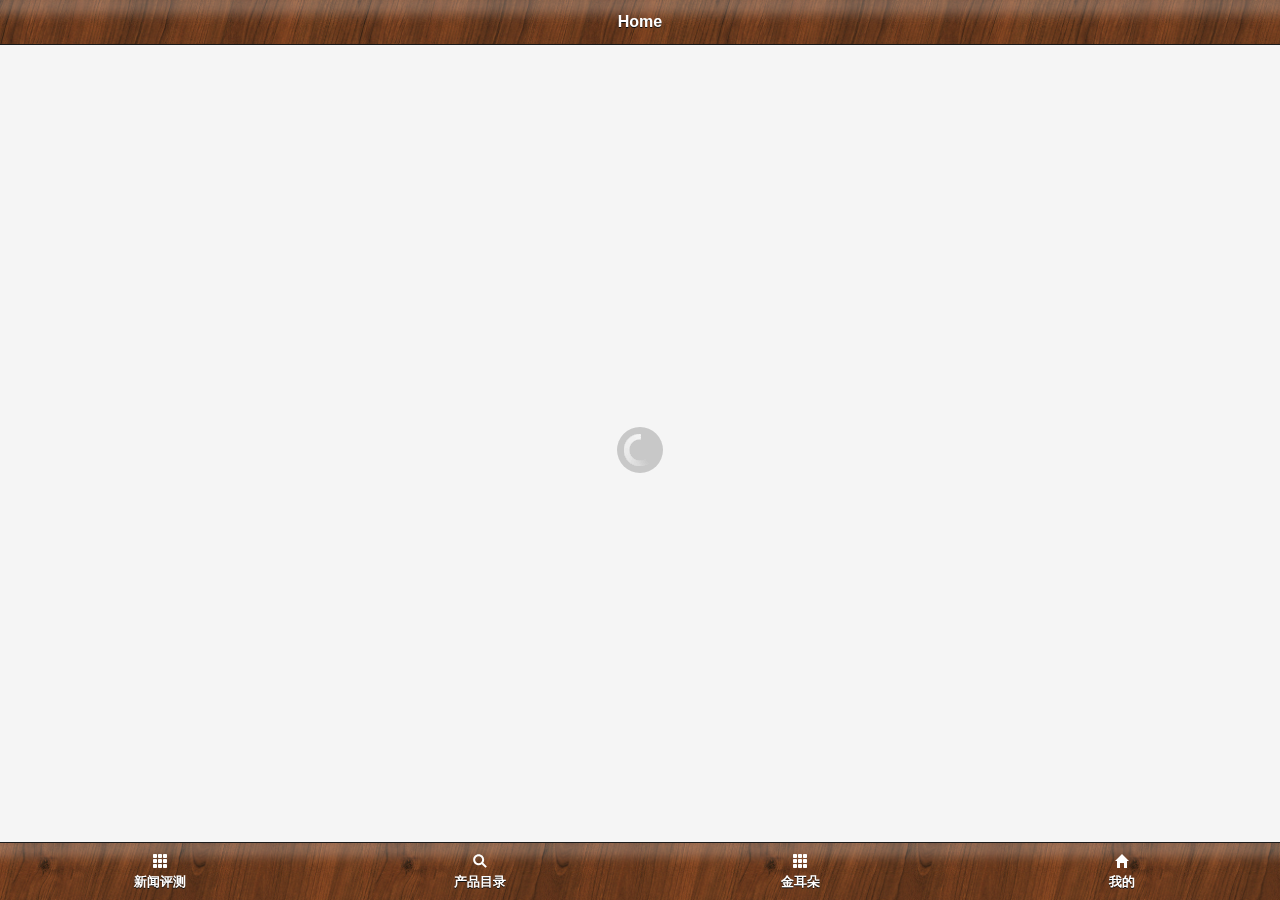
<file: index.html>
<!DOCTYPE html PUBLIC "-//W3C//DTD XHTML 1.0 Transitional//EN"
        "http://www.w3.org/TR/xhtml1/DTD/xhtml1-transitional.dtd">
<html xmlns="http://www.w3.org/1999/xhtml">
<head>
    <meta http-equiv="Content-Type" content="text/html; charset=utf-8"/>
    <meta name="viewport" content="width=device-width, initial-scale=1">
    <title>新闻</title>

    <!-- Mobile CSS -->
    <link rel="stylesheet" href="css/jquery.mobile-1.4.5.min.css">
    <!-- Link Swiper's CSS -->
    <link rel="stylesheet" href="css/swiper.min.css">
    <!-- Demo CSS -->
    <link rel="stylesheet" href="css/style.css">

    <script> var _hmt = _hmt || [];
    (function () {
        var hm = document.createElement("script");
        hm.src = "//hm.baidu.com/hm.js?5781653ddd4823cb457752c680b3f581";
        var s = document.getElementsByTagName("script")[0];
        s.parentNode.insertBefore(hm, s);
    })(); </script>

</head>
<body onload="onLoad()">
<div id="news-index" data-role="page">

    <div data-role="header" data-tap-toggle="false" data-theme="b" data-position="fixed">
        <h1>Home</h1>
    </div>

    <div data-role="content">

        <!-- Swiper -->
        <div class="swiper-container">
            <div class="swiper-wrapper" id="top_news">
                <!--<div class="swiper-slide"-->
                <!--style="background-image:url(image/s1.jpg);background-position: center;background-repeat: no-repeat;"></div>-->
                <!--<div class="swiper-slide"-->
                <!--style="background-image:url(image/s2.jpg);background-position: center;background-repeat: no-repeat;"></div>-->
                <!--<div class="swiper-slide"-->
                <!--style="background-image:url(image/s3.jpg);background-position: center;background-repeat: no-repeat;"></div>-->
                <!--<div class="swiper-slide"-->
                <!--style="background-image:url(image/s4.jpg);background-position: center;background-repeat: no-repeat;"></div>-->
            </div>
            <!-- Add Pagination -->
            <div class="swiper-pagination"></div>
        </div>

        <fieldset class="ui-grid-a">
            <div class="ui-block-a" id="ui-block-a">
                <!--<div class="index-news-container">
                    <div class="images-wrapper">
                        <img src="image/aa.jpg"/>

                        <div class="images-content">
                            <div class="title">Title</div>
                            <div class="content">Here is the content content content content content content.</div>
                            <div class="show">
                            	<img src="image/like_show.png"/> 10 <img src="image/message_show.png"/> 10
                            </div>
                        </div>
                    </div>
                </div>-->
            </div>
            <div class="ui-block-b" id="ui-block-b">
                <!--<div class="index-news-container">
                    <div class="images-wrapper">
                        <img src="image/bb.jpg"/>

                        <div class="images-content">
                            <div class="title">Title</div>
                            <div class="content">Here is the content content content content content content.</div>
                            <div class="show"></div>
                        </div>
                    </div>
                </div>-->
            </div>
        </fieldset>
    </div>
    <div data-role="footer" data-tap-toggle="false" data-theme="b" data-position="fixed" id="bodyFooter">
        <div data-role="navbar">
            <ul>
                <li><a href="#" data-icon="grid">新闻评测</a></li>
                <li><a href="category.html" data-icon="search">产品目录</a></li>
                <li><a href="ear.html" data-icon="grid">金耳朵</a></li>
                <li><a href="mine.html" data-icon="home">我的</a></li>
            </ul>
        </div>
    </div>
</div>

<!--<div id="news-content" data-role="page">-->

<!--<div data-role="header" data-tap-toggle="false" data-theme="b" data-position="fixed">-->
<!--<a href="#" data-rel="back" data-icon="arrow-l" class="ui-btn ui-icon-carat-l ui-btn-icon-notext ui-corner-all">No text</a>-->
<!--<h1>News Content</h1>-->
<!--</div>-->

<!--<div data-role="content">-->
<!--<div id="news-content-image-container" class="news-content-image-container"></div>-->
<!--<div id="news-content-title-container" class="news-content-title-container"></div>-->
<!--<div id="news-content-content-container" class="news-content-content-container"></div>-->
<!--<div id="news-content-message-container" class="news-content-message-container">-->
<!--<ul data-role="listview" data-inset="false" id="comment_list">-->
<!--<li data-role="list-divider">评论历史</li>-->
<!--&lt;!&ndash;<li>&ndash;&gt;-->
<!--&lt;!&ndash;<img src="image/avatar.jpg">&ndash;&gt;-->
<!--&lt;!&ndash;<button class="ui-btn">回复</button>&ndash;&gt;-->
<!--&lt;!&ndash;<h2>小明</h2>&ndash;&gt;-->
<!--&lt;!&ndash;<p class="floor">1楼 2015-1-10</p>&ndash;&gt;-->
<!--&lt;!&ndash;<p>内容内容内容内容内容内容内容内容内容内容内容内容内容内容内容内容内容内容内容内容内容内容内容内容内容内容内容内容内容内容内容内容内容内容内容内容内容内容内容内容内容内容</p>&ndash;&gt;-->
<!--&lt;!&ndash;</li>&ndash;&gt;-->
<!--<li data-icon="false" id="comments_load_more">-->
<!--<a href="#">加载更多</a>-->
<!--</li>-->
<!--</ul>-->
<!--</div>-->
<!--</div>-->

<!--<div data-role="footer" data-tap-toggle="false" data-theme="a" data-position="fixed">-->
<!--<div data-role="navbar" class="news-content-config-navbar">-->
<!--<ul>-->
<!--<li><a href="#" id="doLike"><img src="image/like.png" class="news-content-config-icon" /><span id="likeCount">...</span></a></li>-->
<!--<li><a href="#" id="go2doComment"><img src="image/message.png" class="news-content-config-icon" /><span id="commentCount">...</span></a></li>-->
<!--</ul>-->
<!--</div>-->
<!--</div>-->
<!--</div>-->

<!--<div id="do_comments" data-role="page">-->

<!--<div data-role="header" data-tap-toggle="false" data-theme="b" data-position="fixed">-->
<!--<a href="#" data-rel="back" data-icon="arrow-l" class="ui-btn ui-icon-carat-l ui-btn-icon-notext ui-corner-all">No text</a>-->
<!--<h1>News Content</h1>-->
<!--</div>-->

<!--<div data-role="content">-->
<!--<textarea autofocus id="edit_comment" placeholder="请文明发言，遵守'七条底线'" cols="40" rows="8" ></textarea>-->
<!--<h6 id="replied"></h6>-->
<!--<input type="button" value="提交" id="submit_comment"/>-->
<!--</div>-->


<!--&lt;!&ndash;popup login window&ndash;&gt;-->
<!--<div data-role="popup" id="popupLogin" data-overlay-theme="b" data-theme="a" data-corners="false" data-tolerance="15,15">-->

<!--<a href="#" data-rel="back" data-role="button" data-theme="b" data-icon="delete" data-iconpos="notext" class="ui-btn-right">Close</a>-->

<!--<iframe src="qrl.html" seamless></iframe>-->
<!--</div>-->
<!--</div>-->

</body>
<!--<script type="text/javascript" src="js/cordova.js"></script>-->
<script type="text/javascript" src="js/jquery.min.js"></script>
<script type="text/javascript" src="js/jquery.base64.js"></script>
<script type="text/javascript" src="js/jquery.mobile-1.4.5.min.js"></script>


<!-- Swiper JS -->
<script type="text/javascript" src="js/swiper.min.js"></script>

<!-- hifi JS -->
<script type="text/javascript" src="js/customize/hifi.js"></script>

<!-- Initialize Swiper -->
<script type="text/javascript">
    $(window).load(function () {
        $.mobile.ajaxEnabled = false;
        $.mobile.ajaxLinksEnabled = false;
        $.mobile.defaultPageTransition = 'none';
        var _HiFi_News = new News();
        _HiFi_News.initTopNews();
        _HiFi_News.getPublishedNews();


    });

    function onBackKeyDown() {
        console.log("onBackKeyDown");
        alert($.mobile.activePage + "::" + navigator.app);
        if ($.mobile.activePage.is('#news-index')) {
            navigator.app.exitApp();
        }
        else {
            navigator.app.backHistory();
        }
    }

    function onDeviceReady() { // Register the event listener

        console.log("onDeviceReady");
        document.addEventListener("backbutton", onBackKeyDown, false);
    }

    function onLoad() {
        console.log("onLoad");
//        document.addEventListener("deviceready", onDeviceReady, false);
    }
</script>
</html>
</file>
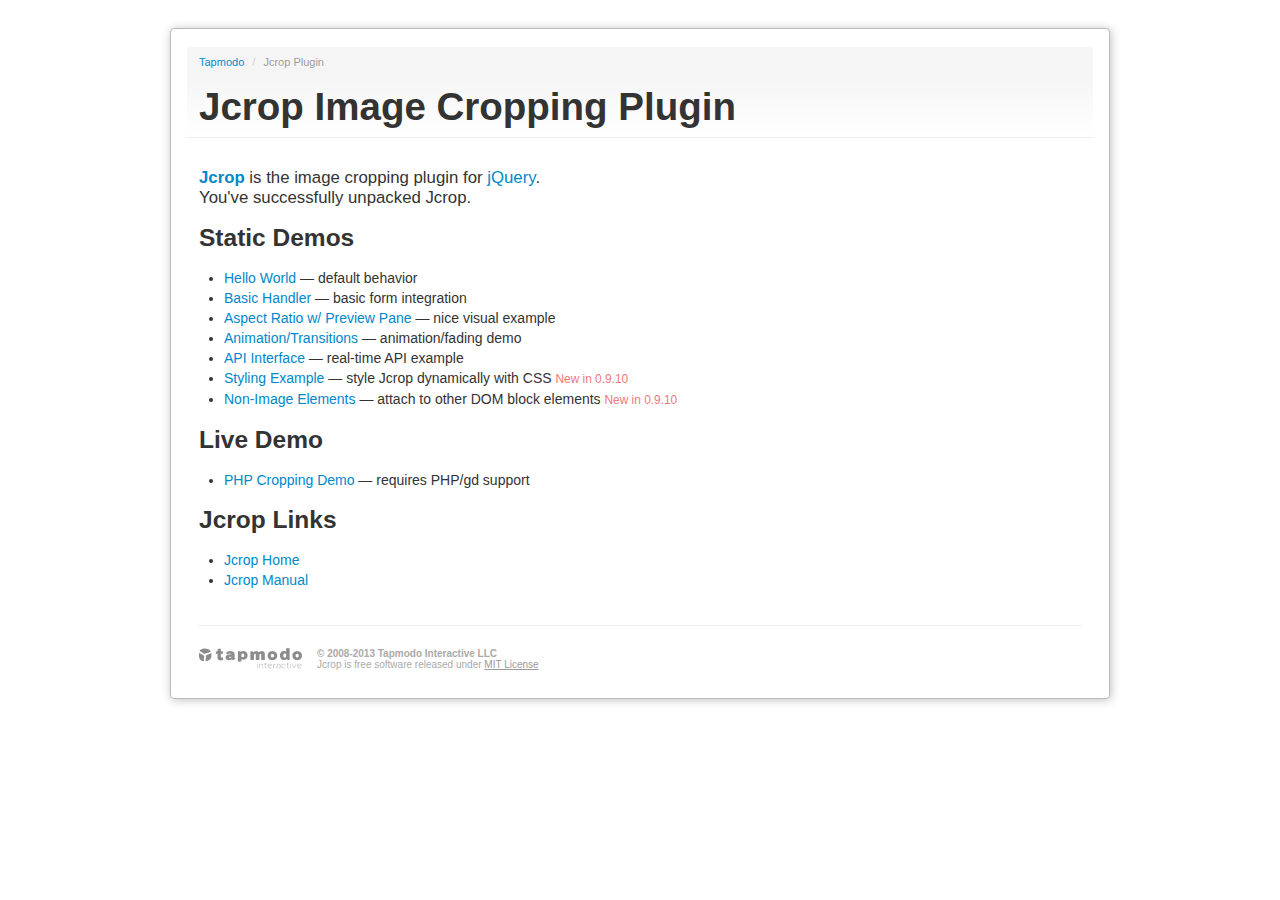
<file: jcrop/index.html>
<!DOCTYPE html>
<html lang="en">
<head>
  <title>Jcrop: the jQuery Image Cropping Plugin</title>
  <link rel="stylesheet" href="demos/demo_files/main.css" type="text/css" />
  <link rel="stylesheet" href="demos/demo_files/demos.css" type="text/css" />
  <script src="js/jquery.min.js"></script>
  <meta http-equiv="Content-type" content="text/html;charset=UTF-8" />
</head>
<body>

<div class="container">
<div class="row">
<div class="span12">
<div class="jc-demo-box">

<div class="page-header">
<ul class="breadcrumb first">
  <li><a href="http://tapmodo.com/">Tapmodo</a> <span class="divider">/</span></li>
  <li class="active">Jcrop Plugin</li>
</ul>
<h1>Jcrop Image Cropping Plugin</h1>
</div>


<big>
	<a href="http://deepliquid.com/content/Jcrop.html"><b>Jcrop</b></a>
	is the image cropping plugin for
	<a href="http://jquery.com/">jQuery</a>.<br />
	You've successfully unpacked Jcrop.
</big>

<h3>Static Demos</h3>

<ul>
	<li><a href="demos/tutorial1.html">Hello World</a>
		&mdash; default behavior</li>
	<li><a href="demos/tutorial2.html">Basic Handler</a>
		&mdash; basic form integration</li>
	<li><a href="demos/tutorial3.html">Aspect Ratio w/ Preview Pane</a>
		&mdash; nice visual example</li>
	<li><a href="demos/tutorial4.html">Animation/Transitions</a>
		&mdash; animation/fading demo</li>
	<li><a href="demos/tutorial5.html">API Interface</a>
		&mdash; real-time API example</li>
	<li><a href="demos/styling.html">Styling Example</a>
		&mdash; style Jcrop dynamically with CSS
    <small>New in 0.9.10</small>
    </li>
  <li><a href="demos/non-image.html">Non-Image Elements</a>
    &mdash; attach to other DOM block elements
    <small>New in 0.9.10</small>
    </li>
</ul>

<h3>Live Demo</h3>

<ul>
	<li><a href="demos/crop.php">PHP Cropping Demo</a>
		&mdash; requires PHP/gd support</li>
</ul>

<h3>Jcrop Links</h3>

<ul>
	<li><a href="http://deepliquid.com/content/Jcrop.html">Jcrop Home</a></li>
	<li><a href="http://deepliquid.com/content/Jcrop_Manual.html">Jcrop Manual</a></li>
</ul>

<div class="tapmodo-footer">
  <a href="http://tapmodo.com" class="tapmodo-logo segment">tapmodo.com</a>
  <div class="segment"><b>&copy; 2008-2013 Tapmodo Interactive LLC</b><br />
    Jcrop is free software released under <a href="MIT-LICENSE.txt">MIT License</a>
  </div>
</div>
<div class="clearfix"></div>

</div>
</div>
</div>
</div>

</body>
</html>
</file>
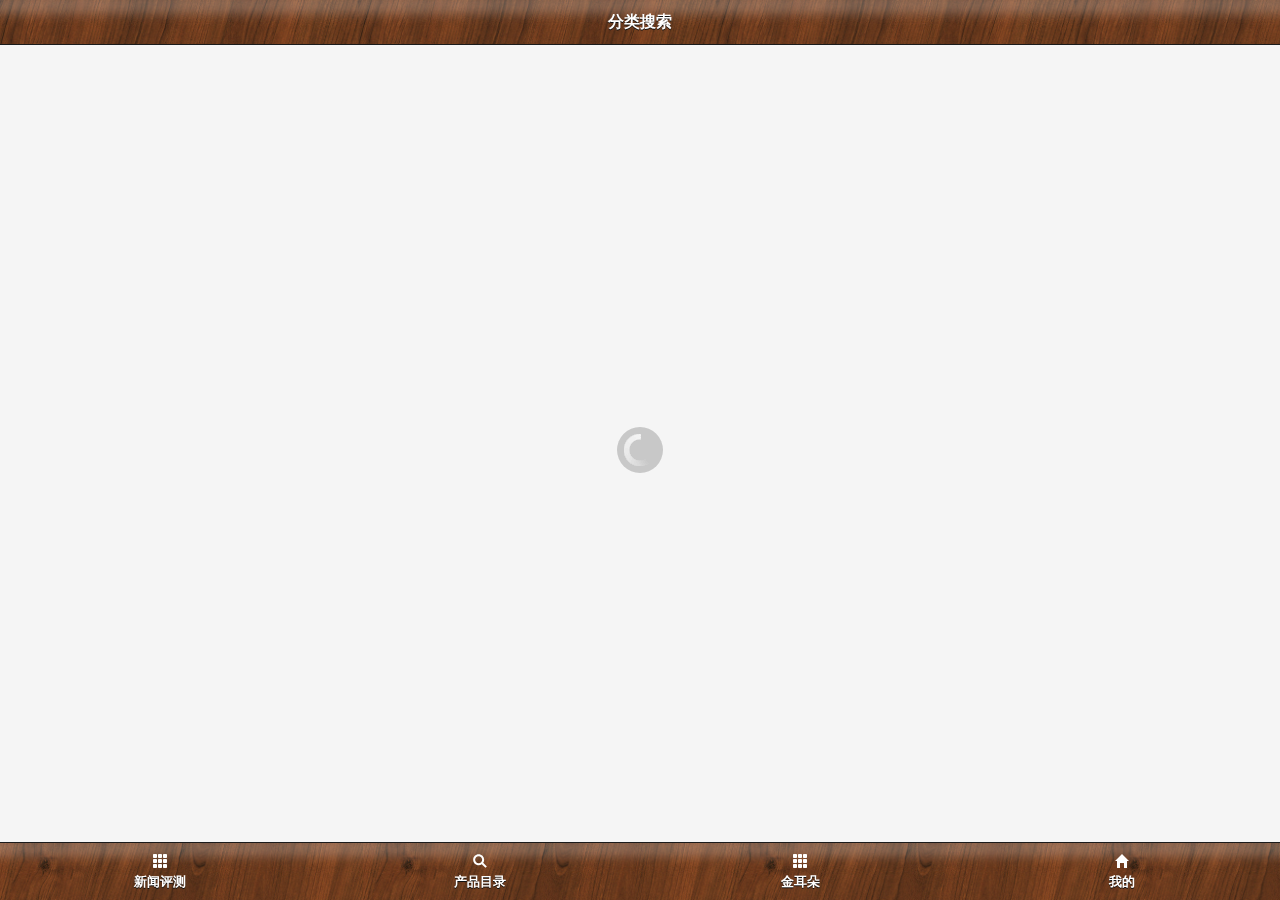
<file: category.html>
<!DOCTYPE html PUBLIC "-//W3C//DTD XHTML 1.0 Transitional//EN"
        "http://www.w3.org/TR/xhtml1/DTD/xhtml1-transitional.dtd">
<html xmlns="http://www.w3.org/1999/xhtml">
<head>
    <meta http-equiv="Content-Type" content="text/html; charset=utf-8"/>
    <meta name="viewport" content="width=device-width, initial-scale=1">
    <title>分类</title>

    <!-- Mobile CSS -->
    <link rel="stylesheet" href="css/jquery.mobile-1.4.5.min.css">
    <link rel="stylesheet" href="css/jquery.raty.css">
    <!-- Demo CSS -->
    <link rel="stylesheet" href="css/style.css">
    <script> var _hmt = _hmt || [];
    (function () {
        var hm = document.createElement("script");
        hm.src = "//hm.baidu.com/hm.js?5781653ddd4823cb457752c680b3f581";
        var s = document.getElementsByTagName("script")[0];
        s.parentNode.insertBefore(hm, s);
    })(); </script>
</head>

<body>

<div id="category" data-role="page">

    <div data-role="header" data-type-toggle="false" data-theme="b" data-position="fixed">
        <h1>分类搜索</h1>
    </div>

    <div role="main" class="ui-content">
        <!--<div class="category-search-container">-->
        <!--<input type="search" name="category-search"-->
        <!--onclick="javascript:window.location.href='#product_list_container'" id="category-search" value=""-->
        <!--placeholder="点击搜索...">-->
        <!--</div>-->

        <div id="primary_cat_container" class="category-container" data-role="collapsibleset"
             data-collapsed-icon="carat-d" data-expanded-icon="carat-u" data-inset="false">
            <!--<div data-role="collapsible">-->
            <!--<h3>耳机设备</h3>-->
            <!--<ul data-role="listview">-->
            <!--<li><a href="#">Canary</a></li>-->
            <!--<li><a href="#">Cat</a></li>-->
            <!--<li><a href="#">Dog</a></li>-->
            <!--</ul>-->
            <!--</div>-->
        </div>
    </div>
    <div data-role="footer" data-type-toggle="false" data-theme="b" data-position="fixed">
        <div data-role="navbar">
            <ul>
                <li><a href="index.html" data-icon="grid">新闻评测</a></li>
                <li><a href="#" data-icon="search">产品目录</a></li>
                <li><a href="ear.html" data-icon="grid">金耳朵</a></li>
                <li><a href="mine.html" data-icon="home">我的</a></li>
            </ul>
        </div>
    </div>
</div>

<div id="product_list_container" data-role="page">

    <div data-role="header" data-tap-toggle="false" data-theme="b" data-position="fixed">
        <a href="#" id="backToCategory" data-rel="back" data-icon="arrow-l"
           class="ui-btn ui-icon-carat-l ui-btn-icon-notext ui-corner-all">No
            text</a>
        <a href="#right-panel" class="ui-btn ui-shadow ui-corner-all ui-btn-inline ui-mini">筛选</a>

        <h1>产品列表</h1>
    </div>

    <div data-role="panel" id="right-panel" data-display="overlay" data-position="right">
        <div>
            <input type="button" id="doFilterBtn" data-rel="close" value="确定"/>
            <input type="button" id="restFilter" data-rel="close" value="重置"/>
        </div>
        <div class="ui-field-contain" id="filter_brand_div">
            <label for="filter_brand">品牌</label>
            <select name="filter_brand" id="filter_brand" multiple="multiple" data-native-menu="false">
                <!--<option id="start">全部</option>-->
                <!--<option value="2017">Sennheiser</option>-->
            </select>
        </div>
    </div>
    <div role="main" class="ui-content">
        <div class="product-list-search-container">
            <input type="text" name="product-list-search" id="product-list-search" value="" placeholder="关键字"/>
            <input type="button" id="doSearch" value="搜索"/>
        </div>
        <div data-role="navbar" data-inset="false" data-iconpos="right" id="sort_ul">
            <ul>
                <li><a id="sort_price" class="ui-btn">价格</a></li>
                <li><a id="sort_comment" class="ui-btn" data-icon="arrow-u">评价</a></li>
                <li><a id="sort_recommend" class="ui-btn" data-icon="arrow-u">推荐</a></li>
            </ul>
        </div>
        <div class="product-list-container">
            <ul id="theList" data-role="listview" data-inset="false">
            </ul>
        </div>
    </div>
    <div data-role="footer" data-tap-toggle="false" data-theme="b" data-position="fixed">
        <div data-role="navbar">
            <ul>
                <li><a href="index.html" data-icon="grid">新闻评测</a></li>
                <li><a href="#" data-icon="search">产品目录</a></li>
                <li><a href="ear.html" data-icon="grid">金耳朵</a></li>
                <li><a href="mine.html" data-icon="home">我的</a></li>
            </ul>
        </div>
    </div>
</div>


<div id="product_detail" data-role="page">

    <div data-role="header" data-tap-toggle="false" data-theme="b" data-position="fixed">
        <a href="#" data-rel="back" data-icon="arrow-l" class="ui-btn ui-icon-carat-l ui-btn-icon-notext ui-corner-all">No
            text</a>

        <h1>Product detail/can be changed</h1>
    </div>

    <div data-role="content">
        <div id="product_detail_image_container" class="news-content-image-container"></div>
        <div id="product_detail_title_container" class="news-content-title-container"></div>
        <div data-role="navbar">
            <ul id="user_status">
                <li><a id="wanna" href="#">想用</a></li>
                <li><a id="used" href="#">曾用</a></li>
                <li><a id="using" href="#">正在用</a></li>
            </ul>
        </div>
        <div id="rating_score" style="margin: 5px auto;">综合评分：</div>
        <div style="margin-top: 25px;">
            <ul data-role="listview" id="parameters_list" data-inset="false">

            </ul>
        </div>
        <div id="product_detail_content_container" class="news-content-content-container">

        </div>
        <div id="product-content-article-container" class="news-content-message-container">
            <ul data-role="listview" data-inset="false" id="article_list">
                <li data-role="list-divider" id="article_divider">相关文章 更多文章[更多>]</li>
            </ul>
        </div>

        <div id="product-comment-container" class="news-content-message-container">
            <ul data-role="listview" data-inset="false" id="p_comment_list">
                <li data-role="list-divider">评论历史</li>
                <!--<li>-->
                <!--<img src="image/avatar.jpg">-->
                <!--<button class="ui-btn">回复</button><button class="ui-btn">回复2</button>-->
                <!--<h2>小明</h2>-->
                <!--<p class="floor">1楼 2015-1-10</p>-->
                <!--<p class="floor">1楼 2015-1-10</p>-->
                <!--<p>内容内容内容内容内容内容内容内容内容内容内容内容内容内容内容内容内容内容内容内容内容内容内容内容内容内容内容内容内容内容内容内容内容内容内容内容内容内容内容内容内容内容</p>-->
                <!--<ul data-role="listview" data-inset="false">-->
                <!--<li>-->
                <!--<img src="image/avatar.jpg">-->
                <!--<h2>小明</h2>-->
                <!--<p class="floor">2015-1-10</p>-->
                <!--<p>内容内容内容内容内容内容内容内容内容内容内容内容内容内容内容内容内容内容内容内容内容内容内容内容</p>-->
                <!--</li>-->
                <!--<li>-->
                <!--<img src="image/avatar.jpg">-->
                <!--<h2>小明 2015-1-10</h2>-->
                <!--<p>内容内容内容内容内容内容内容内容内容内容内容内容内容内容内容内容内容内容内容内容内容内容内容内容</p>-->
                <!--</li>-->
                <!--<li>-->
                <!--<img src="image/avatar.jpg">-->
                <!--<h2>小明 2015-1-10</h2>-->
                <!--<p>内容内容内容内容内容内容内容内容内容内容内容内容内容内容内容内容内容内容内容内容内容内容内容内容</p>-->
                <!--</li>-->
                <!--</ul>-->
                <!--</li>-->
                <li data-icon="false" id="p_comments_load_more">
                    <a href="#">加载更多</a>
                </li>
            </ul>
        </div>

    </div>

    <div data-role="footer" data-tap-toggle="false" data-theme="a" data-position="fixed">
        <div data-role="navbar" class="news-content-config-navbar">
            <ul>
                <li><a href="#" id="go2doPComment"><img src="image/message.png" class="news-content-config-icon"/><span
                        id="pCommentCount">...</span></a></li>
            </ul>
        </div>
    </div>

    <!--<div data-role="footer" data-tap-toggle="false" data-theme="b" data-position="fixed" id="bodyFooter">-->
    <!--<div data-role="navbar">-->
    <!--<ul>-->
    <!--<li><a href="index.html#news-index" data-icon="grid">新闻评测</a></li>-->
    <!--<li><a href="category.html" data-icon="search">产品目录</a></li>-->
    <!--<li><a href="ear.html" data-icon="grid">金耳朵</a></li>-->
    <!--<li><a href="mine.html" data-icon="home">我的</a></li>-->
    <!--</ul>-->
    <!--</div>-->
    <!--</div>-->
</div>


</body>
<!--<script type="text/javascript" src="js/cordova.js"></script>-->
<script type="text/javascript" src="js/jquery.min.js"></script>
<script type="text/javascript" src="js/jquery.base64.js"></script>
<script type="text/javascript" src="js/custom-map.js"></script>
<script type="text/javascript" src="js/jquery.mobile-1.4.5.min.js"></script>
<script type="text/javascript" src="js/jquery.raty.js"></script>


<!-- hifi JS -->
<script src="js/customize/hifi.js"></script>

<!-- Initialize page -->
<script type="text/javascript">
    $(window).load(function () {
        $.mobile.ajaxEnabled = false;
        $.mobile.ajaxLinksEnabled = false;
        $.mobile.defaultPageTransition = 'none';
        var _HiFi_category = new Category();
        _HiFi_category.backToCategory.tap(function () {
            _HiFi_category.clearProduct();
        });
        _HiFi_category.nav_p();
    });
</script>
</html>
</file>
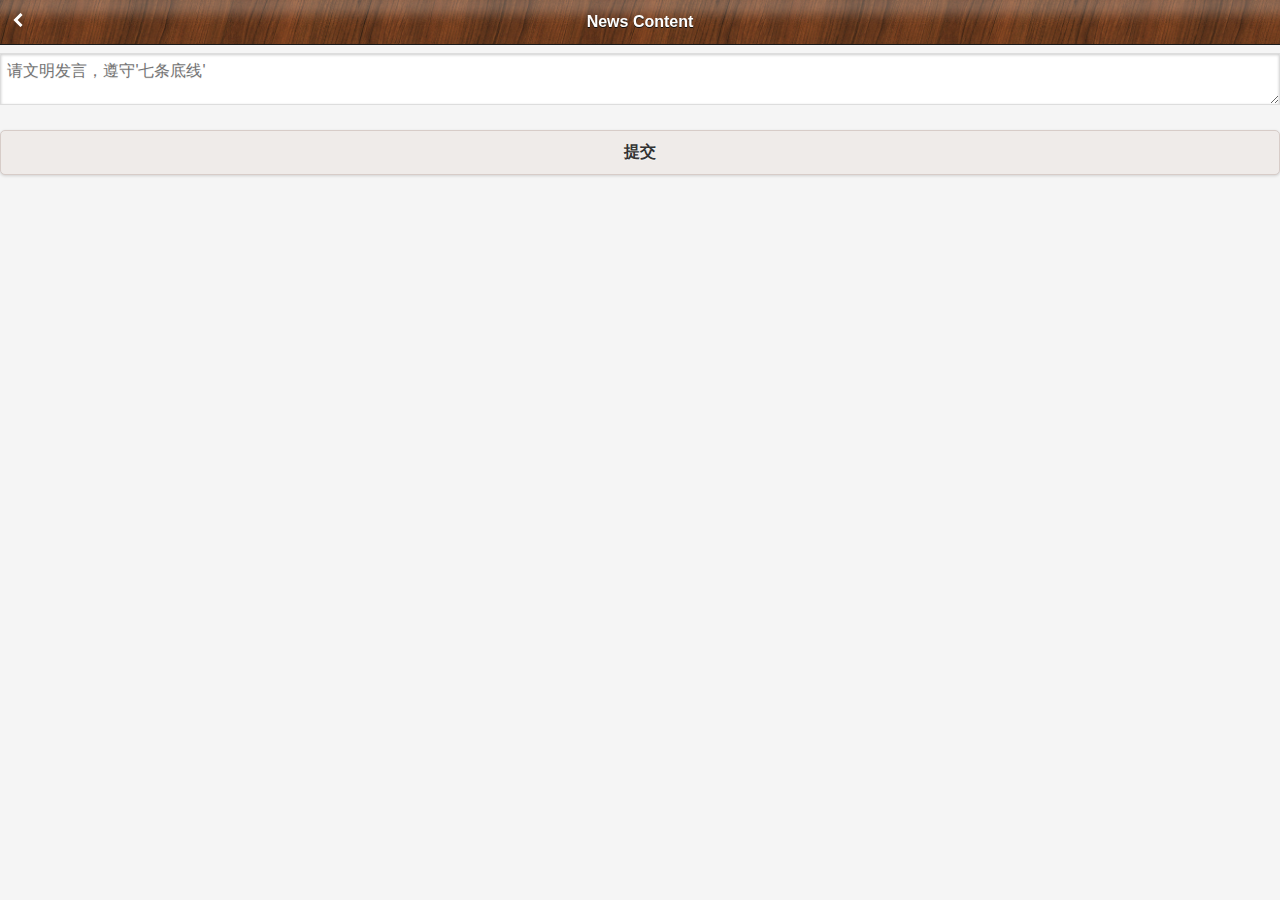
<file: do_comments.html>
<!DOCTYPE html PUBLIC "-//W3C//DTD XHTML 1.0 Transitional//EN" "http://www.w3.org/TR/xhtml1/DTD/xhtml1-transitional.dtd">
<html xmlns="http://www.w3.org/1999/xhtml">
<head>
    <meta http-equiv="Content-Type" content="text/html; charset=utf-8"/>
    <meta name="viewport" content="width=device-width, initial-scale=1">
    <title>新闻</title>

    <!-- Mobile CSS -->
    <link rel="stylesheet" href="css/jquery.mobile-1.4.5.min.css">
    <!-- Link Swiper's CSS -->
    <link rel="stylesheet" href="css/swiper.min.css">
    <!-- Demo CSS -->
    <link rel="stylesheet" href="css/style.css">

    <script> var _hmt = _hmt || []; (function() { var hm = document.createElement("script"); hm.src = "//hm.baidu.com/hm.js?5781653ddd4823cb457752c680b3f581"; var s = document.getElementsByTagName("script")[0]; s.parentNode.insertBefore(hm, s); })(); </script>

</head>
<body>

<div id="do_comments" data-role="page">

    <div data-role="header" data-tap-toggle="false" data-theme="b" data-position="fixed">
        <a href="#" data-rel="back" data-icon="arrow-l" class="ui-btn ui-icon-carat-l ui-btn-icon-notext ui-corner-all">No text</a>
        <h1>News Content</h1>
    </div>

    <div data-role="content">
        <textarea autofocus id="edit_comment" placeholder="请文明发言，遵守'七条底线'" cols="40" rows="8" ></textarea>
        <h6 id="replied"></h6>
        <input type="button" value="提交" id="submit_comment"/>
    </div>
</div>

</body>
<script type="text/javascript" src="js/jquery.min.js"></script>
<script type="text/javascript" src="js/jquery.base64.js"></script>
<script type="text/javascript" src="js/jquery.mobile-1.4.5.min.js"></script>


<!-- Swiper JS -->
<script type="text/javascript" src="js/swiper.min.js"></script>

<!-- hifi JS -->
<script type="text/javascript" src="js/customize/hifi.js"></script>

<!-- Initialize Swiper -->
<script type="text/javascript">
    $(window).load(function () {
        $.mobile.ajaxEnabled = false;
        $.mobile.ajaxLinksEnabled = false;
        $.mobile.defaultPageTransition = 'none';

    })
</script>
</html>
</file>
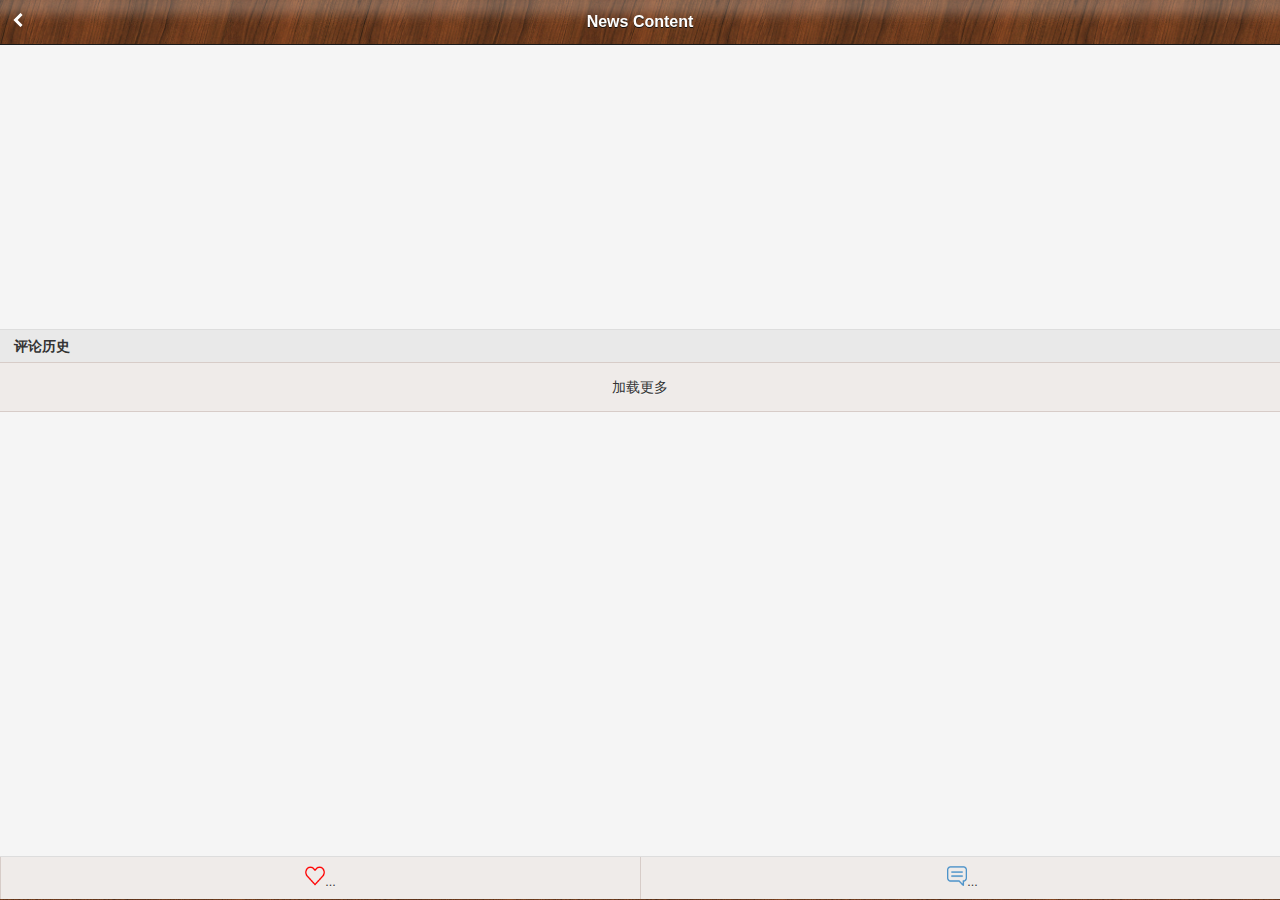
<file: newsContent.html>
<!DOCTYPE html PUBLIC "-//W3C//DTD XHTML 1.0 Transitional//EN" "http://www.w3.org/TR/xhtml1/DTD/xhtml1-transitional.dtd">
<html xmlns="http://www.w3.org/1999/xhtml">
<head>
    <meta http-equiv="Content-Type" content="text/html; charset=utf-8"/>
    <meta name="viewport" content="width=device-width, initial-scale=1">
    <title>新闻</title>

    <!-- Mobile CSS -->
    <link rel="stylesheet" href="css/jquery.mobile-1.4.5.min.css">
    <!-- Link Swiper's CSS -->
    <link rel="stylesheet" href="css/swiper.min.css">
    <!-- Demo CSS -->
    <link rel="stylesheet" href="css/style.css">

    <script> var _hmt = _hmt || []; (function() { var hm = document.createElement("script"); hm.src = "//hm.baidu.com/hm.js?5781653ddd4823cb457752c680b3f581"; var s = document.getElementsByTagName("script")[0]; s.parentNode.insertBefore(hm, s); })(); </script>

</head>
<body>

<div id="news-content" data-role="page">

    <div data-role="header" data-tap-toggle="false" data-theme="b" data-position="fixed">
        <a href="#" data-rel="back" data-icon="arrow-l" class="ui-btn ui-icon-carat-l ui-btn-icon-notext ui-corner-all">No text</a>
        <h1>News Content</h1>
    </div>

    <div data-role="content">
        <div id="news-content-image-container" class="news-content-image-container"></div>
        <div id="news-content-title-container" class="news-content-title-container"></div>
        <div id="news-content-content-container" class="news-content-content-container"></div>
        <div id="news-content-message-container" class="news-content-message-container">
            <ul data-role="listview" data-inset="false" id="comment_list">
                <li data-role="list-divider">评论历史</li>
                <!--<li>-->
                <!--<img src="image/avatar.jpg">-->
                <!--<button class="ui-btn">回复</button>-->
                <!--<h2>小明</h2>-->
                <!--<p class="floor">1楼 2015-1-10</p>-->
                <!--<p>内容内容内容内容内容内容内容内容内容内容内容内容内容内容内容内容内容内容内容内容内容内容内容内容内容内容内容内容内容内容内容内容内容内容内容内容内容内容内容内容内容内容</p>-->
                <!--</li>-->
                <li data-icon="false" id="comments_load_more">
                    <a id="comments_load_more_a">加载更多</a>
                </li>
            </ul>
        </div>
    </div>

    <div data-role="footer" data-tap-toggle="false" data-theme="a" data-position="fixed">
        <div data-role="navbar" class="news-content-config-navbar">
            <ul>
                <li><a id="doLike"><img src="image/like.png" class="news-content-config-icon" /><span id="likeCount">...</span></a></li>
                <li><a href="#" id="go2doComment"><img src="image/message.png" class="news-content-config-icon" /><span id="commentCount">...</span></a></li>
            </ul>
        </div>
    </div>
</div>
</body>
<script type="text/javascript" src="js/jquery.min.js"></script>
<script type="text/javascript" src="js/jquery.base64.js"></script>
<script type="text/javascript" src="js/jquery.mobile-1.4.5.min.js"></script>


<!-- Swiper JS -->
<script type="text/javascript" src="js/swiper.min.js"></script>

<!-- hifi JS -->
<script type="text/javascript" src="js/customize/hifi.js"></script>

<!-- Initialize Swiper -->
<script type="text/javascript">
    $(function () {
        $.mobile.ajaxEnabled = false;
//        $.mobile.defaultPageTransition = 'none';
//        var _HiFi_NewsContent = new newsContent();
//        _HiFi_NewsContent.goToNewsContent();
    })
</script>
</html>
</file>
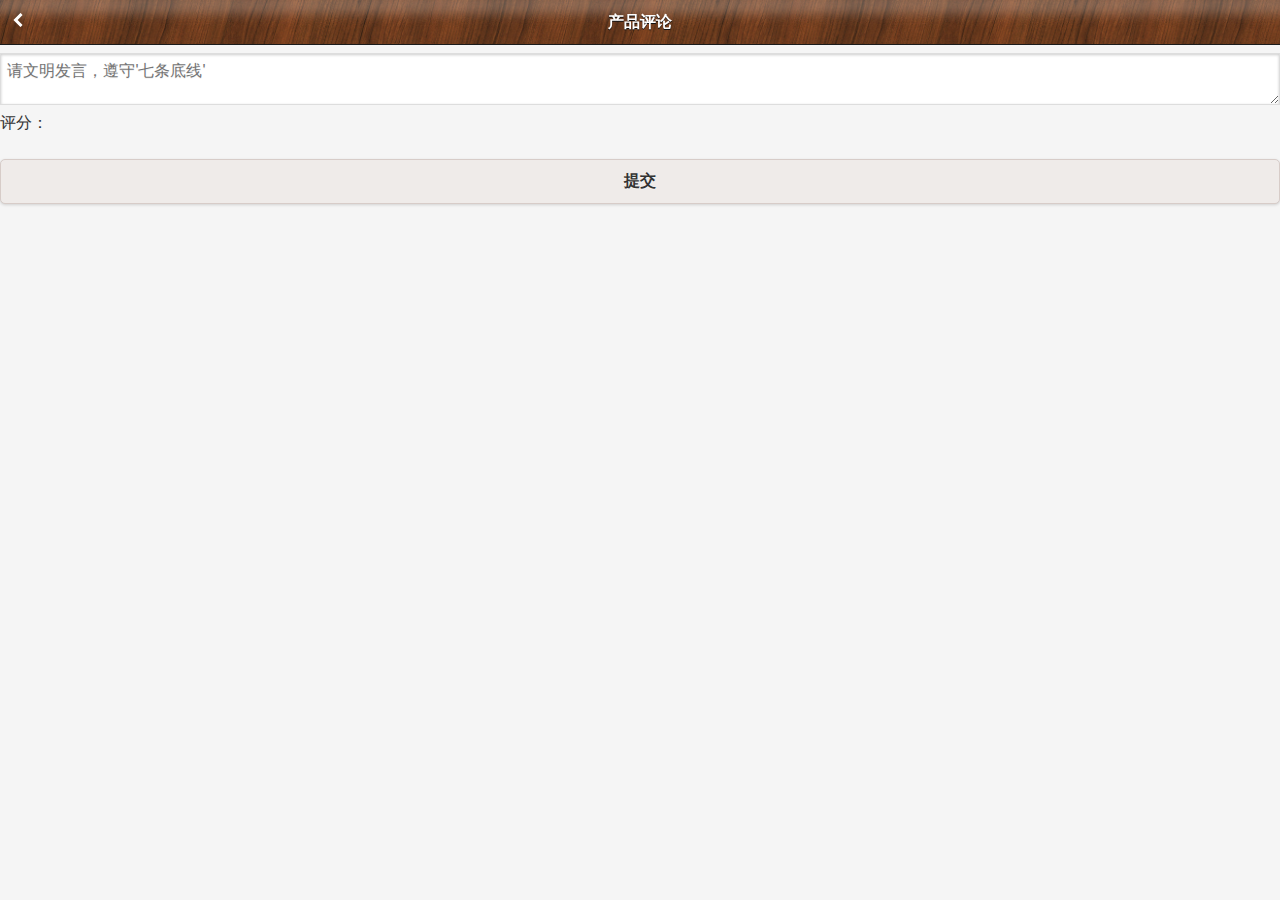
<file: product_comments.html>
<!DOCTYPE html PUBLIC "-//W3C//DTD XHTML 1.0 Transitional//EN"
        "http://www.w3.org/TR/xhtml1/DTD/xhtml1-transitional.dtd">
<html xmlns="http://www.w3.org/1999/xhtml">
<head>
    <meta http-equiv="Content-Type" content="text/html; charset=utf-8"/>
    <meta name="viewport" content="width=device-width, initial-scale=1">
    <title>新闻</title>

    <!-- Mobile CSS -->
    <link rel="stylesheet" href="css/jquery.mobile-1.4.5.min.css">
    <!-- Link Swiper's CSS -->
    <link rel="stylesheet" href="css/swiper.min.css">
    <!-- Demo CSS -->
    <link rel="stylesheet" href="css/style.css">

    <script> var _hmt = _hmt || [];
    (function () {
        var hm = document.createElement("script");
        hm.src = "//hm.baidu.com/hm.js?5781653ddd4823cb457752c680b3f581";
        var s = document.getElementsByTagName("script")[0];
        s.parentNode.insertBefore(hm, s);
    })(); </script>

</head>
<body>

<div id="do_comments_p" data-role="page">

    <div data-role="header" data-tap-toggle="false" data-theme="b" data-position="fixed">
        <a href="#" data-rel="back" data-icon="arrow-l" class="ui-btn ui-icon-carat-l ui-btn-icon-notext ui-corner-all">No
            text</a>

        <h1>产品评论</h1>
    </div>

    <div data-role="content">
        <textarea autofocus id="edit_comment_production" placeholder="请文明发言，遵守'七条底线'" cols="40" rows="8"></textarea>
        <div id="user_rating" data-score="0">评分：</div>
        <h6 id="replied_production"></h6>
        <input type="button" value="提交" id="submit_comment_production"/>
    </div>
</div>

</body>
<script type="text/javascript" src="js/jquery.min.js"></script>
<script type="text/javascript" src="js/jquery.base64.js"></script>
<script type="text/javascript" src="js/jquery.mobile-1.4.5.min.js"></script>


<!-- Swiper JS -->
<script type="text/javascript" src="js/swiper.min.js"></script>

<!-- hifi JS -->
<script type="text/javascript" src="js/customize/hifi.js"></script>

<!-- Initialize Swiper -->
<script type="text/javascript">
    $(window).load(function () {
        $.mobile.ajaxEnabled = false;
        $.mobile.ajaxLinksEnabled = false;
        $.mobile.defaultPageTransition = 'none';
    })
</script>
</html>
</file>
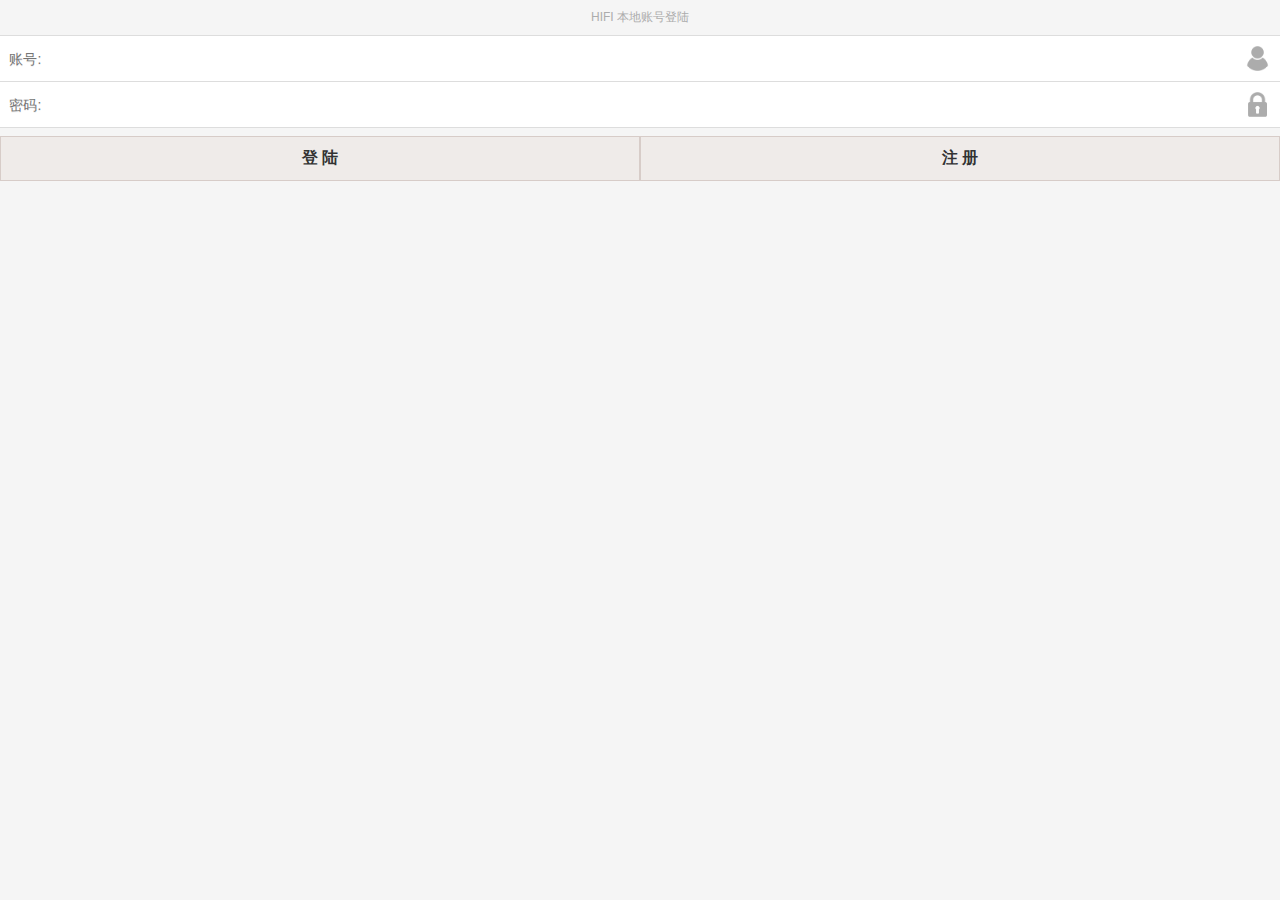
<file: qrl.html>
<!DOCTYPE html>
<html>
<head lang="en">
    <meta http-equiv="Content-Type" content="text/html; charset=utf-8"/>
    <meta name="viewport" content="width=device-width, initial-scale=1">
    <title>我的</title>

    <!-- Mobile CSS -->
    <link rel="stylesheet" href="css/jquery.mobile-1.4.5.min.css">
    <!-- Demo CSS -->
    <link rel="stylesheet" href="css/style.css">
    <script> var _hmt = _hmt || [];
    (function () {
        var hm = document.createElement("script");
        hm.src = "//hm.baidu.com/hm.js?5781653ddd4823cb457752c680b3f581";
        var s = document.getElementsByTagName("script")[0];
        s.parentNode.insertBefore(hm, s);
    })(); </script>
</head>
<body>
<div id="qrl-login" data-role="page">

    <div data-role="content">
        <div class="login-form-container">
            <div class="login-form-title">HIFI 本地账号登陆</div>
            <div class="line"></div>
            <div class="login-form-username">
                <input type="text" id="username_qLogin" value="" placeholder=" 账号:">
                <img src="image/user.png"/>
            </div>
            <div class="line"></div>
            <div class="login-form-password">
                <input type="password" id="password_qLogin" value="" autocomplete="off"
                       placeholder=" 密码:">
                <img src="image/password.png"/>
            </div>
            <div class="line"></div>
            <div class="ui-grid-a">
                <div class="ui-block-a">
                    <button class="ui-btn ui-corner-all" id="qlg_btn">登 陆</button>
                </div>
                <div class="ui-block-b">
                    <button class="ui-btn ui-corner-all" id="qGoRegisterBtn">注 册</button>
                </div>
            </div>
        </div>
    </div>

</div>

</body>
<script type="text/javascript" src="js/jquery.min.js"></script>
<script type="text/javascript" src="js/jquery.base64.js"></script>
<script type="text/javascript" src="js/custom-map.js"></script>
<script type="text/javascript" src="js/jquery.mobile-1.4.5.min.js"></script>
<!-- hifi JS -->
<script type="text/javascript" src="js/customize/hifi.js"></script>
<script type="text/javascript">
    $(window).load(function () {
        $.mobile.ajaxEnabled = false;
        $.mobile.ajaxLinksEnabled = false;
        $.mobile.defaultPageTransition = 'none';
    })
</script>
</html>
</file>
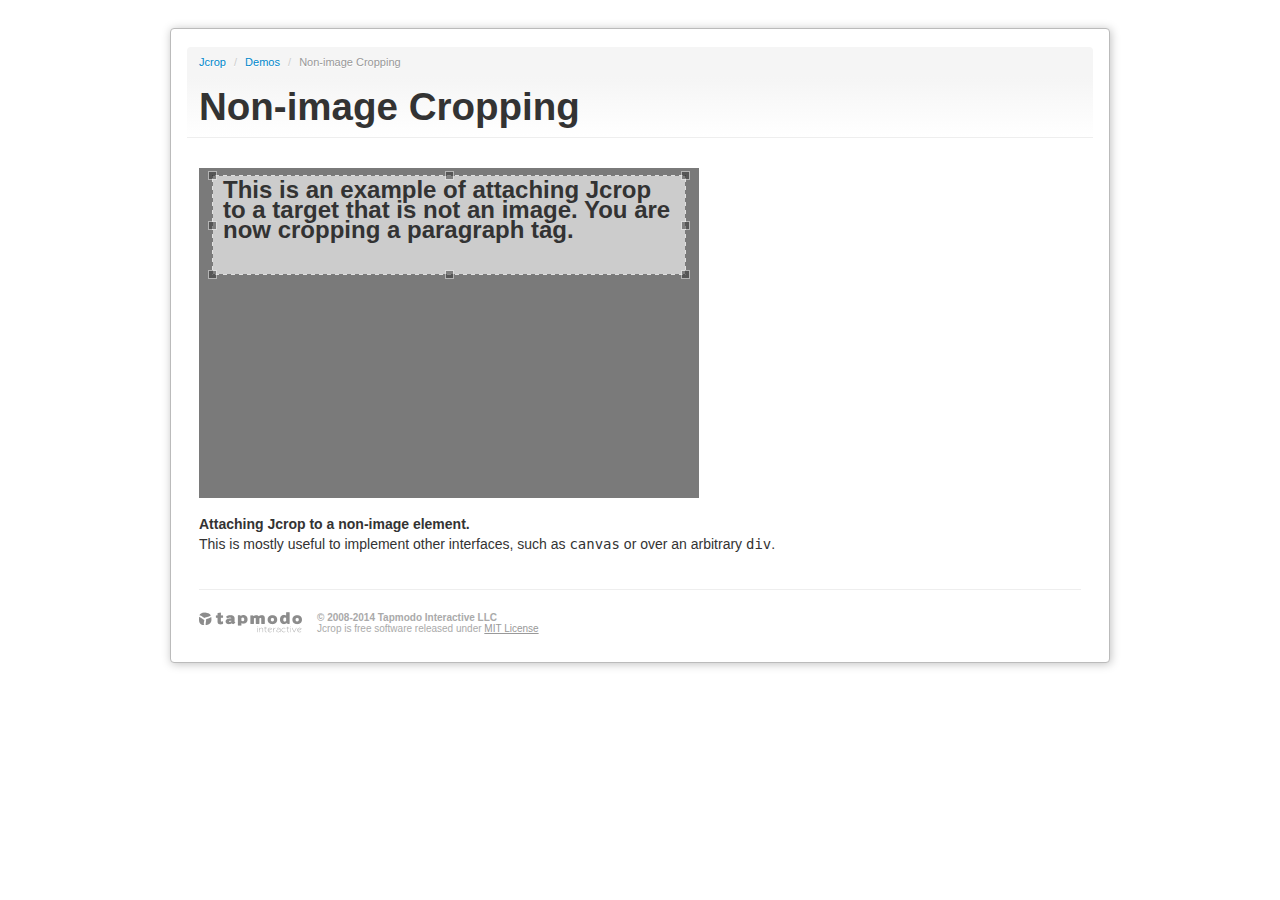
<file: jcrop/demos/non-image.html>
<!DOCTYPE html>
<html lang="en">
<head>
  <title>Non-image Cropping | Jcrop Demo</title>
  <meta http-equiv="Content-type" content="text/html;charset=UTF-8" />

<script src="../js/jquery.min.js"></script>
<script src="../js/jquery.Jcrop.js"></script>
<script type="text/javascript">
  jQuery(function($){

    // I did JSON.stringify(jcrop_api.tellSelect()) on a crop I liked:
    var c = {"x":13,"y":7,"x2":487,"y2":107,"w":474,"h":100};

    $('#target').Jcrop({
      bgFade: true,
      setSelect: [c.x,c.y,c.x2,c.y2]
    });

  });


</script>
<link rel="stylesheet" href="demo_files/main.css" type="text/css" />
<link rel="stylesheet" href="demo_files/demos.css" type="text/css" />
<link rel="stylesheet" href="../css/jquery.Jcrop.css" type="text/css" />
<style type="text/css">
  #target {
    background-color: #ccc;
    width: 500px;
    height: 330px;
    font-size: 24px;
    display: block;
  }


</style>

</head>
<body>

<div class="container">
<div class="row">
<div class="span12">
<div class="jc-demo-box">

<div class="page-header">
<ul class="breadcrumb first">
  <li><a href="../index.html">Jcrop</a> <span class="divider">/</span></li>
  <li><a href="../index.html">Demos</a> <span class="divider">/</span></li>
  <li class="active">Non-image Cropping</li>
</ul>
<h1>Non-image Cropping</h1>
</div>

  <p id="target">
    <b style="display:block; padding: .5em 1em;">
      This is an example of attaching Jcrop to a target that is not an image. You are now cropping a paragraph tag.
    </b>
  </p>

  <div class="description">
  <p>
    <b>Attaching Jcrop to a non-image element.</b><br />
    This is mostly useful to implement other interfaces, such as <tt>canvas</tt> or over an arbitrary <tt>div</tt>.
  </p>
  </div>


<div class="tapmodo-footer">
  <a href="http://tapmodo.com" class="tapmodo-logo segment">tapmodo.com</a>
  <div class="segment"><b>&copy; 2008-2014 Tapmodo Interactive LLC</b><br />
    Jcrop is free software released under <a href="../MIT-LICENSE.txt">MIT License</a>
  </div>
</div>

<div class="clearfix"></div>

</div>
</div>
</div>
</div>

</body>
</html>
</file>
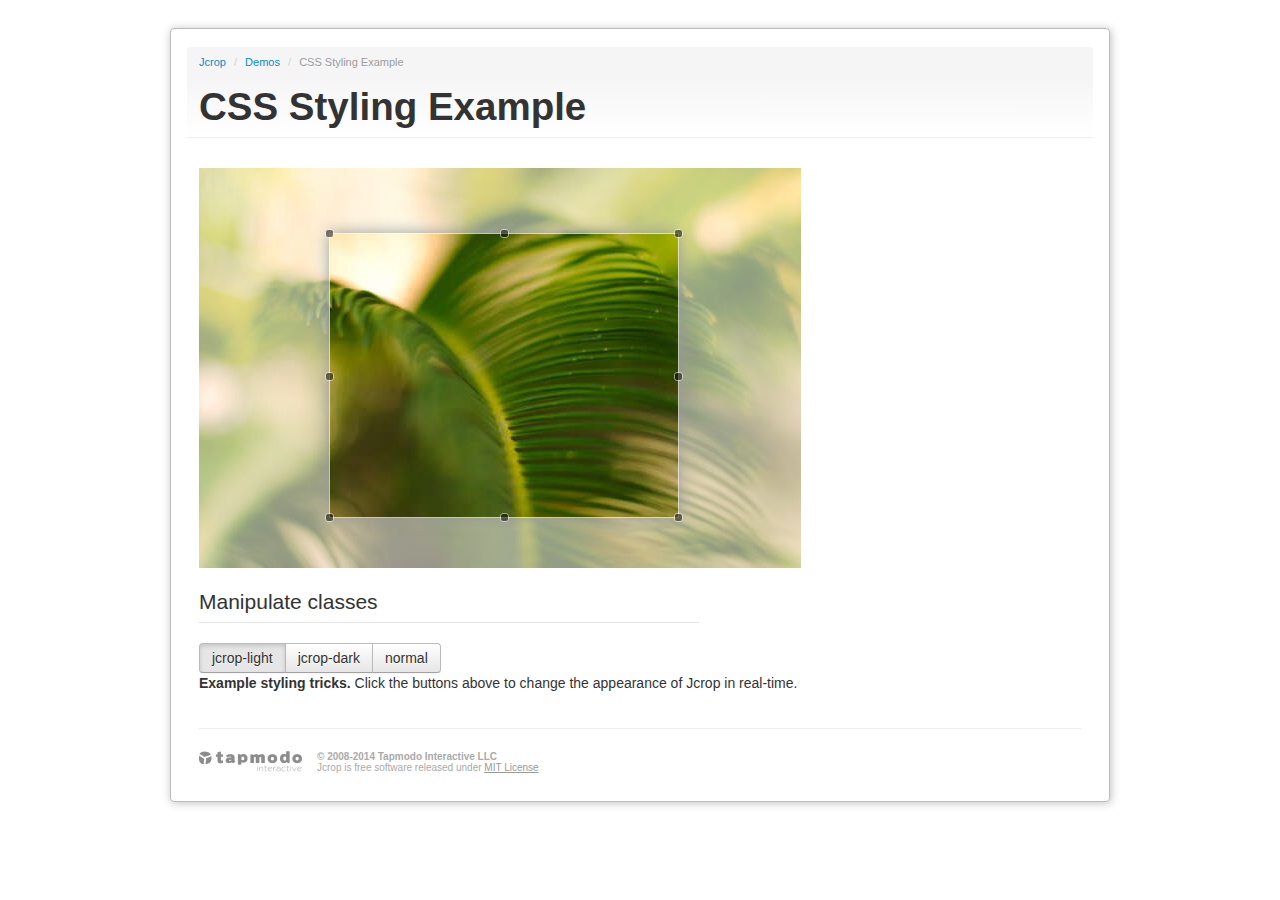
<file: jcrop/demos/styling.html>
<!DOCTYPE html>
<html lang="en">
<head>
  <title>CSS Styling Example | Jcrop Demo</title>
  <meta http-equiv="Content-type" content="text/html;charset=UTF-8" />

<script src="../js/jquery.min.js"></script>
<script src="../js/jquery.Jcrop.js"></script>
<script src="../js/jquery.color.js"></script>
<script type="text/javascript">
  jQuery(function($){

    var api;

    $('#target').Jcrop({
      // start off with jcrop-light class
      bgOpacity: 0.5,
      bgColor: 'white',
      addClass: 'jcrop-light'
    },function(){
      api = this;
      api.setSelect([130,65,130+350,65+285]);
      api.setOptions({ bgFade: true });
      api.ui.selection.addClass('jcrop-selection');
    });

    $('#buttonbar').on('click','button',function(e){
      var $t = $(this), $g = $t.closest('.btn-group');
      $g.find('button.active').removeClass('active');
      $t.addClass('active');
      $g.find('[data-setclass]').each(function(){
        var $th = $(this), c = $th.data('setclass'),
          a = $th.hasClass('active');
        if (a) {
          api.ui.holder.addClass(c);
          switch(c){

            case 'jcrop-light':
              api.setOptions({ bgColor: 'white', bgOpacity: 0.5 });
              break;

            case 'jcrop-dark':
              api.setOptions({ bgColor: 'black', bgOpacity: 0.4 });
              break;

            case 'jcrop-normal':
              api.setOptions({
                bgColor: $.Jcrop.defaults.bgColor,
                bgOpacity: $.Jcrop.defaults.bgOpacity
              });
              break;
          }
        }
        else api.ui.holder.removeClass(c);
      });
    });

  });



</script>
<link rel="stylesheet" href="demo_files/main.css" type="text/css" />
<link rel="stylesheet" href="demo_files/demos.css" type="text/css" />
<link rel="stylesheet" href="../css/jquery.Jcrop.css" type="text/css" />

</head>
<body>

<div class="container">
<div class="row">
<div class="span12">
<div class="jc-demo-box">

<div class="page-header">
<ul class="breadcrumb first">
  <li><a href="../index.html">Jcrop</a> <span class="divider">/</span></li>
  <li><a href="../index.html">Demos</a> <span class="divider">/</span></li>
  <li class="active">CSS Styling Example</li>
</ul>
<h1>CSS Styling Example</h1>
</div>

  <img src="demo_files/sago.jpg" id="target" alt="[Jcrop Example]" />

  <div style="margin-top:1em; width:500px;">
  <fieldset>
  <legend>Manipulate classes</legend>
    <div class="btn-group" id="buttonbar">
      <button id="radio1" data-setclass="jcrop-light" class="btn active" />jcrop-light</button>
      <button id="radio2" data-setclass="jcrop-dark" class="btn" />jcrop-dark</button>
      <button id="radio3" data-setclass="jcrop-normal" class="btn" />normal</button>
    </div>
  </fieldset>
  </div>

  <p>
    <b>Example styling tricks.</b> Click the buttons above to change the appearance of Jcrop in real-time.
  </p>


<div class="tapmodo-footer">
  <a href="http://tapmodo.com" class="tapmodo-logo segment">tapmodo.com</a>
  <div class="segment"><b>&copy; 2008-2014 Tapmodo Interactive LLC</b><br />
    Jcrop is free software released under <a href="../MIT-LICENSE.txt">MIT License</a>
  </div>
</div>

<div class="clearfix"></div>

</div>
</div>
</div>
</div>

</body>
</html>
</file>
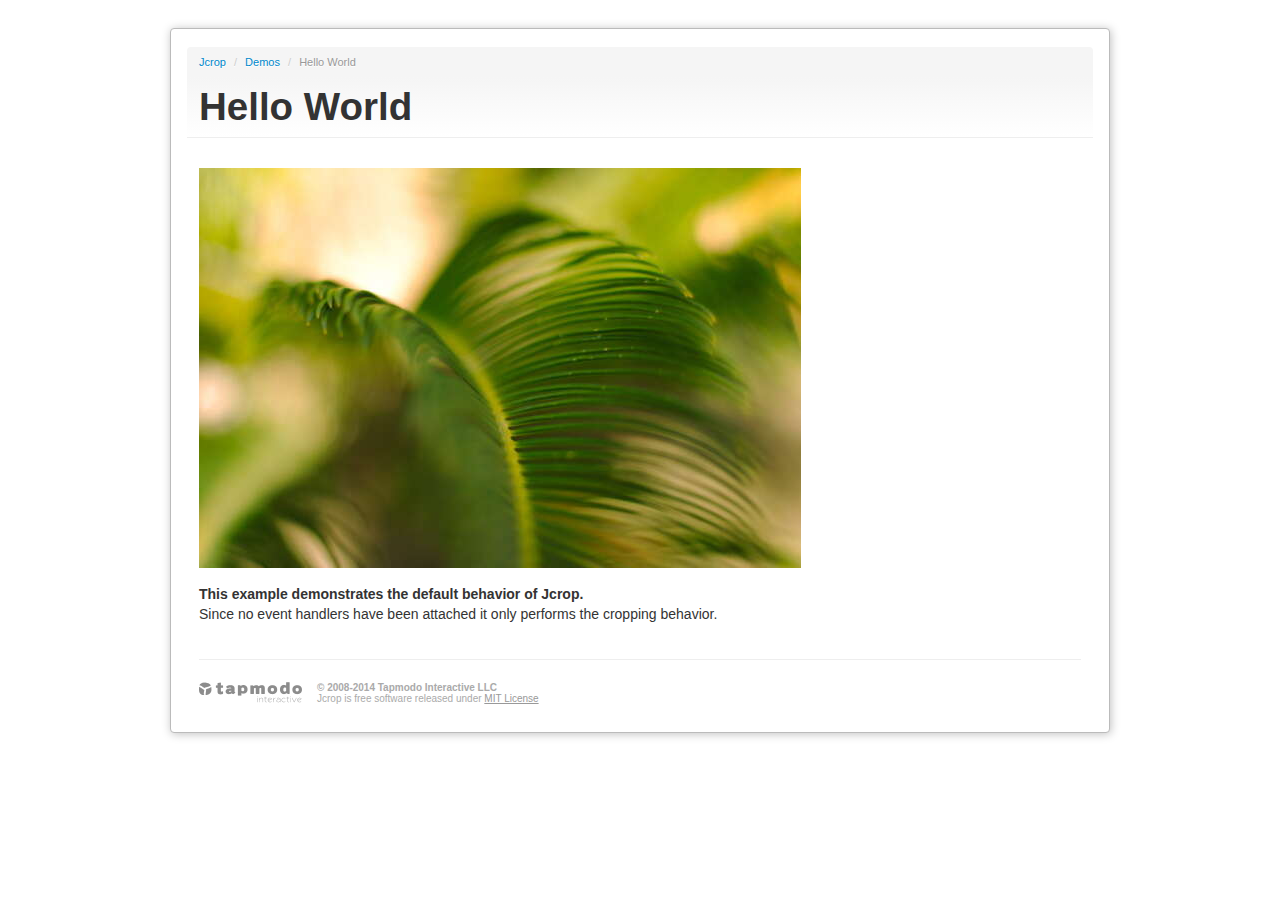
<file: jcrop/demos/tutorial1.html>
<!DOCTYPE html>
<html lang="en">
<head>
  <title>Hello World | Jcrop Demo</title>
  <meta http-equiv="Content-type" content="text/html;charset=UTF-8" />

<script src="../js/jquery.min.js"></script>
<script src="../js/jquery.Jcrop.js"></script>
<script type="text/javascript">
  jQuery(function($){

    // How easy is this??
    $('#target').Jcrop();

  });

</script>
<link rel="stylesheet" href="demo_files/main.css" type="text/css" />
<link rel="stylesheet" href="demo_files/demos.css" type="text/css" />
<link rel="stylesheet" href="../css/jquery.Jcrop.css" type="text/css" />

</head>
<body>

<div class="container">
<div class="row">
<div class="span12">
<div class="jc-demo-box">

<div class="page-header">
<ul class="breadcrumb first">
  <li><a href="../index.html">Jcrop</a> <span class="divider">/</span></li>
  <li><a href="../index.html">Demos</a> <span class="divider">/</span></li>
  <li class="active">Hello World</li>
</ul>
<h1>Hello World</h1>
</div>

  <img src="demo_files/sago.jpg" id="target" alt="[Jcrop Example]" />

  <div class="description">
  <p>
    <b>This example demonstrates the default behavior of Jcrop.</b><br />
    Since no event handlers have been attached it only performs
    the cropping behavior.
  </p>
  </div>

<div class="tapmodo-footer">
  <a href="http://tapmodo.com" class="tapmodo-logo segment">tapmodo.com</a>
  <div class="segment"><b>&copy; 2008-2014 Tapmodo Interactive LLC</b><br />
    Jcrop is free software released under <a href="../MIT-LICENSE.txt">MIT License</a>
  </div>
</div>

<div class="clearfix"></div>

</div>
</div>
</div>
</div>

</body>
</html>
</file>
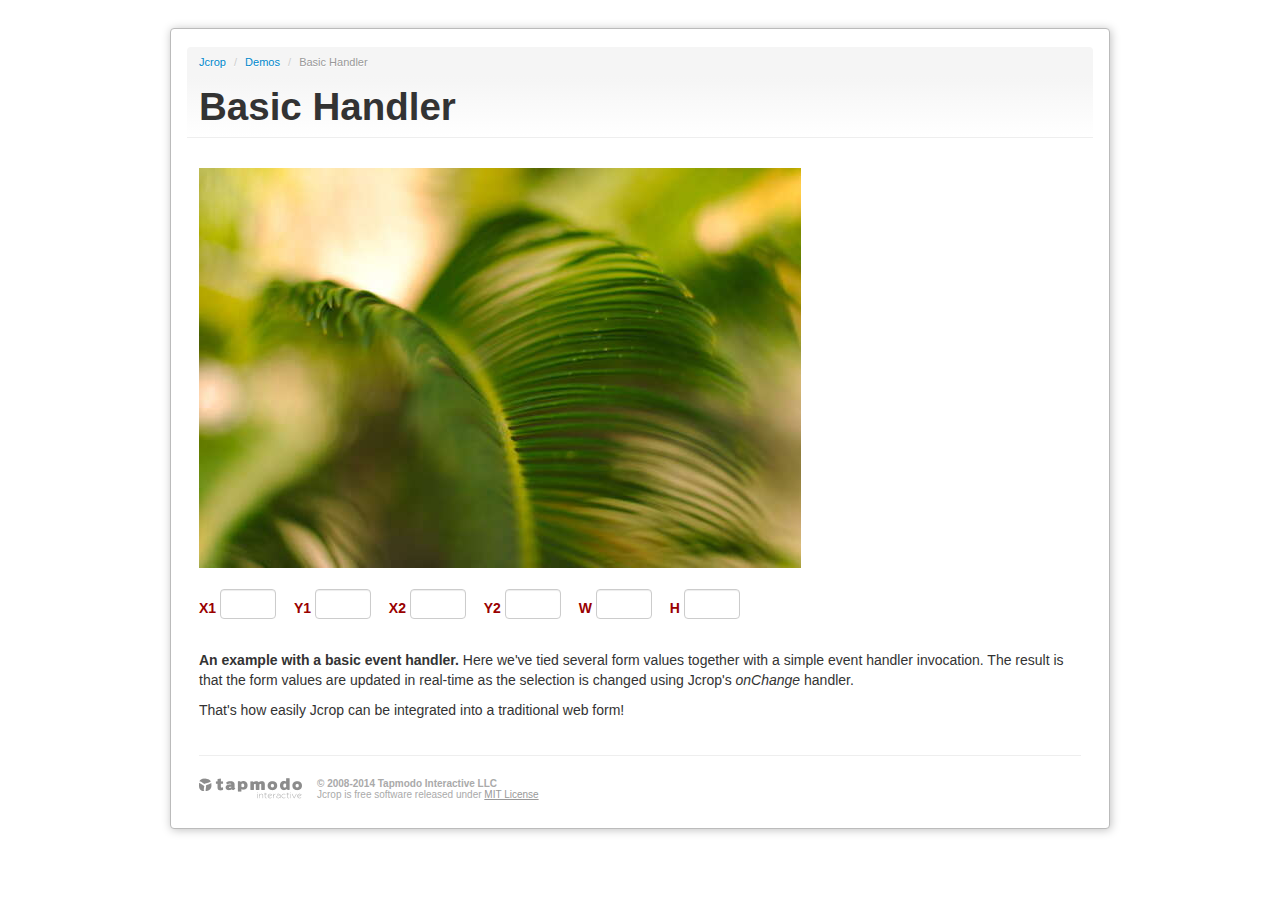
<file: jcrop/demos/tutorial2.html>
<!DOCTYPE html>
<html lang="en">
<head>
  <title>Basic Handler | Jcrop Demo</title>
  <meta http-equiv="Content-type" content="text/html;charset=UTF-8" />

<script src="../js/jquery.min.js"></script>
<script src="../js/jquery.Jcrop.js"></script>
<script type="text/javascript">

  jQuery(function($){

    var jcrop_api;

    $('#target').Jcrop({
      onChange:   showCoords,
      onSelect:   showCoords,
      onRelease:  clearCoords
    },function(){
      jcrop_api = this;
    });

    $('#coords').on('change','input',function(e){
      var x1 = $('#x1').val(),
          x2 = $('#x2').val(),
          y1 = $('#y1').val(),
          y2 = $('#y2').val();
      jcrop_api.setSelect([x1,y1,x2,y2]);
    });

  });

  // Simple event handler, called from onChange and onSelect
  // event handlers, as per the Jcrop invocation above
  function showCoords(c)
  {
    $('#x1').val(c.x);
    $('#y1').val(c.y);
    $('#x2').val(c.x2);
    $('#y2').val(c.y2);
    $('#w').val(c.w);
    $('#h').val(c.h);
  };

  function clearCoords()
  {
    $('#coords input').val('');
  };



</script>
<link rel="stylesheet" href="demo_files/main.css" type="text/css" />
<link rel="stylesheet" href="demo_files/demos.css" type="text/css" />
<link rel="stylesheet" href="../css/jquery.Jcrop.css" type="text/css" />

</head>
<body>

<div class="container">
<div class="row">
<div class="span12">
<div class="jc-demo-box">

<div class="page-header">
<ul class="breadcrumb first">
  <li><a href="../index.html">Jcrop</a> <span class="divider">/</span></li>
  <li><a href="../index.html">Demos</a> <span class="divider">/</span></li>
  <li class="active">Basic Handler</li>
</ul>
<h1>Basic Handler</h1>
</div>

  <!-- This is the image we're attaching Jcrop to -->
  <img src="demo_files/sago.jpg" id="target" alt="[Jcrop Example]" />

  <!-- This is the form that our event handler fills -->
  <form id="coords"
    class="coords"
    onsubmit="return false;"
    action="http://example.com/post.php">

    <div class="inline-labels">
    <label>X1 <input type="text" size="4" id="x1" name="x1" /></label>
    <label>Y1 <input type="text" size="4" id="y1" name="y1" /></label>
    <label>X2 <input type="text" size="4" id="x2" name="x2" /></label>
    <label>Y2 <input type="text" size="4" id="y2" name="y2" /></label>
    <label>W <input type="text" size="4" id="w" name="w" /></label>
    <label>H <input type="text" size="4" id="h" name="h" /></label>
    </div>
  </form>

  <div class="description">
  <p>
    <b>An example with a basic event handler.</b> Here we've tied
    several form values together with a simple event handler invocation.
    The result is that the form values are updated in real-time as
    the selection is changed using Jcrop's <em>onChange</em> handler.
  </p>

  <p>
    That's how easily Jcrop can be integrated into a traditional web form!
  </p>
  </div>


<div class="tapmodo-footer">
  <a href="http://tapmodo.com" class="tapmodo-logo segment">tapmodo.com</a>
  <div class="segment"><b>&copy; 2008-2014 Tapmodo Interactive LLC</b><br />
    Jcrop is free software released under <a href="../MIT-LICENSE.txt">MIT License</a>
  </div>
</div>

<div class="clearfix"></div>

</div>
</div>
</div>
</div>

</body>
</html>
</file>
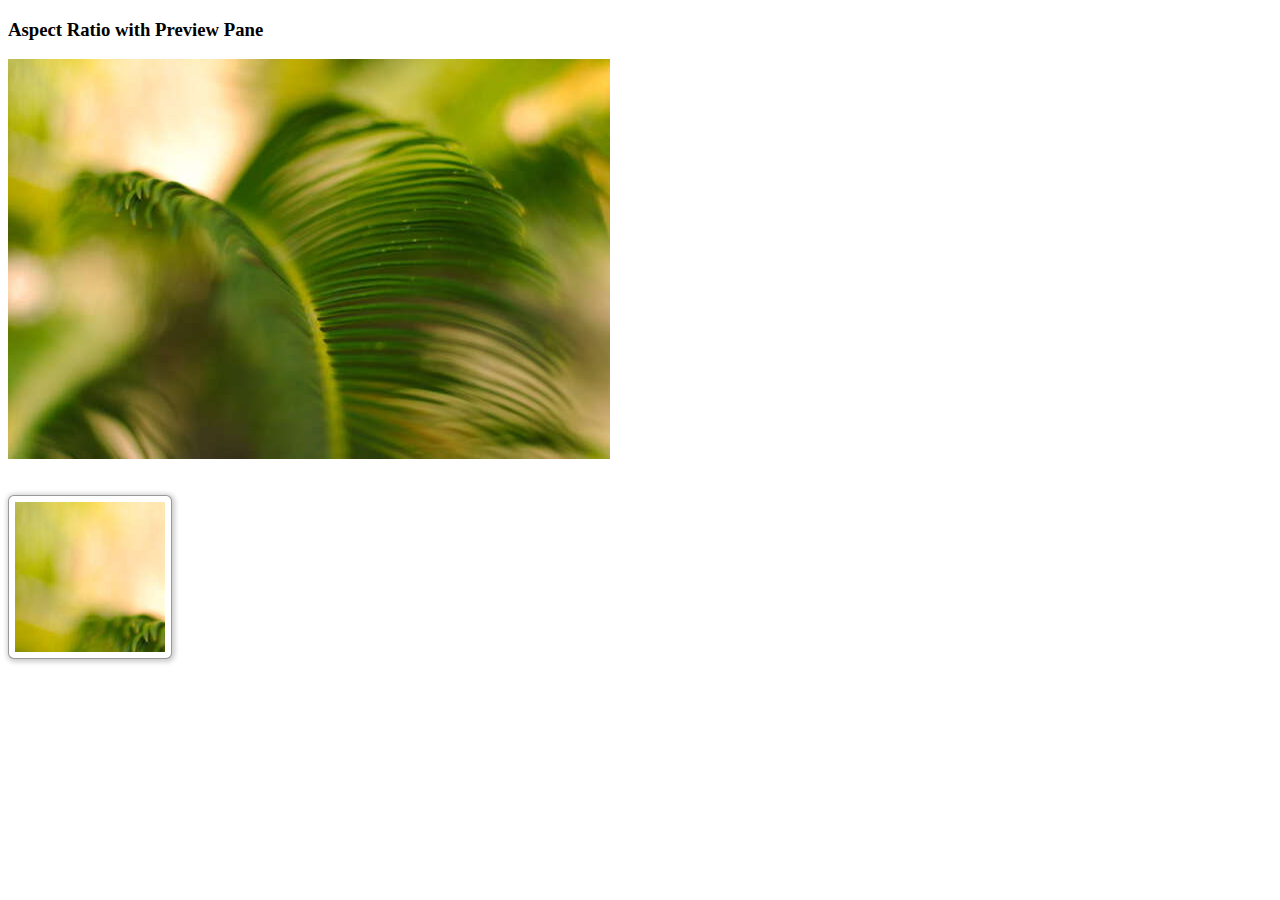
<file: jcrop/demos/tutorial3.html>
<!DOCTYPE html>
<html lang="en">
<head>
    <title>Aspect Ratio with Preview Pane | Jcrop Demo</title>
    <meta http-equiv="Content-type" content="text/html;charset=UTF-8"/>

    <script src="../js/jquery.min.js"></script>
    <script src="../js/jquery.Jcrop.js"></script>
    <script type="text/javascript">
        jQuery(function ($) {

            // Create variables (in this scope) to hold the API and image size
            var jcrop_api,
                    boundx,
                    boundy,

            // Grab some information about the preview pane
                    $preview = $('#preview-pane'),
                    $pcnt = $('#preview-pane .preview-container'),
                    $pimg = $('#preview-pane .preview-container img'),

                    xsize = $pcnt.width(),
                    ysize = $pcnt.height();

            $('#target').Jcrop({
                onChange: updatePreview,
                onSelect: updatePreview,
                onRelease:released,
                aspectRatio: 1
            }, function () {
                // Use the API to get the real image size
                var bounds = this.getBounds();
                boundx = bounds[0];
                boundy = bounds[1];
                // Store the API in the jcrop_api variable
                jcrop_api = this;

                // Move the preview into the jcrop container for css positioning
                $preview.appendTo(jcrop_api.ui.holder);
            });

            function updatePreview(c) {
                console.log(c.w, c.h, c.x, c.y);
                if (parseInt(c.w) > 0) {
                    var rx = xsize / c.w;
                    var ry = ysize / c.h;

                    $pimg.css({
                        width: Math.round(rx * boundx) + 'px',
                        height: Math.round(ry * boundy) + 'px',
                        marginLeft: '-' + Math.round(rx * c.x) + 'px',
                        marginTop: '-' + Math.round(ry * c.y) + 'px'
                    });
                    console.log(Math.round(rx * boundx) + 'px',Math.round(ry * boundy) + 'px','-' + Math.round(rx * c.x) + 'px','-' + Math.round(ry * c.y) + 'px');
                }
            };

            function released(c){

            }

        });


    </script>
    <!--<link rel="stylesheet" href="demo_files/main.css" type="text/css"/>-->
    <link rel="stylesheet" href="../css/jquery.Jcrop.css" type="text/css"/>
    <style type="text/css">

        /* Apply these styles only when #preview-pane has
           been placed within the Jcrop widget */
        .jcrop-holder #preview-pane {
            display: block;
            position: absolute;
            z-index: 2000;
            bottom: -200px;
            padding: 6px;
            border: 1px rgba(0, 0, 0, .4) solid;
            background-color: white;

            -webkit-border-radius: 6px;
            -moz-border-radius: 6px;
            border-radius: 6px;

            -webkit-box-shadow: 1px 1px 5px 2px rgba(0, 0, 0, 0.2);
            -moz-box-shadow: 1px 1px 5px 2px rgba(0, 0, 0, 0.2);
            box-shadow: 1px 1px 5px 2px rgba(0, 0, 0, 0.2);
        }
    </style>

</head>
<body>

<div class="container">
    <div class="row">
        <div class="span12">
            <div class="jc-demo-box">
                <div class="page-header">
                    <h3>Aspect Ratio with Preview Pane</h3>
                </div>

                <img src="demo_files/sago.jpg" id="target" alt="[Jcrop Example]"/>

                <div id="preview-pane">
                    <div class="preview-container" style="width: 150px;height: 150px;overflow: hidden;">
                        <img src="demo_files/sago.jpg" class="jcrop-preview" alt="Preview"/>
                    </div>
                </div>

            </div>
        </div>
    </div>
</div>

</body>
</html>
</file>
<file: css/style.css>
body {
    background-color: #fff;
    font-size: 100%;
    color: #000;
    margin: 0px;
    padding: 0px;
}

.ui-page {
    background: #f5f5f5;
}

.ui-content {
    padding-left: 0px;
    padding-right: 0px;
    padding-top: 0px;
    margin: 0px;
}

.ui-overlay-a, .ui-page-theme-a, .ui-page-theme-a .ui-panel-wrapper {
    text-shadow: none;
}

/*news-index*/
.index-news-container {
    width: 100%;
    margin-top: 5px;
}

.index-news-container .images-wrapper {
    width: 97%;
    margin: 0 auto;
    position: relative;

}

.index-news-container .images-wrapper img {
    margin: 0px;
    padding: 0px;
    width: 100%;
}

.index-news-container .images-wrapper .images-content {
    position: absolute;
    z-index: 1;
    left: 0;
    bottom: 0;
    width: 100%;
    background: rgba(0, 0, 0, .5);
    overflow: hidden;
}

.index-news-container .images-wrapper .images-content .title {
    color: #fff;
    font-size: 16px;
    font-weight: normal;
    margin: 5px 5px 5px 5px;
}

.index-news-container .images-wrapper .images-content .content {
    color: #fff;
    font-size: 12px;
    margin: 5px 5px 5px 5px;
    height: 20px;
    line-height: 20px;
    overflow: hidden;
}

.index-news-container .images-wrapper .images-content .show {
    color: #fff;
    font-size: 14px;
    margin: 5px 5px 5px 5px;
    height: 15px;
    line-height: 15px;
}

.index-news-container .images-wrapper .images-content .show img {
	width:10px;
	height:10px;
}

.index-news-container .images-wrapper .images-content .show .message_show {
	margin-left:15px;
}

.swiper-container {
    width: 100%;
    height: 250px;
}

.swiper-slide {
    text-align:center;
    font-size: 16px;
	font-weight:bold;
	color:#fff;
    background: #fff;
    /* Center slide text vertically */
    display: -webkit-box;
    display: -ms-flexbox;
    display: -webkit-flex;
    display: flex;
    -webkit-box-pack: center;
    -ms-flex-pack: center;
    -webkit-justify-content: center;
    justify-content: center;
    -webkit-box-align: center;
    -ms-flex-align: center;
    -webkit-align-items: center;
    align-items: center;
	position: relative;
}

.swiper-slide img{
	width:100%;
}

.swiper-slide .images-content{
	position: absolute;
    z-index: 1;
    left: 0;
    bottom: 0;
    width: 100%;
    background: rgba(0, 0, 0, .5);
    overflow: hidden;
}

.swiper-slide .images-content .title {
    color: #fff;
    font-size: 16px;
    font-weight: normal;
    margin: 5px 5px 5px 5px;
}

.swiper-container .swiper-pagination{
	margin-bottom: 25px;
}

/*news-content*/
.news-content-image-container{
	height:250px;
	overflow:hidden;
	margin-top:5px;
	margin-left:5px;
	margin-right:5px;
}

.news-content-image-container img{
	width:100%;
}

.news-content-title-container{
	margin-top:10px;
	margin-left:5px;
	margin-right:5px;
	font-weight:bold;
}

.news-content-content-container{
	margin-top:20px;
	margin-left:5px;
	margin-right:5px;
}

.news-content-content-container img{
	width:100%;
}

.news-content-message-container {
    padding: 25px 14px 0px 14px;
}

.news-content-message-container .ui-listview .ui-li-static{
	background-color:#f5f5f5;
	padding-left:85px;
}

.news-content-message-container .ui-listview .ui-li-static button{
	width:80px;
	height:25px;
	min-height:25px;
	float:right;
	padding-left:15px;
	padding-top:4px;
	margin:0px;
	font-weight:normal;
	font-size:12px;
	margin-right:10px;
}

.news-content-message-container .ui-listview .ui-last-child a{
	font-size:14px;
	font-weight:normal;
	text-align:center;
	padding:15px;
}

.news-content-message-container .ui-listview .ui-li-static p{
	white-space:normal;
	margin-top:5px;
}

.news-content-message-container .ui-listview .ui-li-static img{
	margin-left:10px;
	margin-top:10px;
	max-height: 4em;
  	max-width: 4em;
	border-radius:5px 5px 5px 5px;
}

.news-content-message-container .ui-listview .ui-li-static h2{
	font-size:14px;
	width:120px;
	margin:0px;
}

.news-content-message-container .ui-listview .ui-li-static .floor{
	color:#999;
}

.news-content-config-navbar .ui-btn{
	font-weight:normal;
}

.news-content-config-icon{
	width:20px;
}




/*category��ʽ*/

.category-search-container {
    /*margin-top:50px;*/
    padding: 0px 5px 0px 5px;
}

.category-container {
    padding: 0px 14px 0px 14px;
}

.category-container .ui-btn {
    font-size: 16px;
	height:30px;
	line-height:30px;
}

.category-container .ui-listview li a {
    height: 25px;
    line-height: 25px;
    padding-left: 45px;
}

.category-container .ui-listview .ui-btn {
    font-size: 12px;
    font-weight: normal
}









/*productlist��ʽ*/

.product-list-search-container {
    padding: 0px 5px 0px 5px;
}

.product-list-container {
    padding: 0px 14px 0px 14px;
    margin-top: 15px;
}









/*mine*/

.ad-container{
	width:100%;
	background-image:url(../image/ad.png);
	background-repeat:repeat-x;
	padding-top:36px;
}

.ad-container .line{
	height:1px;
	width:100%;
	background-color:#dddddd;
	margin-top:13px;
}

.ad-container .ad-fieldset {
	width:100%;
	height:100px;
}

.ad-container .ad-fieldset .ad-login-button{
	text-align:center;
	font-size:12px;
	color:#acacac;
}

.ad-container div img {
	width:80px;
	height:80px;
}

/*mine login*/

.login-form-container{
	width:100%;
}

.login-form-container .login-form-title{
	width:100%;
	height:35px;
	text-align:center;
	font-size:12px;
	line-height:35px;
	color:#acacac;
}

.login-form-container .line{
	height:1px;
	width:100%;
	background-color:#dddddd;
}

.login-form-container .login-form-username,.login-form-container .login-form-password{
	width: 100%;
    margin: 0 auto;
    position: relative;
}

.login-form-container .login-form-username img,.login-form-container .login-form-password img{
	position: absolute;
    z-index: 1;
    right: 10px;
    bottom: 10px;
	width:25px;
	height:25px;
}

.login-form-container .ui-input-text{
	margin:0px;
	border-style:none;
	border-width:1px;
}

.login-form-container .ui-input-text input{
	height:45px;
	font-size:14px;
	background-color:#FFF;
}

.login-form-container .ui-corner-all{
	border-radius:0px;
	-webkit-border-radius:0px;
}

.login-form-container .login-form-button{
	margin-top:15px;
}

.login-form-container .login-form-button .ui-btn{
	margin-left:12px;
	margin-right:12px;
	background-color:#eeeeee;
	-webkit-border-radius:5px;
	color:#acacac;
	border:hidden;
}

.login-form-container .login-form-sign{
	font-size:12px;
	color:#666666;
	float:left;
	margin-left:12px;
	margin-top:10px;
}

.login-form-container .login-form-retrieve{
	font-size:12px;
	color:#666666;
	float:right;
	margin-right:12px;
	margin-top:10px;
}

/*mine info*/

.ad-container .ad-fieldset .avatar {
	float:left;
	margin-left:10px;
}

.ad-container .ad-fieldset .avatar img {
	border-radius:50%;
	border:2px solid #fff;
}

.ad-container .ad-fieldset .avatar-info {
	float:left;
	margin-left:18px;
}

.ad-container .ad-fieldset .avatar-info .name {
	font-size:16px;
	font-weight:bold;
	color:#FFF;
	margin-top:12px;
}

.ad-container .ad-fieldset .avatar-info .other {
	font-size:12px;
	color:#000;
	margin-top:15px;
}

.info-text-container{
	width:100%;
	background-color:#FFF;
}

.info-text-container .info-text-title{
	width:100%;
	height:35px;
	line-height:35px;
	text-align:center;
	font-size:12px;
	color:#acacac;
	background-color:#f5f5f5;
}

.info-text-container .line{
	height:1px;
	width:100%;
	background-color:#dddddd;
}

.info-text-container .inline{
	height:1px;
	margin-left:22px;
	width:100%;
	background-color:#dddddd;
}

.info-text-container .info-text-single{
	height:45px;
	background-color:#FFF;
}

.info-text-container .info-text-single .title{
	width:80px;
	height:45px;
	line-height:45px;
	font-size:14px;
	color:#acacac;
	float:left;
	margin-left:10px;
	text-align:center;
}

.info-text-container .info-text-single .info{
	height:45px;
	line-height:45px;
	font-size:14px;
	color:#000;
	float:left;
	margin-left:20px;
}

.ui-corner-all{
	border-radius:0px;
	-webkit-border-radius:0px;
}

.info-text-button{
	margin-top:15px;
}

.info-text-button .ui-btn{
	margin-left:12px;
	margin-right:12px;
	background-color:#eeeeee;
	-webkit-border-radius:5px;
	color:#acacac;
	border:hidden;
}

/*mine alter*/

.alter-form-container{
	width:100%;
	background-color:#FFF;
}

.alter-form-container .alter-form-title{
	width:100%;
	height:35px;
	line-height:35px;
	text-align:center;
	font-size:12px;
	color:#acacac;
	background-color:#f5f5f5;
}

.alter-form-container .line{
	height:1px;
	width:100%;
	background-color:#dddddd;
}

.alter-form-container .inline{
	height:1px;
	margin-left:22px;
	width:100%;
	background-color:#dddddd;
}

.alter-form-container .alter-form-single{
	height:45px;
	background-color:#FFF;
}

.alter-form-container .alter-form-single .title{
	width:80px;
	height:45px;
	line-height:45px;
	font-size:14px;
	color:#000;
	float:left;
	margin-left:10px;
	margin-right:8px;
	text-align:center;
}

.alter-form-container .alter-form-single .ui-input-text{
	margin:0px;
	border-style:none;
	padding-top:7px;
	
}

.alter-form-container .alter-form-single .ui-input-text input{
	width:60%;
	padding-left:13px;
	text-shadow:none;
	color:#acacac;
	font-size:14px;
}

.alter-form-container .alter-form-single .ui-select{
	margin-top:0px;
	margin-bottom:0px;
	height:45px;
	padding-top:3px;
}

.alter-form-container .alter-form-single .ui-select .ui-btn{
	background-color:#FFF;
	border-width:0px;
	font-size:14px;
	text-align:left;
	color:#acacac;
	text-shadow:none;
	font-weight:normal;
}
.alter-form-container .alter-form-single .ui-select .ui-shadow, .alter-form-container .alter-form-single .ui-shadow-inset{
	box-shadow:none;
}

.ui-corner-all{
	border-radius:0px;
	-webkit-border-radius:0px;
}

.alter-form-button{
	margin-top:15px;
}

.alter-form-button .ui-btn{
	margin-left:12px;
	margin-right:12px;
	background-color:#eeeeee;
	-webkit-border-radius:5px;
	color:#acacac;
	border:hidden;
}
</file>
<file: jcrop/demos/demo_files/main.css>
/* Jcrop Demo Site CSS - 2014 Tapmodo Interactive LLC - MIT License
   Not required to run Jcrop - contains twitter bootstrap code */
/*!
 * Bootstrap v2.2.1
 *
 * Copyright 2012 Twitter, Inc
 * Licensed under the Apache License v2.0
 * http://www.apache.org/licenses/LICENSE-2.0
 *
 * Designed and built with all the love in the world @twitter by @mdo and @fat.
 */
article,
aside,
details,
figcaption,
figure,
footer,
header,
hgroup,
nav,
section {
  display: block;
}
audio,
canvas,
video {
  display: inline-block;
  *display: inline;
  *zoom: 1;
}
audio:not([controls]) {
  display: none;
}
html {
  font-size: 100%;
  -webkit-text-size-adjust: 100%;
  -ms-text-size-adjust: 100%;
}
a:focus {
  outline: thin dotted #333;
  outline: 5px auto -webkit-focus-ring-color;
  outline-offset: -2px;
}
a:hover,
a:active {
  outline: 0;
}
sub,
sup {
  position: relative;
  font-size: 75%;
  line-height: 0;
  vertical-align: baseline;
}
sup {
  top: -0.5em;
}
sub {
  bottom: -0.25em;
}
button,
input,
select,
textarea {
  margin: 0;
  font-size: 100%;
  vertical-align: middle;
}
button,
input {
  *overflow: visible;
  line-height: normal;
}
button::-moz-focus-inner,
input::-moz-focus-inner {
  padding: 0;
  border: 0;
}
button,
html input[type="button"],
input[type="reset"],
input[type="submit"] {
  -webkit-appearance: button;
  cursor: pointer;
}
input[type="search"] {
  -webkit-box-sizing: content-box;
  -moz-box-sizing: content-box;
  box-sizing: content-box;
  -webkit-appearance: textfield;
}
input[type="search"]::-webkit-search-decoration,
input[type="search"]::-webkit-search-cancel-button {
  -webkit-appearance: none;
}
textarea {
  overflow: auto;
  vertical-align: top;
}
.clearfix {
  *zoom: 1;
}
.clearfix:before,
.clearfix:after {
  display: table;
  content: "";
  line-height: 0;
}
.clearfix:after {
  clear: both;
}
.hide-text {
  font: 0/0 a;
  color: transparent;
  text-shadow: none;
  background-color: transparent;
  border: 0;
}
.input-block-level {
  display: block;
  width: 100%;
  min-height: 30px;
  -webkit-box-sizing: border-box;
  -moz-box-sizing: border-box;
  box-sizing: border-box;
}
body {
  margin: 0;
  font-family: "Helvetica Neue", Helvetica, Arial, sans-serif;
  font-size: 14px;
  line-height: 20px;
  color: #333333;
  background-color: #ffffff;
}
a {
  color: #0088cc;
  text-decoration: none;
}
a:hover,
a:focus {
  color: #005580;
  text-decoration: underline;
}
.img-rounded {
  -webkit-border-radius: 6px;
  -moz-border-radius: 6px;
  border-radius: 6px;
}
.img-polaroid {
  padding: 4px;
  background-color: #fff;
  border: 1px solid #ccc;
  border: 1px solid rgba(0, 0, 0, 0.2);
  -webkit-box-shadow: 0 1px 3px rgba(0, 0, 0, 0.1);
  -moz-box-shadow: 0 1px 3px rgba(0, 0, 0, 0.1);
  box-shadow: 0 1px 3px rgba(0, 0, 0, 0.1);
}
.img-circle {
  -webkit-border-radius: 500px;
  -moz-border-radius: 500px;
  border-radius: 500px;
}
.row {
  margin-left: -20px;
  *zoom: 1;
}
.row:before,
.row:after {
  display: table;
  content: "";
  line-height: 0;
}
.row:after {
  clear: both;
}
[class*="span"] {
  float: left;
  min-height: 1px;
  margin-left: 20px;
}
.container,
.navbar-static-top .container,
.navbar-fixed-top .container,
.navbar-fixed-bottom .container {
  width: 940px;
}
.span12 {
  width: 940px;
}
.span11 {
  width: 860px;
}
.span10 {
  width: 780px;
}
.span9 {
  width: 700px;
}
.span8 {
  width: 620px;
}
.span7 {
  width: 540px;
}
.span6 {
  width: 460px;
}
.span5 {
  width: 380px;
}
.span4 {
  width: 300px;
}
.span3 {
  width: 220px;
}
.span2 {
  width: 140px;
}
.span1 {
  width: 60px;
}
.offset12 {
  margin-left: 980px;
}
.offset11 {
  margin-left: 900px;
}
.offset10 {
  margin-left: 820px;
}
.offset9 {
  margin-left: 740px;
}
.offset8 {
  margin-left: 660px;
}
.offset7 {
  margin-left: 580px;
}
.offset6 {
  margin-left: 500px;
}
.offset5 {
  margin-left: 420px;
}
.offset4 {
  margin-left: 340px;
}
.offset3 {
  margin-left: 260px;
}
.offset2 {
  margin-left: 180px;
}
.offset1 {
  margin-left: 100px;
}
.row-fluid {
  width: 100%;
  *zoom: 1;
}
.row-fluid:before,
.row-fluid:after {
  display: table;
  content: "";
  line-height: 0;
}
.row-fluid:after {
  clear: both;
}
.row-fluid [class*="span"] {
  display: block;
  width: 100%;
  min-height: 30px;
  -webkit-box-sizing: border-box;
  -moz-box-sizing: border-box;
  box-sizing: border-box;
  float: left;
  margin-left: 2.12765957%;
  *margin-left: 2.07446809%;
}
.row-fluid [class*="span"]:first-child {
  margin-left: 0;
}
.row-fluid .controls-row [class*="span"] + [class*="span"] {
  margin-left: 2.12765957%;
}
.row-fluid .span12 {
  width: 100%;
  *width: 99.94680851%;
}
.row-fluid .span11 {
  width: 91.4893617%;
  *width: 91.43617021%;
}
.row-fluid .span10 {
  width: 82.9787234%;
  *width: 82.92553191%;
}
.row-fluid .span9 {
  width: 74.46808511%;
  *width: 74.41489362%;
}
.row-fluid .span8 {
  width: 65.95744681%;
  *width: 65.90425532%;
}
.row-fluid .span7 {
  width: 57.44680851%;
  *width: 57.39361702%;
}
.row-fluid .span6 {
  width: 48.93617021%;
  *width: 48.88297872%;
}
.row-fluid .span5 {
  width: 40.42553191%;
  *width: 40.37234043%;
}
.row-fluid .span4 {
  width: 31.91489362%;
  *width: 31.86170213%;
}
.row-fluid .span3 {
  width: 23.40425532%;
  *width: 23.35106383%;
}
.row-fluid .span2 {
  width: 14.89361702%;
  *width: 14.84042553%;
}
.row-fluid .span1 {
  width: 6.38297872%;
  *width: 6.32978723%;
}
.row-fluid .offset12 {
  margin-left: 104.25531915%;
  *margin-left: 104.14893617%;
}
.row-fluid .offset12:first-child {
  margin-left: 102.12765957%;
  *margin-left: 102.0212766%;
}
.row-fluid .offset11 {
  margin-left: 95.74468085%;
  *margin-left: 95.63829787%;
}
.row-fluid .offset11:first-child {
  margin-left: 93.61702128%;
  *margin-left: 93.5106383%;
}
.row-fluid .offset10 {
  margin-left: 87.23404255%;
  *margin-left: 87.12765957%;
}
.row-fluid .offset10:first-child {
  margin-left: 85.10638298%;
  *margin-left: 85%;
}
.row-fluid .offset9 {
  margin-left: 78.72340426%;
  *margin-left: 78.61702128%;
}
.row-fluid .offset9:first-child {
  margin-left: 76.59574468%;
  *margin-left: 76.4893617%;
}
.row-fluid .offset8 {
  margin-left: 70.21276596%;
  *margin-left: 70.10638298%;
}
.row-fluid .offset8:first-child {
  margin-left: 68.08510638%;
  *margin-left: 67.9787234%;
}
.row-fluid .offset7 {
  margin-left: 61.70212766%;
  *margin-left: 61.59574468%;
}
.row-fluid .offset7:first-child {
  margin-left: 59.57446809%;
  *margin-left: 59.46808511%;
}
.row-fluid .offset6 {
  margin-left: 53.19148936%;
  *margin-left: 53.08510638%;
}
.row-fluid .offset6:first-child {
  margin-left: 51.06382979%;
  *margin-left: 50.95744681%;
}
.row-fluid .offset5 {
  margin-left: 44.68085106%;
  *margin-left: 44.57446809%;
}
.row-fluid .offset5:first-child {
  margin-left: 42.55319149%;
  *margin-left: 42.44680851%;
}
.row-fluid .offset4 {
  margin-left: 36.17021277%;
  *margin-left: 36.06382979%;
}
.row-fluid .offset4:first-child {
  margin-left: 34.04255319%;
  *margin-left: 33.93617021%;
}
.row-fluid .offset3 {
  margin-left: 27.65957447%;
  *margin-left: 27.55319149%;
}
.row-fluid .offset3:first-child {
  margin-left: 25.53191489%;
  *margin-left: 25.42553191%;
}
.row-fluid .offset2 {
  margin-left: 19.14893617%;
  *margin-left: 19.04255319%;
}
.row-fluid .offset2:first-child {
  margin-left: 17.0212766%;
  *margin-left: 16.91489362%;
}
.row-fluid .offset1 {
  margin-left: 10.63829787%;
  *margin-left: 10.53191489%;
}
.row-fluid .offset1:first-child {
  margin-left: 8.5106383%;
  *margin-left: 8.40425532%;
}
[class*="span"].hide,
.row-fluid [class*="span"].hide {
  display: none;
}
[class*="span"].pull-right,
.row-fluid [class*="span"].pull-right {
  float: right;
}
.container {
  margin-right: auto;
  margin-left: auto;
  *zoom: 1;
}
.container:before,
.container:after {
  display: table;
  content: "";
  line-height: 0;
}
.container:after {
  clear: both;
}
.container-fluid {
  padding-right: 20px;
  padding-left: 20px;
  *zoom: 1;
}
.container-fluid:before,
.container-fluid:after {
  display: table;
  content: "";
  line-height: 0;
}
.container-fluid:after {
  clear: both;
}
p {
  margin: 0 0 10px;
}
.lead {
  margin-bottom: 20px;
  font-size: 21px;
  font-weight: 200;
  line-height: 30px;
}
small {
  font-size: 85%;
}
strong {
  font-weight: bold;
}
em {
  font-style: italic;
}
cite {
  font-style: normal;
}
.muted {
  color: #999999;
}
a.muted:hover,
a.muted:focus {
  color: #808080;
}
.text-warning {
  color: #c09853;
}
a.text-warning:hover,
a.text-warning:focus {
  color: #a47e3c;
}
.text-error {
  color: #b94a48;
}
a.text-error:hover,
a.text-error:focus {
  color: #953b39;
}
.text-info {
  color: #3a87ad;
}
a.text-info:hover,
a.text-info:focus {
  color: #2d6987;
}
.text-success {
  color: #468847;
}
a.text-success:hover,
a.text-success:focus {
  color: #356635;
}
.text-left {
  text-align: left;
}
.text-right {
  text-align: right;
}
.text-center {
  text-align: center;
}
h1,
h2,
h3,
h4,
h5,
h6 {
  margin: 10px 0;
  font-family: inherit;
  font-weight: bold;
  line-height: 20px;
  color: inherit;
  text-rendering: optimizelegibility;
}
h1 small,
h2 small,
h3 small,
h4 small,
h5 small,
h6 small {
  font-weight: normal;
  line-height: 1;
  color: #999999;
}
h1,
h2,
h3 {
  line-height: 40px;
}
h1 {
  font-size: 38.5px;
}
h2 {
  font-size: 31.5px;
}
h3 {
  font-size: 24.5px;
}
h4 {
  font-size: 17.5px;
}
h5 {
  font-size: 14px;
}
h6 {
  font-size: 11.9px;
}
h1 small {
  font-size: 24.5px;
}
h2 small {
  font-size: 17.5px;
}
h3 small {
  font-size: 14px;
}
h4 small {
  font-size: 14px;
}
.page-header {
  padding-bottom: 9px;
  margin: 20px 0 30px;
  border-bottom: 1px solid #eeeeee;
}
ul,
ol {
  padding: 0;
  margin: 0 0 10px 25px;
}
ul ul,
ul ol,
ol ol,
ol ul {
  margin-bottom: 0;
}
li {
  line-height: 20px;
}
ul.unstyled,
ol.unstyled {
  margin-left: 0;
  list-style: none;
}
ul.inline,
ol.inline {
  margin-left: 0;
  list-style: none;
}
ul.inline > li,
ol.inline > li {
  display: inline-block;
  *display: inline;
  /* IE7 inline-block hack */
  *zoom: 1;
  padding-left: 5px;
  padding-right: 5px;
}
dl {
  margin-bottom: 20px;
}
dt,
dd {
  line-height: 20px;
}
dt {
  font-weight: bold;
}
dd {
  margin-left: 10px;
}
.dl-horizontal {
  *zoom: 1;
}
.dl-horizontal:before,
.dl-horizontal:after {
  display: table;
  content: "";
  line-height: 0;
}
.dl-horizontal:after {
  clear: both;
}
.dl-horizontal dt {
  float: left;
  width: 160px;
  clear: left;
  text-align: right;
  overflow: hidden;
  text-overflow: ellipsis;
  white-space: nowrap;
}
.dl-horizontal dd {
  margin-left: 180px;
}
hr {
  margin: 20px 0;
  border: 0;
  border-top: 1px solid #eeeeee;
  border-bottom: 1px solid #ffffff;
}
abbr[title],
abbr[data-original-title] {
  cursor: help;
  border-bottom: 1px dotted #999999;
}
abbr.initialism {
  font-size: 90%;
  text-transform: uppercase;
}
blockquote {
  padding: 0 0 0 15px;
  margin: 0 0 20px;
  border-left: 5px solid #eeeeee;
}
blockquote p {
  margin-bottom: 0;
  font-size: 17.5px;
  font-weight: 300;
  line-height: 1.25;
}
blockquote small {
  display: block;
  line-height: 20px;
  color: #999999;
}
blockquote small:before {
  content: '\2014 \00A0';
}
blockquote.pull-right {
  float: right;
  padding-right: 15px;
  padding-left: 0;
  border-right: 5px solid #eeeeee;
  border-left: 0;
}
blockquote.pull-right p,
blockquote.pull-right small {
  text-align: right;
}
blockquote.pull-right small:before {
  content: '';
}
blockquote.pull-right small:after {
  content: '\00A0 \2014';
}
q:before,
q:after,
blockquote:before,
blockquote:after {
  content: "";
}
address {
  display: block;
  margin-bottom: 20px;
  font-style: normal;
  line-height: 20px;
}
code,
pre {
  padding: 0 3px 2px;
  font-family: Monaco, Menlo, Consolas, "Courier New", monospace;
  font-size: 12px;
  color: #333333;
  -webkit-border-radius: 3px;
  -moz-border-radius: 3px;
  border-radius: 3px;
}
code {
  padding: 2px 4px;
  color: #d14;
  background-color: #f7f7f9;
  border: 1px solid #e1e1e8;
  white-space: nowrap;
}
pre {
  display: block;
  padding: 9.5px;
  margin: 0 0 10px;
  font-size: 13px;
  line-height: 20px;
  word-break: break-all;
  word-wrap: break-word;
  white-space: pre;
  white-space: pre-wrap;
  background-color: #f5f5f5;
  border: 1px solid #ccc;
  border: 1px solid rgba(0, 0, 0, 0.15);
  -webkit-border-radius: 4px;
  -moz-border-radius: 4px;
  border-radius: 4px;
}
pre.prettyprint {
  margin-bottom: 20px;
}
pre code {
  padding: 0;
  color: inherit;
  white-space: pre;
  white-space: pre-wrap;
  background-color: transparent;
  border: 0;
}
.pre-scrollable {
  max-height: 340px;
  overflow-y: scroll;
}
form {
  margin: 0 0 20px;
}
fieldset {
  padding: 0;
  margin: 0;
  border: 0;
}
legend {
  display: block;
  width: 100%;
  padding: 0;
  margin-bottom: 20px;
  font-size: 21px;
  line-height: 40px;
  color: #333333;
  border: 0;
  border-bottom: 1px solid #e5e5e5;
}
legend small {
  font-size: 15px;
  color: #999999;
}
label,
input,
button,
select,
textarea {
  font-size: 14px;
  font-weight: normal;
  line-height: 20px;
}
input,
button,
select,
textarea {
  font-family: "Helvetica Neue", Helvetica, Arial, sans-serif;
}
label {
  display: block;
  margin-bottom: 5px;
}
select,
textarea,
input[type="text"],
input[type="password"],
input[type="datetime"],
input[type="datetime-local"],
input[type="date"],
input[type="month"],
input[type="time"],
input[type="week"],
input[type="number"],
input[type="email"],
input[type="url"],
input[type="search"],
input[type="tel"],
input[type="color"],
.uneditable-input {
  display: inline-block;
  height: 20px;
  padding: 4px 6px;
  margin-bottom: 10px;
  font-size: 14px;
  line-height: 20px;
  color: #555555;
  -webkit-border-radius: 4px;
  -moz-border-radius: 4px;
  border-radius: 4px;
  vertical-align: middle;
}
input,
textarea,
.uneditable-input {
  width: 206px;
}
textarea {
  height: auto;
}
textarea,
input[type="text"],
input[type="password"],
input[type="datetime"],
input[type="datetime-local"],
input[type="date"],
input[type="month"],
input[type="time"],
input[type="week"],
input[type="number"],
input[type="email"],
input[type="url"],
input[type="search"],
input[type="tel"],
input[type="color"],
.uneditable-input {
  background-color: #ffffff;
  border: 1px solid #cccccc;
  -webkit-box-shadow: inset 0 1px 1px rgba(0, 0, 0, 0.075);
  -moz-box-shadow: inset 0 1px 1px rgba(0, 0, 0, 0.075);
  box-shadow: inset 0 1px 1px rgba(0, 0, 0, 0.075);
  -webkit-transition: border linear .2s, box-shadow linear .2s;
  -moz-transition: border linear .2s, box-shadow linear .2s;
  -o-transition: border linear .2s, box-shadow linear .2s;
  transition: border linear .2s, box-shadow linear .2s;
}
textarea:focus,
input[type="text"]:focus,
input[type="password"]:focus,
input[type="datetime"]:focus,
input[type="datetime-local"]:focus,
input[type="date"]:focus,
input[type="month"]:focus,
input[type="time"]:focus,
input[type="week"]:focus,
input[type="number"]:focus,
input[type="email"]:focus,
input[type="url"]:focus,
input[type="search"]:focus,
input[type="tel"]:focus,
input[type="color"]:focus,
.uneditable-input:focus {
  border-color: rgba(82, 168, 236, 0.8);
  outline: 0;
  outline: thin dotted \9;
  /* IE6-9 */
  -webkit-box-shadow: inset 0 1px 1px rgba(0,0,0,.075), 0 0 8px rgba(82,168,236,.6);
  -moz-box-shadow: inset 0 1px 1px rgba(0,0,0,.075), 0 0 8px rgba(82,168,236,.6);
  box-shadow: inset 0 1px 1px rgba(0,0,0,.075), 0 0 8px rgba(82,168,236,.6);
}
input[type="radio"],
input[type="checkbox"] {
  margin: 4px 0 0;
  *margin-top: 0;
  /* IE7 */
  margin-top: 1px \9;
  /* IE8-9 */
  line-height: normal;
}
input[type="file"],
input[type="image"],
input[type="submit"],
input[type="reset"],
input[type="button"],
input[type="radio"],
input[type="checkbox"] {
  width: auto;
}
select,
input[type="file"] {
  height: 30px;
  /* In IE7, the height of the select element cannot be changed by height, only font-size */
  *margin-top: 4px;
  /* For IE7, add top margin to align select with labels */
  line-height: 30px;
}
select {
  width: 220px;
  border: 1px solid #cccccc;
  background-color: #ffffff;
}
select[multiple],
select[size] {
  height: auto;
}
select:focus,
input[type="file"]:focus,
input[type="radio"]:focus,
input[type="checkbox"]:focus {
  outline: thin dotted #333;
  outline: 5px auto -webkit-focus-ring-color;
  outline-offset: -2px;
}
.uneditable-input,
.uneditable-textarea {
  color: #999999;
  background-color: #fcfcfc;
  border-color: #cccccc;
  -webkit-box-shadow: inset 0 1px 2px rgba(0, 0, 0, 0.025);
  -moz-box-shadow: inset 0 1px 2px rgba(0, 0, 0, 0.025);
  box-shadow: inset 0 1px 2px rgba(0, 0, 0, 0.025);
  cursor: not-allowed;
}
.uneditable-input {
  overflow: hidden;
  white-space: nowrap;
}
.uneditable-textarea {
  width: auto;
  height: auto;
}
input:-moz-placeholder,
textarea:-moz-placeholder {
  color: #999999;
}
input:-ms-input-placeholder,
textarea:-ms-input-placeholder {
  color: #999999;
}
input::-webkit-input-placeholder,
textarea::-webkit-input-placeholder {
  color: #999999;
}
.radio,
.checkbox {
  min-height: 20px;
  padding-left: 20px;
}
.radio input[type="radio"],
.checkbox input[type="checkbox"] {
  float: left;
  margin-left: -20px;
}
.controls > .radio:first-child,
.controls > .checkbox:first-child {
  padding-top: 5px;
}
.radio.inline,
.checkbox.inline {
  display: inline-block;
  padding-top: 5px;
  margin-bottom: 0;
  vertical-align: middle;
}
.radio.inline + .radio.inline,
.checkbox.inline + .checkbox.inline {
  margin-left: 10px;
}
.input-mini {
  width: 60px;
}
.input-small {
  width: 90px;
}
.input-medium {
  width: 150px;
}
.input-large {
  width: 210px;
}
.input-xlarge {
  width: 270px;
}
.input-xxlarge {
  width: 530px;
}
input[class*="span"],
select[class*="span"],
textarea[class*="span"],
.uneditable-input[class*="span"],
.row-fluid input[class*="span"],
.row-fluid select[class*="span"],
.row-fluid textarea[class*="span"],
.row-fluid .uneditable-input[class*="span"] {
  float: none;
  margin-left: 0;
}
.input-append input[class*="span"],
.input-append .uneditable-input[class*="span"],
.input-prepend input[class*="span"],
.input-prepend .uneditable-input[class*="span"],
.row-fluid input[class*="span"],
.row-fluid select[class*="span"],
.row-fluid textarea[class*="span"],
.row-fluid .uneditable-input[class*="span"],
.row-fluid .input-prepend [class*="span"],
.row-fluid .input-append [class*="span"] {
  display: inline-block;
}
input,
textarea,
.uneditable-input {
  margin-left: 0;
}
.controls-row [class*="span"] + [class*="span"] {
  margin-left: 20px;
}
input.span12,
textarea.span12,
.uneditable-input.span12 {
  width: 926px;
}
input.span11,
textarea.span11,
.uneditable-input.span11 {
  width: 846px;
}
input.span10,
textarea.span10,
.uneditable-input.span10 {
  width: 766px;
}
input.span9,
textarea.span9,
.uneditable-input.span9 {
  width: 686px;
}
input.span8,
textarea.span8,
.uneditable-input.span8 {
  width: 606px;
}
input.span7,
textarea.span7,
.uneditable-input.span7 {
  width: 526px;
}
input.span6,
textarea.span6,
.uneditable-input.span6 {
  width: 446px;
}
input.span5,
textarea.span5,
.uneditable-input.span5 {
  width: 366px;
}
input.span4,
textarea.span4,
.uneditable-input.span4 {
  width: 286px;
}
input.span3,
textarea.span3,
.uneditable-input.span3 {
  width: 206px;
}
input.span2,
textarea.span2,
.uneditable-input.span2 {
  width: 126px;
}
input.span1,
textarea.span1,
.uneditable-input.span1 {
  width: 46px;
}
.controls-row {
  *zoom: 1;
}
.controls-row:before,
.controls-row:after {
  display: table;
  content: "";
  line-height: 0;
}
.controls-row:after {
  clear: both;
}
.controls-row [class*="span"],
.row-fluid .controls-row [class*="span"] {
  float: left;
}
.controls-row .checkbox[class*="span"],
.controls-row .radio[class*="span"] {
  padding-top: 5px;
}
input[disabled],
select[disabled],
textarea[disabled],
input[readonly],
select[readonly],
textarea[readonly] {
  cursor: not-allowed;
  background-color: #eeeeee;
}
input[type="radio"][disabled],
input[type="checkbox"][disabled],
input[type="radio"][readonly],
input[type="checkbox"][readonly] {
  background-color: transparent;
}
.control-group.warning .control-label,
.control-group.warning .help-block,
.control-group.warning .help-inline {
  color: #c09853;
}
.control-group.warning .checkbox,
.control-group.warning .radio,
.control-group.warning input,
.control-group.warning select,
.control-group.warning textarea {
  color: #c09853;
}
.control-group.warning input,
.control-group.warning select,
.control-group.warning textarea {
  border-color: #c09853;
  -webkit-box-shadow: inset 0 1px 1px rgba(0, 0, 0, 0.075);
  -moz-box-shadow: inset 0 1px 1px rgba(0, 0, 0, 0.075);
  box-shadow: inset 0 1px 1px rgba(0, 0, 0, 0.075);
}
.control-group.warning input:focus,
.control-group.warning select:focus,
.control-group.warning textarea:focus {
  border-color: #a47e3c;
  -webkit-box-shadow: inset 0 1px 1px rgba(0, 0, 0, 0.075), 0 0 6px #dbc59e;
  -moz-box-shadow: inset 0 1px 1px rgba(0, 0, 0, 0.075), 0 0 6px #dbc59e;
  box-shadow: inset 0 1px 1px rgba(0, 0, 0, 0.075), 0 0 6px #dbc59e;
}
.control-group.warning .input-prepend .add-on,
.control-group.warning .input-append .add-on {
  color: #c09853;
  background-color: #fcf8e3;
  border-color: #c09853;
}
.control-group.error .control-label,
.control-group.error .help-block,
.control-group.error .help-inline {
  color: #b94a48;
}
.control-group.error .checkbox,
.control-group.error .radio,
.control-group.error input,
.control-group.error select,
.control-group.error textarea {
  color: #b94a48;
}
.control-group.error input,
.control-group.error select,
.control-group.error textarea {
  border-color: #b94a48;
  -webkit-box-shadow: inset 0 1px 1px rgba(0, 0, 0, 0.075);
  -moz-box-shadow: inset 0 1px 1px rgba(0, 0, 0, 0.075);
  box-shadow: inset 0 1px 1px rgba(0, 0, 0, 0.075);
}
.control-group.error input:focus,
.control-group.error select:focus,
.control-group.error textarea:focus {
  border-color: #953b39;
  -webkit-box-shadow: inset 0 1px 1px rgba(0, 0, 0, 0.075), 0 0 6px #d59392;
  -moz-box-shadow: inset 0 1px 1px rgba(0, 0, 0, 0.075), 0 0 6px #d59392;
  box-shadow: inset 0 1px 1px rgba(0, 0, 0, 0.075), 0 0 6px #d59392;
}
.control-group.error .input-prepend .add-on,
.control-group.error .input-append .add-on {
  color: #b94a48;
  background-color: #f2dede;
  border-color: #b94a48;
}
.control-group.success .control-label,
.control-group.success .help-block,
.control-group.success .help-inline {
  color: #468847;
}
.control-group.success .checkbox,
.control-group.success .radio,
.control-group.success input,
.control-group.success select,
.control-group.success textarea {
  color: #468847;
}
.control-group.success input,
.control-group.success select,
.control-group.success textarea {
  border-color: #468847;
  -webkit-box-shadow: inset 0 1px 1px rgba(0, 0, 0, 0.075);
  -moz-box-shadow: inset 0 1px 1px rgba(0, 0, 0, 0.075);
  box-shadow: inset 0 1px 1px rgba(0, 0, 0, 0.075);
}
.control-group.success input:focus,
.control-group.success select:focus,
.control-group.success textarea:focus {
  border-color: #356635;
  -webkit-box-shadow: inset 0 1px 1px rgba(0, 0, 0, 0.075), 0 0 6px #7aba7b;
  -moz-box-shadow: inset 0 1px 1px rgba(0, 0, 0, 0.075), 0 0 6px #7aba7b;
  box-shadow: inset 0 1px 1px rgba(0, 0, 0, 0.075), 0 0 6px #7aba7b;
}
.control-group.success .input-prepend .add-on,
.control-group.success .input-append .add-on {
  color: #468847;
  background-color: #dff0d8;
  border-color: #468847;
}
.control-group.info .control-label,
.control-group.info .help-block,
.control-group.info .help-inline {
  color: #3a87ad;
}
.control-group.info .checkbox,
.control-group.info .radio,
.control-group.info input,
.control-group.info select,
.control-group.info textarea {
  color: #3a87ad;
}
.control-group.info input,
.control-group.info select,
.control-group.info textarea {
  border-color: #3a87ad;
  -webkit-box-shadow: inset 0 1px 1px rgba(0, 0, 0, 0.075);
  -moz-box-shadow: inset 0 1px 1px rgba(0, 0, 0, 0.075);
  box-shadow: inset 0 1px 1px rgba(0, 0, 0, 0.075);
}
.control-group.info input:focus,
.control-group.info select:focus,
.control-group.info textarea:focus {
  border-color: #2d6987;
  -webkit-box-shadow: inset 0 1px 1px rgba(0, 0, 0, 0.075), 0 0 6px #7ab5d3;
  -moz-box-shadow: inset 0 1px 1px rgba(0, 0, 0, 0.075), 0 0 6px #7ab5d3;
  box-shadow: inset 0 1px 1px rgba(0, 0, 0, 0.075), 0 0 6px #7ab5d3;
}
.control-group.info .input-prepend .add-on,
.control-group.info .input-append .add-on {
  color: #3a87ad;
  background-color: #d9edf7;
  border-color: #3a87ad;
}
input:focus:invalid,
textarea:focus:invalid,
select:focus:invalid {
  color: #b94a48;
  border-color: #ee5f5b;
}
input:focus:invalid:focus,
textarea:focus:invalid:focus,
select:focus:invalid:focus {
  border-color: #e9322d;
  -webkit-box-shadow: 0 0 6px #f8b9b7;
  -moz-box-shadow: 0 0 6px #f8b9b7;
  box-shadow: 0 0 6px #f8b9b7;
}
.form-actions {
  padding: 19px 20px 20px;
  margin-top: 20px;
  margin-bottom: 20px;
  background-color: #f5f5f5;
  border-top: 1px solid #e5e5e5;
  *zoom: 1;
}
.form-actions:before,
.form-actions:after {
  display: table;
  content: "";
  line-height: 0;
}
.form-actions:after {
  clear: both;
}
.help-block,
.help-inline {
  color: #595959;
}
.help-block {
  display: block;
  margin-bottom: 10px;
}
.help-inline {
  display: inline-block;
  *display: inline;
  /* IE7 inline-block hack */
  *zoom: 1;
  vertical-align: middle;
  padding-left: 5px;
}
.input-append,
.input-prepend {
  display: inline-block;
  margin-bottom: 10px;
  vertical-align: middle;
  font-size: 0;
  white-space: nowrap;
}
.input-append input,
.input-prepend input,
.input-append select,
.input-prepend select,
.input-append .uneditable-input,
.input-prepend .uneditable-input,
.input-append .dropdown-menu,
.input-prepend .dropdown-menu,
.input-append .popover,
.input-prepend .popover {
  font-size: 14px;
}
.input-append input,
.input-prepend input,
.input-append select,
.input-prepend select,
.input-append .uneditable-input,
.input-prepend .uneditable-input {
  position: relative;
  margin-bottom: 0;
  *margin-left: 0;
  vertical-align: top;
  -webkit-border-radius: 0 4px 4px 0;
  -moz-border-radius: 0 4px 4px 0;
  border-radius: 0 4px 4px 0;
}
.input-append input:focus,
.input-prepend input:focus,
.input-append select:focus,
.input-prepend select:focus,
.input-append .uneditable-input:focus,
.input-prepend .uneditable-input:focus {
  z-index: 2;
}
.input-append .add-on,
.input-prepend .add-on {
  display: inline-block;
  width: auto;
  height: 20px;
  min-width: 16px;
  padding: 4px 5px;
  font-size: 14px;
  font-weight: normal;
  line-height: 20px;
  text-align: center;
  text-shadow: 0 1px 0 #ffffff;
  background-color: #eeeeee;
  border: 1px solid #ccc;
}
.input-append .add-on,
.input-prepend .add-on,
.input-append .btn,
.input-prepend .btn,
.input-append .btn-group > .dropdown-toggle,
.input-prepend .btn-group > .dropdown-toggle {
  vertical-align: top;
  -webkit-border-radius: 0;
  -moz-border-radius: 0;
  border-radius: 0;
}
.input-append .active,
.input-prepend .active {
  background-color: #a9dba9;
  border-color: #46a546;
}
.input-prepend .add-on,
.input-prepend .btn {
  margin-right: -1px;
}
.input-prepend .add-on:first-child,
.input-prepend .btn:first-child {
  -webkit-border-radius: 4px 0 0 4px;
  -moz-border-radius: 4px 0 0 4px;
  border-radius: 4px 0 0 4px;
}
.input-append input,
.input-append select,
.input-append .uneditable-input {
  -webkit-border-radius: 4px 0 0 4px;
  -moz-border-radius: 4px 0 0 4px;
  border-radius: 4px 0 0 4px;
}
.input-append input + .btn-group .btn:last-child,
.input-append select + .btn-group .btn:last-child,
.input-append .uneditable-input + .btn-group .btn:last-child {
  -webkit-border-radius: 0 4px 4px 0;
  -moz-border-radius: 0 4px 4px 0;
  border-radius: 0 4px 4px 0;
}
.input-append .add-on,
.input-append .btn,
.input-append .btn-group {
  margin-left: -1px;
}
.input-append .add-on:last-child,
.input-append .btn:last-child,
.input-append .btn-group:last-child > .dropdown-toggle {
  -webkit-border-radius: 0 4px 4px 0;
  -moz-border-radius: 0 4px 4px 0;
  border-radius: 0 4px 4px 0;
}
.input-prepend.input-append input,
.input-prepend.input-append select,
.input-prepend.input-append .uneditable-input {
  -webkit-border-radius: 0;
  -moz-border-radius: 0;
  border-radius: 0;
}
.input-prepend.input-append input + .btn-group .btn,
.input-prepend.input-append select + .btn-group .btn,
.input-prepend.input-append .uneditable-input + .btn-group .btn {
  -webkit-border-radius: 0 4px 4px 0;
  -moz-border-radius: 0 4px 4px 0;
  border-radius: 0 4px 4px 0;
}
.input-prepend.input-append .add-on:first-child,
.input-prepend.input-append .btn:first-child {
  margin-right: -1px;
  -webkit-border-radius: 4px 0 0 4px;
  -moz-border-radius: 4px 0 0 4px;
  border-radius: 4px 0 0 4px;
}
.input-prepend.input-append .add-on:last-child,
.input-prepend.input-append .btn:last-child {
  margin-left: -1px;
  -webkit-border-radius: 0 4px 4px 0;
  -moz-border-radius: 0 4px 4px 0;
  border-radius: 0 4px 4px 0;
}
.input-prepend.input-append .btn-group:first-child {
  margin-left: 0;
}
input.search-query {
  padding-right: 14px;
  padding-right: 4px \9;
  padding-left: 14px;
  padding-left: 4px \9;
  /* IE7-8 doesn't have border-radius, so don't indent the padding */
  margin-bottom: 0;
  -webkit-border-radius: 15px;
  -moz-border-radius: 15px;
  border-radius: 15px;
}
/* Allow for input prepend/append in search forms */
.form-search .input-append .search-query,
.form-search .input-prepend .search-query {
  -webkit-border-radius: 0;
  -moz-border-radius: 0;
  border-radius: 0;
}
.form-search .input-append .search-query {
  -webkit-border-radius: 14px 0 0 14px;
  -moz-border-radius: 14px 0 0 14px;
  border-radius: 14px 0 0 14px;
}
.form-search .input-append .btn {
  -webkit-border-radius: 0 14px 14px 0;
  -moz-border-radius: 0 14px 14px 0;
  border-radius: 0 14px 14px 0;
}
.form-search .input-prepend .search-query {
  -webkit-border-radius: 0 14px 14px 0;
  -moz-border-radius: 0 14px 14px 0;
  border-radius: 0 14px 14px 0;
}
.form-search .input-prepend .btn {
  -webkit-border-radius: 14px 0 0 14px;
  -moz-border-radius: 14px 0 0 14px;
  border-radius: 14px 0 0 14px;
}
.form-search input,
.form-inline input,
.form-horizontal input,
.form-search textarea,
.form-inline textarea,
.form-horizontal textarea,
.form-search select,
.form-inline select,
.form-horizontal select,
.form-search .help-inline,
.form-inline .help-inline,
.form-horizontal .help-inline,
.form-search .uneditable-input,
.form-inline .uneditable-input,
.form-horizontal .uneditable-input,
.form-search .input-prepend,
.form-inline .input-prepend,
.form-horizontal .input-prepend,
.form-search .input-append,
.form-inline .input-append,
.form-horizontal .input-append {
  display: inline-block;
  *display: inline;
  /* IE7 inline-block hack */
  *zoom: 1;
  margin-bottom: 0;
  vertical-align: middle;
}
.form-search .hide,
.form-inline .hide,
.form-horizontal .hide {
  display: none;
}
.form-search label,
.form-inline label,
.form-search .btn-group,
.form-inline .btn-group {
  display: inline-block;
}
.form-search .input-append,
.form-inline .input-append,
.form-search .input-prepend,
.form-inline .input-prepend {
  margin-bottom: 0;
}
.form-search .radio,
.form-search .checkbox,
.form-inline .radio,
.form-inline .checkbox {
  padding-left: 0;
  margin-bottom: 0;
  vertical-align: middle;
}
.form-search .radio input[type="radio"],
.form-search .checkbox input[type="checkbox"],
.form-inline .radio input[type="radio"],
.form-inline .checkbox input[type="checkbox"] {
  float: left;
  margin-right: 3px;
  margin-left: 0;
}
.control-group {
  margin-bottom: 10px;
}
legend + .control-group {
  margin-top: 20px;
  -webkit-margin-top-collapse: separate;
}
.form-horizontal .control-group {
  margin-bottom: 20px;
  *zoom: 1;
}
.form-horizontal .control-group:before,
.form-horizontal .control-group:after {
  display: table;
  content: "";
  line-height: 0;
}
.form-horizontal .control-group:after {
  clear: both;
}
.form-horizontal .control-label {
  float: left;
  width: 160px;
  padding-top: 5px;
  text-align: right;
}
.form-horizontal .controls {
  *display: inline-block;
  *padding-left: 20px;
  margin-left: 180px;
  *margin-left: 0;
}
.form-horizontal .controls:first-child {
  *padding-left: 180px;
}
.form-horizontal .help-block {
  margin-bottom: 0;
}
.form-horizontal input + .help-block,
.form-horizontal select + .help-block,
.form-horizontal textarea + .help-block,
.form-horizontal .uneditable-input + .help-block,
.form-horizontal .input-prepend + .help-block,
.form-horizontal .input-append + .help-block {
  margin-top: 10px;
}
.form-horizontal .form-actions {
  padding-left: 180px;
}
table {
  max-width: 100%;
  background-color: transparent;
  border-collapse: collapse;
  border-spacing: 0;
}
.table {
  width: 100%;
  margin-bottom: 20px;
}
.table th,
.table td {
  padding: 8px;
  line-height: 20px;
  text-align: left;
  vertical-align: top;
  border-top: 1px solid #dddddd;
}
.table th {
  font-weight: bold;
}
.table thead th {
  vertical-align: bottom;
}
.table caption + thead tr:first-child th,
.table caption + thead tr:first-child td,
.table colgroup + thead tr:first-child th,
.table colgroup + thead tr:first-child td,
.table thead:first-child tr:first-child th,
.table thead:first-child tr:first-child td {
  border-top: 0;
}
.table tbody + tbody {
  border-top: 2px solid #dddddd;
}
.table .table {
  background-color: #ffffff;
}
.table-condensed th,
.table-condensed td {
  padding: 4px 5px;
}
.table-bordered {
  border: 1px solid #dddddd;
  border-collapse: separate;
  *border-collapse: collapse;
  border-left: 0;
  -webkit-border-radius: 4px;
  -moz-border-radius: 4px;
  border-radius: 4px;
}
.table-bordered th,
.table-bordered td {
  border-left: 1px solid #dddddd;
}
.table-bordered caption + thead tr:first-child th,
.table-bordered caption + tbody tr:first-child th,
.table-bordered caption + tbody tr:first-child td,
.table-bordered colgroup + thead tr:first-child th,
.table-bordered colgroup + tbody tr:first-child th,
.table-bordered colgroup + tbody tr:first-child td,
.table-bordered thead:first-child tr:first-child th,
.table-bordered tbody:first-child tr:first-child th,
.table-bordered tbody:first-child tr:first-child td {
  border-top: 0;
}
.table-bordered thead:first-child tr:first-child > th:first-child,
.table-bordered tbody:first-child tr:first-child > td:first-child,
.table-bordered tbody:first-child tr:first-child > th:first-child {
  -webkit-border-top-left-radius: 4px;
  -moz-border-radius-topleft: 4px;
  border-top-left-radius: 4px;
}
.table-bordered thead:first-child tr:first-child > th:last-child,
.table-bordered tbody:first-child tr:first-child > td:last-child,
.table-bordered tbody:first-child tr:first-child > th:last-child {
  -webkit-border-top-right-radius: 4px;
  -moz-border-radius-topright: 4px;
  border-top-right-radius: 4px;
}
.table-bordered thead:last-child tr:last-child > th:first-child,
.table-bordered tbody:last-child tr:last-child > td:first-child,
.table-bordered tbody:last-child tr:last-child > th:first-child,
.table-bordered tfoot:last-child tr:last-child > td:first-child,
.table-bordered tfoot:last-child tr:last-child > th:first-child {
  -webkit-border-bottom-left-radius: 4px;
  -moz-border-radius-bottomleft: 4px;
  border-bottom-left-radius: 4px;
}
.table-bordered thead:last-child tr:last-child > th:last-child,
.table-bordered tbody:last-child tr:last-child > td:last-child,
.table-bordered tbody:last-child tr:last-child > th:last-child,
.table-bordered tfoot:last-child tr:last-child > td:last-child,
.table-bordered tfoot:last-child tr:last-child > th:last-child {
  -webkit-border-bottom-right-radius: 4px;
  -moz-border-radius-bottomright: 4px;
  border-bottom-right-radius: 4px;
}
.table-bordered tfoot + tbody:last-child tr:last-child td:first-child {
  -webkit-border-bottom-left-radius: 0;
  -moz-border-radius-bottomleft: 0;
  border-bottom-left-radius: 0;
}
.table-bordered tfoot + tbody:last-child tr:last-child td:last-child {
  -webkit-border-bottom-right-radius: 0;
  -moz-border-radius-bottomright: 0;
  border-bottom-right-radius: 0;
}
.table-bordered caption + thead tr:first-child th:first-child,
.table-bordered caption + tbody tr:first-child td:first-child,
.table-bordered colgroup + thead tr:first-child th:first-child,
.table-bordered colgroup + tbody tr:first-child td:first-child {
  -webkit-border-top-left-radius: 4px;
  -moz-border-radius-topleft: 4px;
  border-top-left-radius: 4px;
}
.table-bordered caption + thead tr:first-child th:last-child,
.table-bordered caption + tbody tr:first-child td:last-child,
.table-bordered colgroup + thead tr:first-child th:last-child,
.table-bordered colgroup + tbody tr:first-child td:last-child {
  -webkit-border-top-right-radius: 4px;
  -moz-border-radius-topright: 4px;
  border-top-right-radius: 4px;
}
.table-striped tbody > tr:nth-child(odd) > td,
.table-striped tbody > tr:nth-child(odd) > th {
  background-color: #f9f9f9;
}
.table-hover tbody tr:hover > td,
.table-hover tbody tr:hover > th {
  background-color: #f5f5f5;
}
table td[class*="span"],
table th[class*="span"],
.row-fluid table td[class*="span"],
.row-fluid table th[class*="span"] {
  display: table-cell;
  float: none;
  margin-left: 0;
}
.table td.span1,
.table th.span1 {
  float: none;
  width: 44px;
  margin-left: 0;
}
.table td.span2,
.table th.span2 {
  float: none;
  width: 124px;
  margin-left: 0;
}
.table td.span3,
.table th.span3 {
  float: none;
  width: 204px;
  margin-left: 0;
}
.table td.span4,
.table th.span4 {
  float: none;
  width: 284px;
  margin-left: 0;
}
.table td.span5,
.table th.span5 {
  float: none;
  width: 364px;
  margin-left: 0;
}
.table td.span6,
.table th.span6 {
  float: none;
  width: 444px;
  margin-left: 0;
}
.table td.span7,
.table th.span7 {
  float: none;
  width: 524px;
  margin-left: 0;
}
.table td.span8,
.table th.span8 {
  float: none;
  width: 604px;
  margin-left: 0;
}
.table td.span9,
.table th.span9 {
  float: none;
  width: 684px;
  margin-left: 0;
}
.table td.span10,
.table th.span10 {
  float: none;
  width: 764px;
  margin-left: 0;
}
.table td.span11,
.table th.span11 {
  float: none;
  width: 844px;
  margin-left: 0;
}
.table td.span12,
.table th.span12 {
  float: none;
  width: 924px;
  margin-left: 0;
}
.table tbody tr.success > td {
  background-color: #dff0d8;
}
.table tbody tr.error > td {
  background-color: #f2dede;
}
.table tbody tr.warning > td {
  background-color: #fcf8e3;
}
.table tbody tr.info > td {
  background-color: #d9edf7;
}
.table-hover tbody tr.success:hover > td {
  background-color: #d0e9c6;
}
.table-hover tbody tr.error:hover > td {
  background-color: #ebcccc;
}
.table-hover tbody tr.warning:hover > td {
  background-color: #faf2cc;
}
.table-hover tbody tr.info:hover > td {
  background-color: #c4e3f3;
}
[class^="icon-"],
[class*=" icon-"] {
  display: inline-block;
  width: 14px;
  height: 14px;
  *margin-right: .3em;
  line-height: 14px;
  vertical-align: text-top;
  background-image: url("../img/glyphicons-halflings.png");
  background-position: 14px 14px;
  background-repeat: no-repeat;
  margin-top: 1px;
}
/* White icons with optional class, or on hover/focus/active states of certain elements */
.icon-white,
.nav-pills > .active > a > [class^="icon-"],
.nav-pills > .active > a > [class*=" icon-"],
.nav-list > .active > a > [class^="icon-"],
.nav-list > .active > a > [class*=" icon-"],
.navbar-inverse .nav > .active > a > [class^="icon-"],
.navbar-inverse .nav > .active > a > [class*=" icon-"],
.dropdown-menu > li > a:hover > [class^="icon-"],
.dropdown-menu > li > a:focus > [class^="icon-"],
.dropdown-menu > li > a:hover > [class*=" icon-"],
.dropdown-menu > li > a:focus > [class*=" icon-"],
.dropdown-menu > .active > a > [class^="icon-"],
.dropdown-menu > .active > a > [class*=" icon-"],
.dropdown-submenu:hover > a > [class^="icon-"],
.dropdown-submenu:focus > a > [class^="icon-"],
.dropdown-submenu:hover > a > [class*=" icon-"],
.dropdown-submenu:focus > a > [class*=" icon-"] {
  background-image: url("../img/glyphicons-halflings-white.png");
}
.icon-glass {
  background-position: 0      0;
}
.icon-music {
  background-position: -24px 0;
}
.icon-search {
  background-position: -48px 0;
}
.icon-envelope {
  background-position: -72px 0;
}
.icon-heart {
  background-position: -96px 0;
}
.icon-star {
  background-position: -120px 0;
}
.icon-star-empty {
  background-position: -144px 0;
}
.icon-user {
  background-position: -168px 0;
}
.icon-film {
  background-position: -192px 0;
}
.icon-th-large {
  background-position: -216px 0;
}
.icon-th {
  background-position: -240px 0;
}
.icon-th-list {
  background-position: -264px 0;
}
.icon-ok {
  background-position: -288px 0;
}
.icon-remove {
  background-position: -312px 0;
}
.icon-zoom-in {
  background-position: -336px 0;
}
.icon-zoom-out {
  background-position: -360px 0;
}
.icon-off {
  background-position: -384px 0;
}
.icon-signal {
  background-position: -408px 0;
}
.icon-cog {
  background-position: -432px 0;
}
.icon-trash {
  background-position: -456px 0;
}
.icon-home {
  background-position: 0 -24px;
}
.icon-file {
  background-position: -24px -24px;
}
.icon-time {
  background-position: -48px -24px;
}
.icon-road {
  background-position: -72px -24px;
}
.icon-download-alt {
  background-position: -96px -24px;
}
.icon-download {
  background-position: -120px -24px;
}
.icon-upload {
  background-position: -144px -24px;
}
.icon-inbox {
  background-position: -168px -24px;
}
.icon-play-circle {
  background-position: -192px -24px;
}
.icon-repeat {
  background-position: -216px -24px;
}
.icon-refresh {
  background-position: -240px -24px;
}
.icon-list-alt {
  background-position: -264px -24px;
}
.icon-lock {
  background-position: -287px -24px;
}
.icon-flag {
  background-position: -312px -24px;
}
.icon-headphones {
  background-position: -336px -24px;
}
.icon-volume-off {
  background-position: -360px -24px;
}
.icon-volume-down {
  background-position: -384px -24px;
}
.icon-volume-up {
  background-position: -408px -24px;
}
.icon-qrcode {
  background-position: -432px -24px;
}
.icon-barcode {
  background-position: -456px -24px;
}
.icon-tag {
  background-position: 0 -48px;
}
.icon-tags {
  background-position: -25px -48px;
}
.icon-book {
  background-position: -48px -48px;
}
.icon-bookmark {
  background-position: -72px -48px;
}
.icon-print {
  background-position: -96px -48px;
}
.icon-camera {
  background-position: -120px -48px;
}
.icon-font {
  background-position: -144px -48px;
}
.icon-bold {
  background-position: -167px -48px;
}
.icon-italic {
  background-position: -192px -48px;
}
.icon-text-height {
  background-position: -216px -48px;
}
.icon-text-width {
  background-position: -240px -48px;
}
.icon-align-left {
  background-position: -264px -48px;
}
.icon-align-center {
  background-position: -288px -48px;
}
.icon-align-right {
  background-position: -312px -48px;
}
.icon-align-justify {
  background-position: -336px -48px;
}
.icon-list {
  background-position: -360px -48px;
}
.icon-indent-left {
  background-position: -384px -48px;
}
.icon-indent-right {
  background-position: -408px -48px;
}
.icon-facetime-video {
  background-position: -432px -48px;
}
.icon-picture {
  background-position: -456px -48px;
}
.icon-pencil {
  background-position: 0 -72px;
}
.icon-map-marker {
  background-position: -24px -72px;
}
.icon-adjust {
  background-position: -48px -72px;
}
.icon-tint {
  background-position: -72px -72px;
}
.icon-edit {
  background-position: -96px -72px;
}
.icon-share {
  background-position: -120px -72px;
}
.icon-check {
  background-position: -144px -72px;
}
.icon-move {
  background-position: -168px -72px;
}
.icon-step-backward {
  background-position: -192px -72px;
}
.icon-fast-backward {
  background-position: -216px -72px;
}
.icon-backward {
  background-position: -240px -72px;
}
.icon-play {
  background-position: -264px -72px;
}
.icon-pause {
  background-position: -288px -72px;
}
.icon-stop {
  background-position: -312px -72px;
}
.icon-forward {
  background-position: -336px -72px;
}
.icon-fast-forward {
  background-position: -360px -72px;
}
.icon-step-forward {
  background-position: -384px -72px;
}
.icon-eject {
  background-position: -408px -72px;
}
.icon-chevron-left {
  background-position: -432px -72px;
}
.icon-chevron-right {
  background-position: -456px -72px;
}
.icon-plus-sign {
  background-position: 0 -96px;
}
.icon-minus-sign {
  background-position: -24px -96px;
}
.icon-remove-sign {
  background-position: -48px -96px;
}
.icon-ok-sign {
  background-position: -72px -96px;
}
.icon-question-sign {
  background-position: -96px -96px;
}
.icon-info-sign {
  background-position: -120px -96px;
}
.icon-screenshot {
  background-position: -144px -96px;
}
.icon-remove-circle {
  background-position: -168px -96px;
}
.icon-ok-circle {
  background-position: -192px -96px;
}
.icon-ban-circle {
  background-position: -216px -96px;
}
.icon-arrow-left {
  background-position: -240px -96px;
}
.icon-arrow-right {
  background-position: -264px -96px;
}
.icon-arrow-up {
  background-position: -289px -96px;
}
.icon-arrow-down {
  background-position: -312px -96px;
}
.icon-share-alt {
  background-position: -336px -96px;
}
.icon-resize-full {
  background-position: -360px -96px;
}
.icon-resize-small {
  background-position: -384px -96px;
}
.icon-plus {
  background-position: -408px -96px;
}
.icon-minus {
  background-position: -433px -96px;
}
.icon-asterisk {
  background-position: -456px -96px;
}
.icon-exclamation-sign {
  background-position: 0 -120px;
}
.icon-gift {
  background-position: -24px -120px;
}
.icon-leaf {
  background-position: -48px -120px;
}
.icon-fire {
  background-position: -72px -120px;
}
.icon-eye-open {
  background-position: -96px -120px;
}
.icon-eye-close {
  background-position: -120px -120px;
}
.icon-warning-sign {
  background-position: -144px -120px;
}
.icon-plane {
  background-position: -168px -120px;
}
.icon-calendar {
  background-position: -192px -120px;
}
.icon-random {
  background-position: -216px -120px;
  width: 16px;
}
.icon-comment {
  background-position: -240px -120px;
}
.icon-magnet {
  background-position: -264px -120px;
}
.icon-chevron-up {
  background-position: -288px -120px;
}
.icon-chevron-down {
  background-position: -313px -119px;
}
.icon-retweet {
  background-position: -336px -120px;
}
.icon-shopping-cart {
  background-position: -360px -120px;
}
.icon-folder-close {
  background-position: -384px -120px;
  width: 16px;
}
.icon-folder-open {
  background-position: -408px -120px;
  width: 16px;
}
.icon-resize-vertical {
  background-position: -432px -119px;
}
.icon-resize-horizontal {
  background-position: -456px -118px;
}
.icon-hdd {
  background-position: 0 -144px;
}
.icon-bullhorn {
  background-position: -24px -144px;
}
.icon-bell {
  background-position: -48px -144px;
}
.icon-certificate {
  background-position: -72px -144px;
}
.icon-thumbs-up {
  background-position: -96px -144px;
}
.icon-thumbs-down {
  background-position: -120px -144px;
}
.icon-hand-right {
  background-position: -144px -144px;
}
.icon-hand-left {
  background-position: -168px -144px;
}
.icon-hand-up {
  background-position: -192px -144px;
}
.icon-hand-down {
  background-position: -216px -144px;
}
.icon-circle-arrow-right {
  background-position: -240px -144px;
}
.icon-circle-arrow-left {
  background-position: -264px -144px;
}
.icon-circle-arrow-up {
  background-position: -288px -144px;
}
.icon-circle-arrow-down {
  background-position: -312px -144px;
}
.icon-globe {
  background-position: -336px -144px;
}
.icon-wrench {
  background-position: -360px -144px;
}
.icon-tasks {
  background-position: -384px -144px;
}
.icon-filter {
  background-position: -408px -144px;
}
.icon-briefcase {
  background-position: -432px -144px;
}
.icon-fullscreen {
  background-position: -456px -144px;
}
.dropup,
.dropdown {
  position: relative;
}
.dropdown-toggle {
  *margin-bottom: -3px;
}
.dropdown-toggle:active,
.open .dropdown-toggle {
  outline: 0;
}
.caret {
  display: inline-block;
  width: 0;
  height: 0;
  vertical-align: top;
  border-top: 4px solid #000000;
  border-right: 4px solid transparent;
  border-left: 4px solid transparent;
  content: "";
}
.dropdown .caret {
  margin-top: 8px;
  margin-left: 2px;
}
.dropdown-menu {
  position: absolute;
  top: 100%;
  left: 0;
  z-index: 1000;
  display: none;
  float: left;
  min-width: 160px;
  padding: 5px 0;
  margin: 2px 0 0;
  list-style: none;
  background-color: #ffffff;
  border: 1px solid #ccc;
  border: 1px solid rgba(0, 0, 0, 0.2);
  *border-right-width: 2px;
  *border-bottom-width: 2px;
  -webkit-border-radius: 6px;
  -moz-border-radius: 6px;
  border-radius: 6px;
  -webkit-box-shadow: 0 5px 10px rgba(0, 0, 0, 0.2);
  -moz-box-shadow: 0 5px 10px rgba(0, 0, 0, 0.2);
  box-shadow: 0 5px 10px rgba(0, 0, 0, 0.2);
  -webkit-background-clip: padding-box;
  -moz-background-clip: padding;
  background-clip: padding-box;
}
.dropdown-menu.pull-right {
  right: 0;
  left: auto;
}
.dropdown-menu .divider {
  *width: 100%;
  height: 1px;
  margin: 9px 1px;
  *margin: -5px 0 5px;
  overflow: hidden;
  background-color: #e5e5e5;
  border-bottom: 1px solid #ffffff;
}
.dropdown-menu > li > a {
  display: block;
  padding: 3px 20px;
  clear: both;
  font-weight: normal;
  line-height: 20px;
  color: #333333;
  white-space: nowrap;
}
.dropdown-menu > li > a:hover,
.dropdown-menu > li > a:focus,
.dropdown-submenu:hover > a,
.dropdown-submenu:focus > a {
  text-decoration: none;
  color: #ffffff;
  background-color: #0081c2;
  background-image: -moz-linear-gradient(top, #0088cc, #0077b3);
  background-image: -webkit-gradient(linear, 0 0, 0 100%, from(#0088cc), to(#0077b3));
  background-image: -webkit-linear-gradient(top, #0088cc, #0077b3);
  background-image: -o-linear-gradient(top, #0088cc, #0077b3);
  background-image: linear-gradient(to bottom, #0088cc, #0077b3);
  background-repeat: repeat-x;
  filter: progid:DXImageTransform.Microsoft.gradient(startColorstr='#ff0088cc', endColorstr='#ff0077b3', GradientType=0);
}
.dropdown-menu > .active > a,
.dropdown-menu > .active > a:hover,
.dropdown-menu > .active > a:focus {
  color: #333333;
  text-decoration: none;
  outline: 0;
  background-color: #0081c2;
  background-image: -moz-linear-gradient(top, #0088cc, #0077b3);
  background-image: -webkit-gradient(linear, 0 0, 0 100%, from(#0088cc), to(#0077b3));
  background-image: -webkit-linear-gradient(top, #0088cc, #0077b3);
  background-image: -o-linear-gradient(top, #0088cc, #0077b3);
  background-image: linear-gradient(to bottom, #0088cc, #0077b3);
  background-repeat: repeat-x;
  filter: progid:DXImageTransform.Microsoft.gradient(startColorstr='#ff0088cc', endColorstr='#ff0077b3', GradientType=0);
}
.dropdown-menu > .disabled > a,
.dropdown-menu > .disabled > a:hover,
.dropdown-menu > .disabled > a:focus {
  color: #999999;
}
.dropdown-menu > .disabled > a:hover,
.dropdown-menu > .disabled > a:focus {
  text-decoration: none;
  background-color: transparent;
  background-image: none;
  filter: progid:DXImageTransform.Microsoft.gradient(enabled = false);
  cursor: default;
}
.open {
  *z-index: 1000;
}
.open > .dropdown-menu {
  display: block;
}
.dropdown-backdrop {
  position: fixed;
  left: 0;
  right: 0;
  bottom: 0;
  top: 0;
  z-index: 990;
}
.pull-right > .dropdown-menu {
  right: 0;
  left: auto;
}
.dropup .caret,
.navbar-fixed-bottom .dropdown .caret {
  border-top: 0;
  border-bottom: 4px solid #000000;
  content: "";
}
.dropup .dropdown-menu,
.navbar-fixed-bottom .dropdown .dropdown-menu {
  top: auto;
  bottom: 100%;
  margin-bottom: 1px;
}
.dropdown-submenu {
  position: relative;
}
.dropdown-submenu > .dropdown-menu {
  top: 0;
  left: 100%;
  margin-top: -6px;
  margin-left: -1px;
  -webkit-border-radius: 0 6px 6px 6px;
  -moz-border-radius: 0 6px 6px 6px;
  border-radius: 0 6px 6px 6px;
}
.dropdown-submenu:hover > .dropdown-menu {
  display: block;
}
.dropup .dropdown-submenu > .dropdown-menu {
  top: auto;
  bottom: 0;
  margin-top: 0;
  margin-bottom: -2px;
  -webkit-border-radius: 5px 5px 5px 0;
  -moz-border-radius: 5px 5px 5px 0;
  border-radius: 5px 5px 5px 0;
}
.dropdown-submenu > a:after {
  display: block;
  content: " ";
  float: right;
  width: 0;
  height: 0;
  border-color: transparent;
  border-style: solid;
  border-width: 5px 0 5px 5px;
  border-left-color: #cccccc;
  margin-top: 5px;
  margin-right: -10px;
}
.dropdown-submenu:hover > a:after {
  border-left-color: #ffffff;
}
.dropdown-submenu.pull-left {
  float: none;
}
.dropdown-submenu.pull-left > .dropdown-menu {
  left: -100%;
  margin-left: 10px;
  -webkit-border-radius: 6px 0 6px 6px;
  -moz-border-radius: 6px 0 6px 6px;
  border-radius: 6px 0 6px 6px;
}
.dropdown .dropdown-menu .nav-header {
  padding-left: 20px;
  padding-right: 20px;
}
.typeahead {
  z-index: 1051;
  margin-top: 2px;
  -webkit-border-radius: 4px;
  -moz-border-radius: 4px;
  border-radius: 4px;
}
.well {
  min-height: 20px;
  padding: 19px;
  margin-bottom: 20px;
  background-color: #f5f5f5;
  border: 1px solid #e3e3e3;
  -webkit-border-radius: 4px;
  -moz-border-radius: 4px;
  border-radius: 4px;
  -webkit-box-shadow: inset 0 1px 1px rgba(0, 0, 0, 0.05);
  -moz-box-shadow: inset 0 1px 1px rgba(0, 0, 0, 0.05);
  box-shadow: inset 0 1px 1px rgba(0, 0, 0, 0.05);
}
.well blockquote {
  border-color: #ddd;
  border-color: rgba(0, 0, 0, 0.15);
}
.well-large {
  padding: 24px;
  -webkit-border-radius: 6px;
  -moz-border-radius: 6px;
  border-radius: 6px;
}
.well-small {
  padding: 9px;
  -webkit-border-radius: 3px;
  -moz-border-radius: 3px;
  border-radius: 3px;
}
.fade {
  opacity: 0;
  -webkit-transition: opacity 0.15s linear;
  -moz-transition: opacity 0.15s linear;
  -o-transition: opacity 0.15s linear;
  transition: opacity 0.15s linear;
}
.fade.in {
  opacity: 1;
}
.collapse {
  position: relative;
  height: 0;
  overflow: hidden;
  -webkit-transition: height 0.35s ease;
  -moz-transition: height 0.35s ease;
  -o-transition: height 0.35s ease;
  transition: height 0.35s ease;
}
.collapse.in {
  height: auto;
}
.close {
  float: right;
  font-size: 20px;
  font-weight: bold;
  line-height: 20px;
  color: #000000;
  text-shadow: 0 1px 0 #ffffff;
  opacity: 0.2;
  filter: alpha(opacity=20);
}
.close:hover,
.close:focus {
  color: #000000;
  text-decoration: none;
  cursor: pointer;
  opacity: 0.4;
  filter: alpha(opacity=40);
}
button.close {
  padding: 0;
  cursor: pointer;
  background: transparent;
  border: 0;
  -webkit-appearance: none;
}
.btn {
  display: inline-block;
  *display: inline;
  /* IE7 inline-block hack */
  *zoom: 1;
  padding: 4px 12px;
  margin-bottom: 0;
  font-size: 14px;
  line-height: 20px;
  text-align: center;
  vertical-align: middle;
  cursor: pointer;
  color: #333333;
  text-shadow: 0 1px 1px rgba(255, 255, 255, 0.75);
  background-color: #f5f5f5;
  background-image: -moz-linear-gradient(top, #ffffff, #e6e6e6);
  background-image: -webkit-gradient(linear, 0 0, 0 100%, from(#ffffff), to(#e6e6e6));
  background-image: -webkit-linear-gradient(top, #ffffff, #e6e6e6);
  background-image: -o-linear-gradient(top, #ffffff, #e6e6e6);
  background-image: linear-gradient(to bottom, #ffffff, #e6e6e6);
  background-repeat: repeat-x;
  filter: progid:DXImageTransform.Microsoft.gradient(startColorstr='#ffffffff', endColorstr='#ffe6e6e6', GradientType=0);
  border-color: #e6e6e6 #e6e6e6 #bfbfbf;
  border-color: rgba(0, 0, 0, 0.1) rgba(0, 0, 0, 0.1) rgba(0, 0, 0, 0.25);
  *background-color: #e6e6e6;
  /* Darken IE7 buttons by default so they stand out more given they won't have borders */
  filter: progid:DXImageTransform.Microsoft.gradient(enabled = false);
  border: 1px solid #bbbbbb;
  *border: 0;
  border-bottom-color: #a2a2a2;
  -webkit-border-radius: 4px;
  -moz-border-radius: 4px;
  border-radius: 4px;
  *margin-left: .3em;
  -webkit-box-shadow: inset 0 1px 0 rgba(255,255,255,.2), 0 1px 2px rgba(0,0,0,.05);
  -moz-box-shadow: inset 0 1px 0 rgba(255,255,255,.2), 0 1px 2px rgba(0,0,0,.05);
  box-shadow: inset 0 1px 0 rgba(255,255,255,.2), 0 1px 2px rgba(0,0,0,.05);
}
.btn:hover,
.btn:focus,
.btn:active,
.btn.active,
.btn.disabled,
.btn[disabled] {
  color: #333333;
  background-color: #e6e6e6;
  *background-color: #d9d9d9;
}
.btn:active,
.btn.active {
  background-color: #cccccc \9;
}
.btn:first-child {
  *margin-left: 0;
}
.btn:hover,
.btn:focus {
  color: #333333;
  text-decoration: none;
  background-position: 0 -15px;
  -webkit-transition: background-position 0.1s linear;
  -moz-transition: background-position 0.1s linear;
  -o-transition: background-position 0.1s linear;
  transition: background-position 0.1s linear;
}
.btn:focus {
  outline: thin dotted #333;
  outline: 5px auto -webkit-focus-ring-color;
  outline-offset: -2px;
}
.btn.active,
.btn:active {
  background-image: none;
  outline: 0;
  -webkit-box-shadow: inset 0 2px 4px rgba(0,0,0,.15), 0 1px 2px rgba(0,0,0,.05);
  -moz-box-shadow: inset 0 2px 4px rgba(0,0,0,.15), 0 1px 2px rgba(0,0,0,.05);
  box-shadow: inset 0 2px 4px rgba(0,0,0,.15), 0 1px 2px rgba(0,0,0,.05);
}
.btn.disabled,
.btn[disabled] {
  cursor: default;
  background-image: none;
  opacity: 0.65;
  filter: alpha(opacity=65);
  -webkit-box-shadow: none;
  -moz-box-shadow: none;
  box-shadow: none;
}
.btn-large {
  padding: 11px 19px;
  font-size: 17.5px;
  -webkit-border-radius: 6px;
  -moz-border-radius: 6px;
  border-radius: 6px;
}
.btn-large [class^="icon-"],
.btn-large [class*=" icon-"] {
  margin-top: 4px;
}
.btn-small {
  padding: 2px 10px;
  font-size: 11.9px;
  -webkit-border-radius: 3px;
  -moz-border-radius: 3px;
  border-radius: 3px;
}
.btn-small [class^="icon-"],
.btn-small [class*=" icon-"] {
  margin-top: 0;
}
.btn-mini [class^="icon-"],
.btn-mini [class*=" icon-"] {
  margin-top: -1px;
}
.btn-mini {
  padding: 1px 6px;
  font-size: 10.5px;
  -webkit-border-radius: 3px;
  -moz-border-radius: 3px;
  border-radius: 3px;
}
.btn-block {
  display: block;
  width: 100%;
  padding-left: 0;
  padding-right: 0;
  -webkit-box-sizing: border-box;
  -moz-box-sizing: border-box;
  box-sizing: border-box;
}
.btn-block + .btn-block {
  margin-top: 5px;
}
input[type="submit"].btn-block,
input[type="reset"].btn-block,
input[type="button"].btn-block {
  width: 100%;
}
.btn-primary.active,
.btn-warning.active,
.btn-danger.active,
.btn-success.active,
.btn-info.active,
.btn-inverse.active {
  color: rgba(255, 255, 255, 0.75);
}
.btn-primary {
  color: #ffffff;
  text-shadow: 0 -1px 0 rgba(0, 0, 0, 0.25);
  background-color: #006dcc;
  background-image: -moz-linear-gradient(top, #0088cc, #0044cc);
  background-image: -webkit-gradient(linear, 0 0, 0 100%, from(#0088cc), to(#0044cc));
  background-image: -webkit-linear-gradient(top, #0088cc, #0044cc);
  background-image: -o-linear-gradient(top, #0088cc, #0044cc);
  background-image: linear-gradient(to bottom, #0088cc, #0044cc);
  background-repeat: repeat-x;
  filter: progid:DXImageTransform.Microsoft.gradient(startColorstr='#ff0088cc', endColorstr='#ff0044cc', GradientType=0);
  border-color: #0044cc #0044cc #002a80;
  border-color: rgba(0, 0, 0, 0.1) rgba(0, 0, 0, 0.1) rgba(0, 0, 0, 0.25);
  *background-color: #0044cc;
  /* Darken IE7 buttons by default so they stand out more given they won't have borders */
  filter: progid:DXImageTransform.Microsoft.gradient(enabled = false);
}
.btn-primary:hover,
.btn-primary:focus,
.btn-primary:active,
.btn-primary.active,
.btn-primary.disabled,
.btn-primary[disabled] {
  color: #ffffff;
  background-color: #0044cc;
  *background-color: #003bb3;
}
.btn-primary:active,
.btn-primary.active {
  background-color: #003399 \9;
}
.btn-warning {
  color: #ffffff;
  text-shadow: 0 -1px 0 rgba(0, 0, 0, 0.25);
  background-color: #faa732;
  background-image: -moz-linear-gradient(top, #fbb450, #f89406);
  background-image: -webkit-gradient(linear, 0 0, 0 100%, from(#fbb450), to(#f89406));
  background-image: -webkit-linear-gradient(top, #fbb450, #f89406);
  background-image: -o-linear-gradient(top, #fbb450, #f89406);
  background-image: linear-gradient(to bottom, #fbb450, #f89406);
  background-repeat: repeat-x;
  filter: progid:DXImageTransform.Microsoft.gradient(startColorstr='#fffbb450', endColorstr='#fff89406', GradientType=0);
  border-color: #f89406 #f89406 #ad6704;
  border-color: rgba(0, 0, 0, 0.1) rgba(0, 0, 0, 0.1) rgba(0, 0, 0, 0.25);
  *background-color: #f89406;
  /* Darken IE7 buttons by default so they stand out more given they won't have borders */
  filter: progid:DXImageTransform.Microsoft.gradient(enabled = false);
}
.btn-warning:hover,
.btn-warning:focus,
.btn-warning:active,
.btn-warning.active,
.btn-warning.disabled,
.btn-warning[disabled] {
  color: #ffffff;
  background-color: #f89406;
  *background-color: #df8505;
}
.btn-warning:active,
.btn-warning.active {
  background-color: #c67605 \9;
}
.btn-danger {
  color: #ffffff;
  text-shadow: 0 -1px 0 rgba(0, 0, 0, 0.25);
  background-color: #da4f49;
  background-image: -moz-linear-gradient(top, #ee5f5b, #bd362f);
  background-image: -webkit-gradient(linear, 0 0, 0 100%, from(#ee5f5b), to(#bd362f));
  background-image: -webkit-linear-gradient(top, #ee5f5b, #bd362f);
  background-image: -o-linear-gradient(top, #ee5f5b, #bd362f);
  background-image: linear-gradient(to bottom, #ee5f5b, #bd362f);
  background-repeat: repeat-x;
  filter: progid:DXImageTransform.Microsoft.gradient(startColorstr='#ffee5f5b', endColorstr='#ffbd362f', GradientType=0);
  border-color: #bd362f #bd362f #802420;
  border-color: rgba(0, 0, 0, 0.1) rgba(0, 0, 0, 0.1) rgba(0, 0, 0, 0.25);
  *background-color: #bd362f;
  /* Darken IE7 buttons by default so they stand out more given they won't have borders */
  filter: progid:DXImageTransform.Microsoft.gradient(enabled = false);
}
.btn-danger:hover,
.btn-danger:focus,
.btn-danger:active,
.btn-danger.active,
.btn-danger.disabled,
.btn-danger[disabled] {
  color: #ffffff;
  background-color: #bd362f;
  *background-color: #a9302a;
}
.btn-danger:active,
.btn-danger.active {
  background-color: #942a25 \9;
}
.btn-success {
  color: #ffffff;
  text-shadow: 0 -1px 0 rgba(0, 0, 0, 0.25);
  background-color: #5bb75b;
  background-image: -moz-linear-gradient(top, #62c462, #51a351);
  background-image: -webkit-gradient(linear, 0 0, 0 100%, from(#62c462), to(#51a351));
  background-image: -webkit-linear-gradient(top, #62c462, #51a351);
  background-image: -o-linear-gradient(top, #62c462, #51a351);
  background-image: linear-gradient(to bottom, #62c462, #51a351);
  background-repeat: repeat-x;
  filter: progid:DXImageTransform.Microsoft.gradient(startColorstr='#ff62c462', endColorstr='#ff51a351', GradientType=0);
  border-color: #51a351 #51a351 #387038;
  border-color: rgba(0, 0, 0, 0.1) rgba(0, 0, 0, 0.1) rgba(0, 0, 0, 0.25);
  *background-color: #51a351;
  /* Darken IE7 buttons by default so they stand out more given they won't have borders */
  filter: progid:DXImageTransform.Microsoft.gradient(enabled = false);
}
.btn-success:hover,
.btn-success:focus,
.btn-success:active,
.btn-success.active,
.btn-success.disabled,
.btn-success[disabled] {
  color: #ffffff;
  background-color: #51a351;
  *background-color: #499249;
}
.btn-success:active,
.btn-success.active {
  background-color: #408140 \9;
}
.btn-info {
  color: #ffffff;
  text-shadow: 0 -1px 0 rgba(0, 0, 0, 0.25);
  background-color: #49afcd;
  background-image: -moz-linear-gradient(top, #5bc0de, #2f96b4);
  background-image: -webkit-gradient(linear, 0 0, 0 100%, from(#5bc0de), to(#2f96b4));
  background-image: -webkit-linear-gradient(top, #5bc0de, #2f96b4);
  background-image: -o-linear-gradient(top, #5bc0de, #2f96b4);
  background-image: linear-gradient(to bottom, #5bc0de, #2f96b4);
  background-repeat: repeat-x;
  filter: progid:DXImageTransform.Microsoft.gradient(startColorstr='#ff5bc0de', endColorstr='#ff2f96b4', GradientType=0);
  border-color: #2f96b4 #2f96b4 #1f6377;
  border-color: rgba(0, 0, 0, 0.1) rgba(0, 0, 0, 0.1) rgba(0, 0, 0, 0.25);
  *background-color: #2f96b4;
  /* Darken IE7 buttons by default so they stand out more given they won't have borders */
  filter: progid:DXImageTransform.Microsoft.gradient(enabled = false);
}
.btn-info:hover,
.btn-info:focus,
.btn-info:active,
.btn-info.active,
.btn-info.disabled,
.btn-info[disabled] {
  color: #ffffff;
  background-color: #2f96b4;
  *background-color: #2a85a0;
}
.btn-info:active,
.btn-info.active {
  background-color: #24748c \9;
}
.btn-inverse {
  color: #ffffff;
  text-shadow: 0 -1px 0 rgba(0, 0, 0, 0.25);
  background-color: #363636;
  background-image: -moz-linear-gradient(top, #444444, #222222);
  background-image: -webkit-gradient(linear, 0 0, 0 100%, from(#444444), to(#222222));
  background-image: -webkit-linear-gradient(top, #444444, #222222);
  background-image: -o-linear-gradient(top, #444444, #222222);
  background-image: linear-gradient(to bottom, #444444, #222222);
  background-repeat: repeat-x;
  filter: progid:DXImageTransform.Microsoft.gradient(startColorstr='#ff444444', endColorstr='#ff222222', GradientType=0);
  border-color: #222222 #222222 #000000;
  border-color: rgba(0, 0, 0, 0.1) rgba(0, 0, 0, 0.1) rgba(0, 0, 0, 0.25);
  *background-color: #222222;
  /* Darken IE7 buttons by default so they stand out more given they won't have borders */
  filter: progid:DXImageTransform.Microsoft.gradient(enabled = false);
}
.btn-inverse:hover,
.btn-inverse:focus,
.btn-inverse:active,
.btn-inverse.active,
.btn-inverse.disabled,
.btn-inverse[disabled] {
  color: #ffffff;
  background-color: #222222;
  *background-color: #151515;
}
.btn-inverse:active,
.btn-inverse.active {
  background-color: #080808 \9;
}
button.btn,
input[type="submit"].btn {
  *padding-top: 3px;
  *padding-bottom: 3px;
}
button.btn::-moz-focus-inner,
input[type="submit"].btn::-moz-focus-inner {
  padding: 0;
  border: 0;
}
button.btn.btn-large,
input[type="submit"].btn.btn-large {
  *padding-top: 7px;
  *padding-bottom: 7px;
}
button.btn.btn-small,
input[type="submit"].btn.btn-small {
  *padding-top: 3px;
  *padding-bottom: 3px;
}
button.btn.btn-mini,
input[type="submit"].btn.btn-mini {
  *padding-top: 1px;
  *padding-bottom: 1px;
}
.btn-link,
.btn-link:active,
.btn-link[disabled] {
  background-color: transparent;
  background-image: none;
  -webkit-box-shadow: none;
  -moz-box-shadow: none;
  box-shadow: none;
}
.btn-link {
  border-color: transparent;
  cursor: pointer;
  color: #0088cc;
  -webkit-border-radius: 0;
  -moz-border-radius: 0;
  border-radius: 0;
}
.btn-link:hover,
.btn-link:focus {
  color: #005580;
  text-decoration: underline;
  background-color: transparent;
}
.btn-link[disabled]:hover,
.btn-link[disabled]:focus {
  color: #333333;
  text-decoration: none;
}
.btn-group {
  position: relative;
  display: inline-block;
  *display: inline;
  /* IE7 inline-block hack */
  *zoom: 1;
  font-size: 0;
  vertical-align: middle;
  white-space: nowrap;
  *margin-left: .3em;
}
.btn-group:first-child {
  *margin-left: 0;
}
.btn-group + .btn-group {
  margin-left: 5px;
}
.btn-toolbar {
  font-size: 0;
  margin-top: 10px;
  margin-bottom: 10px;
}
.btn-toolbar > .btn + .btn,
.btn-toolbar > .btn-group + .btn,
.btn-toolbar > .btn + .btn-group {
  margin-left: 5px;
}
.btn-group > .btn {
  position: relative;
  -webkit-border-radius: 0;
  -moz-border-radius: 0;
  border-radius: 0;
}
.btn-group > .btn + .btn {
  margin-left: -1px;
}
.btn-group > .btn,
.btn-group > .dropdown-menu,
.btn-group > .popover {
  font-size: 14px;
}
.btn-group > .btn-mini {
  font-size: 10.5px;
}
.btn-group > .btn-small {
  font-size: 11.9px;
}
.btn-group > .btn-large {
  font-size: 17.5px;
}
.btn-group > .btn:first-child {
  margin-left: 0;
  -webkit-border-top-left-radius: 4px;
  -moz-border-radius-topleft: 4px;
  border-top-left-radius: 4px;
  -webkit-border-bottom-left-radius: 4px;
  -moz-border-radius-bottomleft: 4px;
  border-bottom-left-radius: 4px;
}
.btn-group > .btn:last-child,
.btn-group > .dropdown-toggle {
  -webkit-border-top-right-radius: 4px;
  -moz-border-radius-topright: 4px;
  border-top-right-radius: 4px;
  -webkit-border-bottom-right-radius: 4px;
  -moz-border-radius-bottomright: 4px;
  border-bottom-right-radius: 4px;
}
.btn-group > .btn.large:first-child {
  margin-left: 0;
  -webkit-border-top-left-radius: 6px;
  -moz-border-radius-topleft: 6px;
  border-top-left-radius: 6px;
  -webkit-border-bottom-left-radius: 6px;
  -moz-border-radius-bottomleft: 6px;
  border-bottom-left-radius: 6px;
}
.btn-group > .btn.large:last-child,
.btn-group > .large.dropdown-toggle {
  -webkit-border-top-right-radius: 6px;
  -moz-border-radius-topright: 6px;
  border-top-right-radius: 6px;
  -webkit-border-bottom-right-radius: 6px;
  -moz-border-radius-bottomright: 6px;
  border-bottom-right-radius: 6px;
}
.btn-group > .btn:hover,
.btn-group > .btn:focus,
.btn-group > .btn:active,
.btn-group > .btn.active {
  z-index: 2;
}
.btn-group .dropdown-toggle:active,
.btn-group.open .dropdown-toggle {
  outline: 0;
}
.btn-group > .btn + .dropdown-toggle {
  padding-left: 8px;
  padding-right: 8px;
  -webkit-box-shadow: inset 1px 0 0 rgba(255,255,255,.125), inset 0 1px 0 rgba(255,255,255,.2), 0 1px 2px rgba(0,0,0,.05);
  -moz-box-shadow: inset 1px 0 0 rgba(255,255,255,.125), inset 0 1px 0 rgba(255,255,255,.2), 0 1px 2px rgba(0,0,0,.05);
  box-shadow: inset 1px 0 0 rgba(255,255,255,.125), inset 0 1px 0 rgba(255,255,255,.2), 0 1px 2px rgba(0,0,0,.05);
  *padding-top: 5px;
  *padding-bottom: 5px;
}
.btn-group > .btn-mini + .dropdown-toggle {
  padding-left: 5px;
  padding-right: 5px;
  *padding-top: 2px;
  *padding-bottom: 2px;
}
.btn-group > .btn-small + .dropdown-toggle {
  *padding-top: 5px;
  *padding-bottom: 4px;
}
.btn-group > .btn-large + .dropdown-toggle {
  padding-left: 12px;
  padding-right: 12px;
  *padding-top: 7px;
  *padding-bottom: 7px;
}
.btn-group.open .dropdown-toggle {
  background-image: none;
  -webkit-box-shadow: inset 0 2px 4px rgba(0,0,0,.15), 0 1px 2px rgba(0,0,0,.05);
  -moz-box-shadow: inset 0 2px 4px rgba(0,0,0,.15), 0 1px 2px rgba(0,0,0,.05);
  box-shadow: inset 0 2px 4px rgba(0,0,0,.15), 0 1px 2px rgba(0,0,0,.05);
}
.btn-group.open .btn.dropdown-toggle {
  background-color: #e6e6e6;
}
.btn-group.open .btn-primary.dropdown-toggle {
  background-color: #0044cc;
}
.btn-group.open .btn-warning.dropdown-toggle {
  background-color: #f89406;
}
.btn-group.open .btn-danger.dropdown-toggle {
  background-color: #bd362f;
}
.btn-group.open .btn-success.dropdown-toggle {
  background-color: #51a351;
}
.btn-group.open .btn-info.dropdown-toggle {
  background-color: #2f96b4;
}
.btn-group.open .btn-inverse.dropdown-toggle {
  background-color: #222222;
}
.btn .caret {
  margin-top: 8px;
  margin-left: 0;
}
.btn-large .caret {
  margin-top: 6px;
}
.btn-large .caret {
  border-left-width: 5px;
  border-right-width: 5px;
  border-top-width: 5px;
}
.btn-mini .caret,
.btn-small .caret {
  margin-top: 8px;
}
.dropup .btn-large .caret {
  border-bottom-width: 5px;
}
.btn-primary .caret,
.btn-warning .caret,
.btn-danger .caret,
.btn-info .caret,
.btn-success .caret,
.btn-inverse .caret {
  border-top-color: #ffffff;
  border-bottom-color: #ffffff;
}
.btn-group-vertical {
  display: inline-block;
  *display: inline;
  /* IE7 inline-block hack */
  *zoom: 1;
}
.btn-group-vertical > .btn {
  display: block;
  float: none;
  max-width: 100%;
  -webkit-border-radius: 0;
  -moz-border-radius: 0;
  border-radius: 0;
}
.btn-group-vertical > .btn + .btn {
  margin-left: 0;
  margin-top: -1px;
}
.btn-group-vertical > .btn:first-child {
  -webkit-border-radius: 4px 4px 0 0;
  -moz-border-radius: 4px 4px 0 0;
  border-radius: 4px 4px 0 0;
}
.btn-group-vertical > .btn:last-child {
  -webkit-border-radius: 0 0 4px 4px;
  -moz-border-radius: 0 0 4px 4px;
  border-radius: 0 0 4px 4px;
}
.btn-group-vertical > .btn-large:first-child {
  -webkit-border-radius: 6px 6px 0 0;
  -moz-border-radius: 6px 6px 0 0;
  border-radius: 6px 6px 0 0;
}
.btn-group-vertical > .btn-large:last-child {
  -webkit-border-radius: 0 0 6px 6px;
  -moz-border-radius: 0 0 6px 6px;
  border-radius: 0 0 6px 6px;
}
.alert {
  padding: 8px 35px 8px 14px;
  margin-bottom: 20px;
  text-shadow: 0 1px 0 rgba(255, 255, 255, 0.5);
  background-color: #fcf8e3;
  border: 1px solid #fbeed5;
  -webkit-border-radius: 4px;
  -moz-border-radius: 4px;
  border-radius: 4px;
}
.alert,
.alert h4 {
  color: #c09853;
}
.alert h4 {
  margin: 0;
}
.alert .close {
  position: relative;
  top: -2px;
  right: -21px;
  line-height: 20px;
}
.alert-success {
  background-color: #dff0d8;
  border-color: #d6e9c6;
  color: #468847;
}
.alert-success h4 {
  color: #468847;
}
.alert-danger,
.alert-error {
  background-color: #f2dede;
  border-color: #eed3d7;
  color: #b94a48;
}
.alert-danger h4,
.alert-error h4 {
  color: #b94a48;
}
.alert-info {
  background-color: #d9edf7;
  border-color: #bce8f1;
  color: #3a87ad;
}
.alert-info h4 {
  color: #3a87ad;
}
.alert-block {
  padding-top: 14px;
  padding-bottom: 14px;
}
.alert-block > p,
.alert-block > ul {
  margin-bottom: 0;
}
.alert-block p + p {
  margin-top: 5px;
}
.nav {
  margin-left: 0;
  margin-bottom: 20px;
  list-style: none;
}
.nav > li > a {
  display: block;
}
.nav > li > a:hover,
.nav > li > a:focus {
  text-decoration: none;
  background-color: #eeeeee;
}
.nav > li > a > img {
  max-width: none;
}
.nav > .pull-right {
  float: right;
}
.nav-header {
  display: block;
  padding: 3px 15px;
  font-size: 11px;
  font-weight: bold;
  line-height: 20px;
  color: #999999;
  text-shadow: 0 1px 0 rgba(255, 255, 255, 0.5);
  text-transform: uppercase;
}
.nav li + .nav-header {
  margin-top: 9px;
}
.nav-list {
  padding-left: 15px;
  padding-right: 15px;
  margin-bottom: 0;
}
.nav-list > li > a,
.nav-list .nav-header {
  margin-left: -15px;
  margin-right: -15px;
  text-shadow: 0 1px 0 rgba(255, 255, 255, 0.5);
}
.nav-list > li > a {
  padding: 3px 15px;
}
.nav-list > .active > a,
.nav-list > .active > a:hover,
.nav-list > .active > a:focus {
  color: #ffffff;
  text-shadow: 0 -1px 0 rgba(0, 0, 0, 0.2);
  background-color: #0088cc;
}
.nav-list [class^="icon-"],
.nav-list [class*=" icon-"] {
  margin-right: 2px;
}
.nav-list .divider {
  *width: 100%;
  height: 1px;
  margin: 9px 1px;
  *margin: -5px 0 5px;
  overflow: hidden;
  background-color: #e5e5e5;
  border-bottom: 1px solid #ffffff;
}
.nav-tabs,
.nav-pills {
  *zoom: 1;
}
.nav-tabs:before,
.nav-pills:before,
.nav-tabs:after,
.nav-pills:after {
  display: table;
  content: "";
  line-height: 0;
}
.nav-tabs:after,
.nav-pills:after {
  clear: both;
}
.nav-tabs > li,
.nav-pills > li {
  float: left;
}
.nav-tabs > li > a,
.nav-pills > li > a {
  padding-right: 12px;
  padding-left: 12px;
  margin-right: 2px;
  line-height: 14px;
}
.nav-tabs {
  border-bottom: 1px solid #ddd;
}
.nav-tabs > li {
  margin-bottom: -1px;
}
.nav-tabs > li > a {
  padding-top: 8px;
  padding-bottom: 8px;
  line-height: 20px;
  border: 1px solid transparent;
  -webkit-border-radius: 4px 4px 0 0;
  -moz-border-radius: 4px 4px 0 0;
  border-radius: 4px 4px 0 0;
}
.nav-tabs > li > a:hover,
.nav-tabs > li > a:focus {
  border-color: #eeeeee #eeeeee #dddddd;
}
.nav-tabs > .active > a,
.nav-tabs > .active > a:hover,
.nav-tabs > .active > a:focus {
  color: #555555;
  background-color: #ffffff;
  border: 1px solid #ddd;
  border-bottom-color: transparent;
  cursor: default;
}
.nav-pills > li > a {
  padding-top: 8px;
  padding-bottom: 8px;
  margin-top: 2px;
  margin-bottom: 2px;
  -webkit-border-radius: 5px;
  -moz-border-radius: 5px;
  border-radius: 5px;
}
.nav-pills > .active > a,
.nav-pills > .active > a:hover,
.nav-pills > .active > a:focus {
  color: #ffffff;
  background-color: #0088cc;
}
.nav-stacked > li {
  float: none;
}
.nav-stacked > li > a {
  margin-right: 0;
}
.nav-tabs.nav-stacked {
  border-bottom: 0;
}
.nav-tabs.nav-stacked > li > a {
  border: 1px solid #ddd;
  -webkit-border-radius: 0;
  -moz-border-radius: 0;
  border-radius: 0;
}
.nav-tabs.nav-stacked > li:first-child > a {
  -webkit-border-top-right-radius: 4px;
  -moz-border-radius-topright: 4px;
  border-top-right-radius: 4px;
  -webkit-border-top-left-radius: 4px;
  -moz-border-radius-topleft: 4px;
  border-top-left-radius: 4px;
}
.nav-tabs.nav-stacked > li:last-child > a {
  -webkit-border-bottom-right-radius: 4px;
  -moz-border-radius-bottomright: 4px;
  border-bottom-right-radius: 4px;
  -webkit-border-bottom-left-radius: 4px;
  -moz-border-radius-bottomleft: 4px;
  border-bottom-left-radius: 4px;
}
.nav-tabs.nav-stacked > li > a:hover,
.nav-tabs.nav-stacked > li > a:focus {
  border-color: #ddd;
  z-index: 2;
}
.nav-pills.nav-stacked > li > a {
  margin-bottom: 3px;
}
.nav-pills.nav-stacked > li:last-child > a {
  margin-bottom: 1px;
}
.nav-tabs .dropdown-menu {
  -webkit-border-radius: 0 0 6px 6px;
  -moz-border-radius: 0 0 6px 6px;
  border-radius: 0 0 6px 6px;
}
.nav-pills .dropdown-menu {
  -webkit-border-radius: 6px;
  -moz-border-radius: 6px;
  border-radius: 6px;
}
.nav .dropdown-toggle .caret {
  border-top-color: #0088cc;
  border-bottom-color: #0088cc;
  margin-top: 6px;
}
.nav .dropdown-toggle:hover .caret,
.nav .dropdown-toggle:focus .caret {
  border-top-color: #005580;
  border-bottom-color: #005580;
}
/* move down carets for tabs */
.nav-tabs .dropdown-toggle .caret {
  margin-top: 8px;
}
.nav .active .dropdown-toggle .caret {
  border-top-color: #fff;
  border-bottom-color: #fff;
}
.nav-tabs .active .dropdown-toggle .caret {
  border-top-color: #555555;
  border-bottom-color: #555555;
}
.nav > .dropdown.active > a:hover,
.nav > .dropdown.active > a:focus {
  cursor: pointer;
}
.nav-tabs .open .dropdown-toggle,
.nav-pills .open .dropdown-toggle,
.nav > li.dropdown.open.active > a:hover,
.nav > li.dropdown.open.active > a:focus {
  color: #ffffff;
  background-color: #999999;
  border-color: #999999;
}
.nav li.dropdown.open .caret,
.nav li.dropdown.open.active .caret,
.nav li.dropdown.open a:hover .caret,
.nav li.dropdown.open a:focus .caret {
  border-top-color: #ffffff;
  border-bottom-color: #ffffff;
  opacity: 1;
  filter: alpha(opacity=100);
}
.tabs-stacked .open > a:hover,
.tabs-stacked .open > a:focus {
  border-color: #999999;
}
.tabbable {
  *zoom: 1;
}
.tabbable:before,
.tabbable:after {
  display: table;
  content: "";
  line-height: 0;
}
.tabbable:after {
  clear: both;
}
.tab-content {
  overflow: auto;
}
.tabs-below > .nav-tabs,
.tabs-right > .nav-tabs,
.tabs-left > .nav-tabs {
  border-bottom: 0;
}
.tab-content > .tab-pane,
.pill-content > .pill-pane {
  display: none;
}
.tab-content > .active,
.pill-content > .active {
  display: block;
}
.tabs-below > .nav-tabs {
  border-top: 1px solid #ddd;
}
.tabs-below > .nav-tabs > li {
  margin-top: -1px;
  margin-bottom: 0;
}
.tabs-below > .nav-tabs > li > a {
  -webkit-border-radius: 0 0 4px 4px;
  -moz-border-radius: 0 0 4px 4px;
  border-radius: 0 0 4px 4px;
}
.tabs-below > .nav-tabs > li > a:hover,
.tabs-below > .nav-tabs > li > a:focus {
  border-bottom-color: transparent;
  border-top-color: #ddd;
}
.tabs-below > .nav-tabs > .active > a,
.tabs-below > .nav-tabs > .active > a:hover,
.tabs-below > .nav-tabs > .active > a:focus {
  border-color: transparent #ddd #ddd #ddd;
}
.tabs-left > .nav-tabs > li,
.tabs-right > .nav-tabs > li {
  float: none;
}
.tabs-left > .nav-tabs > li > a,
.tabs-right > .nav-tabs > li > a {
  min-width: 74px;
  margin-right: 0;
  margin-bottom: 3px;
}
.tabs-left > .nav-tabs {
  float: left;
  margin-right: 19px;
  border-right: 1px solid #ddd;
}
.tabs-left > .nav-tabs > li > a {
  margin-right: -1px;
  -webkit-border-radius: 4px 0 0 4px;
  -moz-border-radius: 4px 0 0 4px;
  border-radius: 4px 0 0 4px;
}
.tabs-left > .nav-tabs > li > a:hover,
.tabs-left > .nav-tabs > li > a:focus {
  border-color: #eeeeee #dddddd #eeeeee #eeeeee;
}
.tabs-left > .nav-tabs .active > a,
.tabs-left > .nav-tabs .active > a:hover,
.tabs-left > .nav-tabs .active > a:focus {
  border-color: #ddd transparent #ddd #ddd;
  *border-right-color: #ffffff;
}
.tabs-right > .nav-tabs {
  float: right;
  margin-left: 19px;
  border-left: 1px solid #ddd;
}
.tabs-right > .nav-tabs > li > a {
  margin-left: -1px;
  -webkit-border-radius: 0 4px 4px 0;
  -moz-border-radius: 0 4px 4px 0;
  border-radius: 0 4px 4px 0;
}
.tabs-right > .nav-tabs > li > a:hover,
.tabs-right > .nav-tabs > li > a:focus {
  border-color: #eeeeee #eeeeee #eeeeee #dddddd;
}
.tabs-right > .nav-tabs .active > a,
.tabs-right > .nav-tabs .active > a:hover,
.tabs-right > .nav-tabs .active > a:focus {
  border-color: #ddd #ddd #ddd transparent;
  *border-left-color: #ffffff;
}
.nav > .disabled > a {
  color: #999999;
}
.nav > .disabled > a:hover,
.nav > .disabled > a:focus {
  text-decoration: none;
  background-color: transparent;
  cursor: default;
}
.navbar {
  overflow: visible;
  margin-bottom: 20px;
  *position: relative;
  *z-index: 2;
}
.navbar-inner {
  min-height: 40px;
  padding-left: 20px;
  padding-right: 20px;
  background-color: #fafafa;
  background-image: -moz-linear-gradient(top, #ffffff, #f2f2f2);
  background-image: -webkit-gradient(linear, 0 0, 0 100%, from(#ffffff), to(#f2f2f2));
  background-image: -webkit-linear-gradient(top, #ffffff, #f2f2f2);
  background-image: -o-linear-gradient(top, #ffffff, #f2f2f2);
  background-image: linear-gradient(to bottom, #ffffff, #f2f2f2);
  background-repeat: repeat-x;
  filter: progid:DXImageTransform.Microsoft.gradient(startColorstr='#ffffffff', endColorstr='#fff2f2f2', GradientType=0);
  border: 1px solid #d4d4d4;
  -webkit-border-radius: 4px;
  -moz-border-radius: 4px;
  border-radius: 4px;
  -webkit-box-shadow: 0 1px 4px rgba(0, 0, 0, 0.065);
  -moz-box-shadow: 0 1px 4px rgba(0, 0, 0, 0.065);
  box-shadow: 0 1px 4px rgba(0, 0, 0, 0.065);
  *zoom: 1;
}
.navbar-inner:before,
.navbar-inner:after {
  display: table;
  content: "";
  line-height: 0;
}
.navbar-inner:after {
  clear: both;
}
.navbar .container {
  width: auto;
}
.nav-collapse.collapse {
  height: auto;
  overflow: visible;
}
.navbar .brand {
  float: left;
  display: block;
  padding: 10px 20px 10px;
  margin-left: -20px;
  font-size: 20px;
  font-weight: 200;
  color: #777777;
  text-shadow: 0 1px 0 #ffffff;
}
.navbar .brand:hover,
.navbar .brand:focus {
  text-decoration: none;
}
.navbar-text {
  margin-bottom: 0;
  line-height: 40px;
  color: #777777;
}
.navbar-link {
  color: #777777;
}
.navbar-link:hover,
.navbar-link:focus {
  color: #333333;
}
.navbar .divider-vertical {
  height: 40px;
  margin: 0 9px;
  border-left: 1px solid #f2f2f2;
  border-right: 1px solid #ffffff;
}
.navbar .btn,
.navbar .btn-group {
  margin-top: 5px;
}
.navbar .btn-group .btn,
.navbar .input-prepend .btn,
.navbar .input-append .btn,
.navbar .input-prepend .btn-group,
.navbar .input-append .btn-group {
  margin-top: 0;
}
.navbar-form {
  margin-bottom: 0;
  *zoom: 1;
}
.navbar-form:before,
.navbar-form:after {
  display: table;
  content: "";
  line-height: 0;
}
.navbar-form:after {
  clear: both;
}
.navbar-form input,
.navbar-form select,
.navbar-form .radio,
.navbar-form .checkbox {
  margin-top: 5px;
}
.navbar-form input,
.navbar-form select,
.navbar-form .btn {
  display: inline-block;
  margin-bottom: 0;
}
.navbar-form input[type="image"],
.navbar-form input[type="checkbox"],
.navbar-form input[type="radio"] {
  margin-top: 3px;
}
.navbar-form .input-append,
.navbar-form .input-prepend {
  margin-top: 5px;
  white-space: nowrap;
}
.navbar-form .input-append input,
.navbar-form .input-prepend input {
  margin-top: 0;
}
.navbar-search {
  position: relative;
  float: left;
  margin-top: 5px;
  margin-bottom: 0;
}
.navbar-search .search-query {
  margin-bottom: 0;
  padding: 4px 14px;
  font-family: "Helvetica Neue", Helvetica, Arial, sans-serif;
  font-size: 13px;
  font-weight: normal;
  line-height: 1;
  -webkit-border-radius: 15px;
  -moz-border-radius: 15px;
  border-radius: 15px;
}
.navbar-static-top {
  position: static;
  margin-bottom: 0;
}
.navbar-static-top .navbar-inner {
  -webkit-border-radius: 0;
  -moz-border-radius: 0;
  border-radius: 0;
}
.navbar-fixed-top,
.navbar-fixed-bottom {
  position: fixed;
  right: 0;
  left: 0;
  z-index: 1030;
  margin-bottom: 0;
}
.navbar-fixed-top .navbar-inner,
.navbar-static-top .navbar-inner {
  border-width: 0 0 1px;
}
.navbar-fixed-bottom .navbar-inner {
  border-width: 1px 0 0;
}
.navbar-fixed-top .navbar-inner,
.navbar-fixed-bottom .navbar-inner {
  padding-left: 0;
  padding-right: 0;
  -webkit-border-radius: 0;
  -moz-border-radius: 0;
  border-radius: 0;
}
.navbar-static-top .container,
.navbar-fixed-top .container,
.navbar-fixed-bottom .container {
  width: 940px;
}
.navbar-fixed-top {
  top: 0;
}
.navbar-fixed-top .navbar-inner,
.navbar-static-top .navbar-inner {
  -webkit-box-shadow: 0 1px 10px rgba(0,0,0,.1);
  -moz-box-shadow: 0 1px 10px rgba(0,0,0,.1);
  box-shadow: 0 1px 10px rgba(0,0,0,.1);
}
.navbar-fixed-bottom {
  bottom: 0;
}
.navbar-fixed-bottom .navbar-inner {
  -webkit-box-shadow: 0 -1px 10px rgba(0,0,0,.1);
  -moz-box-shadow: 0 -1px 10px rgba(0,0,0,.1);
  box-shadow: 0 -1px 10px rgba(0,0,0,.1);
}
.navbar .nav {
  position: relative;
  left: 0;
  display: block;
  float: left;
  margin: 0 10px 0 0;
}
.navbar .nav.pull-right {
  float: right;
  margin-right: 0;
}
.navbar .nav > li {
  float: left;
}
.navbar .nav > li > a {
  float: none;
  padding: 10px 15px 10px;
  color: #777777;
  text-decoration: none;
  text-shadow: 0 1px 0 #ffffff;
}
.navbar .nav .dropdown-toggle .caret {
  margin-top: 8px;
}
.navbar .nav > li > a:focus,
.navbar .nav > li > a:hover {
  background-color: transparent;
  color: #333333;
  text-decoration: none;
}
.navbar .nav > .active > a,
.navbar .nav > .active > a:hover,
.navbar .nav > .active > a:focus {
  color: #555555;
  text-decoration: none;
  background-color: #e5e5e5;
  -webkit-box-shadow: inset 0 3px 8px rgba(0, 0, 0, 0.125);
  -moz-box-shadow: inset 0 3px 8px rgba(0, 0, 0, 0.125);
  box-shadow: inset 0 3px 8px rgba(0, 0, 0, 0.125);
}
.navbar .btn-navbar {
  display: none;
  float: right;
  padding: 7px 10px;
  margin-left: 5px;
  margin-right: 5px;
  color: #ffffff;
  text-shadow: 0 -1px 0 rgba(0, 0, 0, 0.25);
  background-color: #ededed;
  background-image: -moz-linear-gradient(top, #f2f2f2, #e5e5e5);
  background-image: -webkit-gradient(linear, 0 0, 0 100%, from(#f2f2f2), to(#e5e5e5));
  background-image: -webkit-linear-gradient(top, #f2f2f2, #e5e5e5);
  background-image: -o-linear-gradient(top, #f2f2f2, #e5e5e5);
  background-image: linear-gradient(to bottom, #f2f2f2, #e5e5e5);
  background-repeat: repeat-x;
  filter: progid:DXImageTransform.Microsoft.gradient(startColorstr='#fff2f2f2', endColorstr='#ffe5e5e5', GradientType=0);
  border-color: #e5e5e5 #e5e5e5 #bfbfbf;
  border-color: rgba(0, 0, 0, 0.1) rgba(0, 0, 0, 0.1) rgba(0, 0, 0, 0.25);
  *background-color: #e5e5e5;
  /* Darken IE7 buttons by default so they stand out more given they won't have borders */
  filter: progid:DXImageTransform.Microsoft.gradient(enabled = false);
  -webkit-box-shadow: inset 0 1px 0 rgba(255,255,255,.1), 0 1px 0 rgba(255,255,255,.075);
  -moz-box-shadow: inset 0 1px 0 rgba(255,255,255,.1), 0 1px 0 rgba(255,255,255,.075);
  box-shadow: inset 0 1px 0 rgba(255,255,255,.1), 0 1px 0 rgba(255,255,255,.075);
}
.navbar .btn-navbar:hover,
.navbar .btn-navbar:focus,
.navbar .btn-navbar:active,
.navbar .btn-navbar.active,
.navbar .btn-navbar.disabled,
.navbar .btn-navbar[disabled] {
  color: #ffffff;
  background-color: #e5e5e5;
  *background-color: #d9d9d9;
}
.navbar .btn-navbar:active,
.navbar .btn-navbar.active {
  background-color: #cccccc \9;
}
.navbar .btn-navbar .icon-bar {
  display: block;
  width: 18px;
  height: 2px;
  background-color: #f5f5f5;
  -webkit-border-radius: 1px;
  -moz-border-radius: 1px;
  border-radius: 1px;
  -webkit-box-shadow: 0 1px 0 rgba(0, 0, 0, 0.25);
  -moz-box-shadow: 0 1px 0 rgba(0, 0, 0, 0.25);
  box-shadow: 0 1px 0 rgba(0, 0, 0, 0.25);
}
.btn-navbar .icon-bar + .icon-bar {
  margin-top: 3px;
}
.navbar .nav > li > .dropdown-menu:before {
  content: '';
  display: inline-block;
  border-left: 7px solid transparent;
  border-right: 7px solid transparent;
  border-bottom: 7px solid #ccc;
  border-bottom-color: rgba(0, 0, 0, 0.2);
  position: absolute;
  top: -7px;
  left: 9px;
}
.navbar .nav > li > .dropdown-menu:after {
  content: '';
  display: inline-block;
  border-left: 6px solid transparent;
  border-right: 6px solid transparent;
  border-bottom: 6px solid #ffffff;
  position: absolute;
  top: -6px;
  left: 10px;
}
.navbar-fixed-bottom .nav > li > .dropdown-menu:before {
  border-top: 7px solid #ccc;
  border-top-color: rgba(0, 0, 0, 0.2);
  border-bottom: 0;
  bottom: -7px;
  top: auto;
}
.navbar-fixed-bottom .nav > li > .dropdown-menu:after {
  border-top: 6px solid #ffffff;
  border-bottom: 0;
  bottom: -6px;
  top: auto;
}
.navbar .nav li.dropdown > a:hover .caret,
.navbar .nav li.dropdown > a:focus .caret {
  border-top-color: #333333;
  border-bottom-color: #333333;
}
.navbar .nav li.dropdown.open > .dropdown-toggle,
.navbar .nav li.dropdown.active > .dropdown-toggle,
.navbar .nav li.dropdown.open.active > .dropdown-toggle {
  background-color: #e5e5e5;
  color: #555555;
}
.navbar .nav li.dropdown > .dropdown-toggle .caret {
  border-top-color: #777777;
  border-bottom-color: #777777;
}
.navbar .nav li.dropdown.open > .dropdown-toggle .caret,
.navbar .nav li.dropdown.active > .dropdown-toggle .caret,
.navbar .nav li.dropdown.open.active > .dropdown-toggle .caret {
  border-top-color: #555555;
  border-bottom-color: #555555;
}
.navbar .pull-right > li > .dropdown-menu,
.navbar .nav > li > .dropdown-menu.pull-right {
  left: auto;
  right: 0;
}
.navbar .pull-right > li > .dropdown-menu:before,
.navbar .nav > li > .dropdown-menu.pull-right:before {
  left: auto;
  right: 12px;
}
.navbar .pull-right > li > .dropdown-menu:after,
.navbar .nav > li > .dropdown-menu.pull-right:after {
  left: auto;
  right: 13px;
}
.navbar .pull-right > li > .dropdown-menu .dropdown-menu,
.navbar .nav > li > .dropdown-menu.pull-right .dropdown-menu {
  left: auto;
  right: 100%;
  margin-left: 0;
  margin-right: -1px;
  -webkit-border-radius: 6px 0 6px 6px;
  -moz-border-radius: 6px 0 6px 6px;
  border-radius: 6px 0 6px 6px;
}
.navbar-inverse .navbar-inner {
  background-color: #1b1b1b;
  background-image: -moz-linear-gradient(top, #222222, #111111);
  background-image: -webkit-gradient(linear, 0 0, 0 100%, from(#222222), to(#111111));
  background-image: -webkit-linear-gradient(top, #222222, #111111);
  background-image: -o-linear-gradient(top, #222222, #111111);
  background-image: linear-gradient(to bottom, #222222, #111111);
  background-repeat: repeat-x;
  filter: progid:DXImageTransform.Microsoft.gradient(startColorstr='#ff222222', endColorstr='#ff111111', GradientType=0);
  border-color: #252525;
}
.navbar-inverse .brand,
.navbar-inverse .nav > li > a {
  color: #999999;
  text-shadow: 0 -1px 0 rgba(0, 0, 0, 0.25);
}
.navbar-inverse .brand:hover,
.navbar-inverse .nav > li > a:hover,
.navbar-inverse .brand:focus,
.navbar-inverse .nav > li > a:focus {
  color: #ffffff;
}
.navbar-inverse .brand {
  color: #999999;
}
.navbar-inverse .navbar-text {
  color: #999999;
}
.navbar-inverse .nav > li > a:focus,
.navbar-inverse .nav > li > a:hover {
  background-color: transparent;
  color: #ffffff;
}
.navbar-inverse .nav .active > a,
.navbar-inverse .nav .active > a:hover,
.navbar-inverse .nav .active > a:focus {
  color: #ffffff;
  background-color: #111111;
}
.navbar-inverse .navbar-link {
  color: #999999;
}
.navbar-inverse .navbar-link:hover,
.navbar-inverse .navbar-link:focus {
  color: #ffffff;
}
.navbar-inverse .divider-vertical {
  border-left-color: #111111;
  border-right-color: #222222;
}
.navbar-inverse .nav li.dropdown.open > .dropdown-toggle,
.navbar-inverse .nav li.dropdown.active > .dropdown-toggle,
.navbar-inverse .nav li.dropdown.open.active > .dropdown-toggle {
  background-color: #111111;
  color: #ffffff;
}
.navbar-inverse .nav li.dropdown > a:hover .caret,
.navbar-inverse .nav li.dropdown > a:focus .caret {
  border-top-color: #ffffff;
  border-bottom-color: #ffffff;
}
.navbar-inverse .nav li.dropdown > .dropdown-toggle .caret {
  border-top-color: #999999;
  border-bottom-color: #999999;
}
.navbar-inverse .nav li.dropdown.open > .dropdown-toggle .caret,
.navbar-inverse .nav li.dropdown.active > .dropdown-toggle .caret,
.navbar-inverse .nav li.dropdown.open.active > .dropdown-toggle .caret {
  border-top-color: #ffffff;
  border-bottom-color: #ffffff;
}
.navbar-inverse .navbar-search .search-query {
  color: #ffffff;
  background-color: #515151;
  border-color: #111111;
  -webkit-box-shadow: inset 0 1px 2px rgba(0,0,0,.1), 0 1px 0 rgba(255,255,255,.15);
  -moz-box-shadow: inset 0 1px 2px rgba(0,0,0,.1), 0 1px 0 rgba(255,255,255,.15);
  box-shadow: inset 0 1px 2px rgba(0,0,0,.1), 0 1px 0 rgba(255,255,255,.15);
  -webkit-transition: none;
  -moz-transition: none;
  -o-transition: none;
  transition: none;
}
.navbar-inverse .navbar-search .search-query:-moz-placeholder {
  color: #cccccc;
}
.navbar-inverse .navbar-search .search-query:-ms-input-placeholder {
  color: #cccccc;
}
.navbar-inverse .navbar-search .search-query::-webkit-input-placeholder {
  color: #cccccc;
}
.navbar-inverse .navbar-search .search-query:focus,
.navbar-inverse .navbar-search .search-query.focused {
  padding: 5px 15px;
  color: #333333;
  text-shadow: 0 1px 0 #ffffff;
  background-color: #ffffff;
  border: 0;
  -webkit-box-shadow: 0 0 3px rgba(0, 0, 0, 0.15);
  -moz-box-shadow: 0 0 3px rgba(0, 0, 0, 0.15);
  box-shadow: 0 0 3px rgba(0, 0, 0, 0.15);
  outline: 0;
}
.navbar-inverse .btn-navbar {
  color: #ffffff;
  text-shadow: 0 -1px 0 rgba(0, 0, 0, 0.25);
  background-color: #0e0e0e;
  background-image: -moz-linear-gradient(top, #151515, #040404);
  background-image: -webkit-gradient(linear, 0 0, 0 100%, from(#151515), to(#040404));
  background-image: -webkit-linear-gradient(top, #151515, #040404);
  background-image: -o-linear-gradient(top, #151515, #040404);
  background-image: linear-gradient(to bottom, #151515, #040404);
  background-repeat: repeat-x;
  filter: progid:DXImageTransform.Microsoft.gradient(startColorstr='#ff151515', endColorstr='#ff040404', GradientType=0);
  border-color: #040404 #040404 #000000;
  border-color: rgba(0, 0, 0, 0.1) rgba(0, 0, 0, 0.1) rgba(0, 0, 0, 0.25);
  *background-color: #040404;
  /* Darken IE7 buttons by default so they stand out more given they won't have borders */
  filter: progid:DXImageTransform.Microsoft.gradient(enabled = false);
}
.navbar-inverse .btn-navbar:hover,
.navbar-inverse .btn-navbar:focus,
.navbar-inverse .btn-navbar:active,
.navbar-inverse .btn-navbar.active,
.navbar-inverse .btn-navbar.disabled,
.navbar-inverse .btn-navbar[disabled] {
  color: #ffffff;
  background-color: #040404;
  *background-color: #000000;
}
.navbar-inverse .btn-navbar:active,
.navbar-inverse .btn-navbar.active {
  background-color: #000000 \9;
}
.breadcrumb {
  padding: 8px 15px;
  margin: 0 0 20px;
  list-style: none;
  background-color: #f5f5f5;
  -webkit-border-radius: 4px;
  -moz-border-radius: 4px;
  border-radius: 4px;
}
.breadcrumb > li {
  display: inline-block;
  *display: inline;
  /* IE7 inline-block hack */
  *zoom: 1;
  text-shadow: 0 1px 0 #ffffff;
}
.breadcrumb > li > .divider {
  padding: 0 5px;
  color: #ccc;
}
.breadcrumb > .active {
  color: #999999;
}
.pagination {
  margin: 20px 0;
}
.pagination ul {
  display: inline-block;
  *display: inline;
  /* IE7 inline-block hack */
  *zoom: 1;
  margin-left: 0;
  margin-bottom: 0;
  -webkit-border-radius: 4px;
  -moz-border-radius: 4px;
  border-radius: 4px;
  -webkit-box-shadow: 0 1px 2px rgba(0, 0, 0, 0.05);
  -moz-box-shadow: 0 1px 2px rgba(0, 0, 0, 0.05);
  box-shadow: 0 1px 2px rgba(0, 0, 0, 0.05);
}
.pagination ul > li {
  display: inline;
}
.pagination ul > li > a,
.pagination ul > li > span {
  float: left;
  padding: 4px 12px;
  line-height: 20px;
  text-decoration: none;
  background-color: #ffffff;
  border: 1px solid #dddddd;
  border-left-width: 0;
}
.pagination ul > li > a:hover,
.pagination ul > li > a:focus,
.pagination ul > .active > a,
.pagination ul > .active > span {
  background-color: #f5f5f5;
}
.pagination ul > .active > a,
.pagination ul > .active > span {
  color: #999999;
  cursor: default;
}
.pagination ul > .disabled > span,
.pagination ul > .disabled > a,
.pagination ul > .disabled > a:hover,
.pagination ul > .disabled > a:focus {
  color: #999999;
  background-color: transparent;
  cursor: default;
}
.pagination ul > li:first-child > a,
.pagination ul > li:first-child > span {
  border-left-width: 1px;
  -webkit-border-top-left-radius: 4px;
  -moz-border-radius-topleft: 4px;
  border-top-left-radius: 4px;
  -webkit-border-bottom-left-radius: 4px;
  -moz-border-radius-bottomleft: 4px;
  border-bottom-left-radius: 4px;
}
.pagination ul > li:last-child > a,
.pagination ul > li:last-child > span {
  -webkit-border-top-right-radius: 4px;
  -moz-border-radius-topright: 4px;
  border-top-right-radius: 4px;
  -webkit-border-bottom-right-radius: 4px;
  -moz-border-radius-bottomright: 4px;
  border-bottom-right-radius: 4px;
}
.pagination-centered {
  text-align: center;
}
.pagination-right {
  text-align: right;
}
.pagination-large ul > li > a,
.pagination-large ul > li > span {
  padding: 11px 19px;
  font-size: 17.5px;
}
.pagination-large ul > li:first-child > a,
.pagination-large ul > li:first-child > span {
  -webkit-border-top-left-radius: 6px;
  -moz-border-radius-topleft: 6px;
  border-top-left-radius: 6px;
  -webkit-border-bottom-left-radius: 6px;
  -moz-border-radius-bottomleft: 6px;
  border-bottom-left-radius: 6px;
}
.pagination-large ul > li:last-child > a,
.pagination-large ul > li:last-child > span {
  -webkit-border-top-right-radius: 6px;
  -moz-border-radius-topright: 6px;
  border-top-right-radius: 6px;
  -webkit-border-bottom-right-radius: 6px;
  -moz-border-radius-bottomright: 6px;
  border-bottom-right-radius: 6px;
}
.pagination-mini ul > li:first-child > a,
.pagination-small ul > li:first-child > a,
.pagination-mini ul > li:first-child > span,
.pagination-small ul > li:first-child > span {
  -webkit-border-top-left-radius: 3px;
  -moz-border-radius-topleft: 3px;
  border-top-left-radius: 3px;
  -webkit-border-bottom-left-radius: 3px;
  -moz-border-radius-bottomleft: 3px;
  border-bottom-left-radius: 3px;
}
.pagination-mini ul > li:last-child > a,
.pagination-small ul > li:last-child > a,
.pagination-mini ul > li:last-child > span,
.pagination-small ul > li:last-child > span {
  -webkit-border-top-right-radius: 3px;
  -moz-border-radius-topright: 3px;
  border-top-right-radius: 3px;
  -webkit-border-bottom-right-radius: 3px;
  -moz-border-radius-bottomright: 3px;
  border-bottom-right-radius: 3px;
}
.pagination-small ul > li > a,
.pagination-small ul > li > span {
  padding: 2px 10px;
  font-size: 11.9px;
}
.pagination-mini ul > li > a,
.pagination-mini ul > li > span {
  padding: 1px 6px;
  font-size: 10.5px;
}
.pager {
  margin: 20px 0;
  list-style: none;
  text-align: center;
  *zoom: 1;
}
.pager:before,
.pager:after {
  display: table;
  content: "";
  line-height: 0;
}
.pager:after {
  clear: both;
}
.pager li {
  display: inline;
}
.pager li > a,
.pager li > span {
  display: inline-block;
  padding: 5px 14px;
  background-color: #fff;
  border: 1px solid #ddd;
  -webkit-border-radius: 15px;
  -moz-border-radius: 15px;
  border-radius: 15px;
}
.pager li > a:hover,
.pager li > a:focus {
  text-decoration: none;
  background-color: #f5f5f5;
}
.pager .next > a,
.pager .next > span {
  float: right;
}
.pager .previous > a,
.pager .previous > span {
  float: left;
}
.pager .disabled > a,
.pager .disabled > a:hover,
.pager .disabled > a:focus,
.pager .disabled > span {
  color: #999999;
  background-color: #fff;
  cursor: default;
}
.modal-backdrop {
  position: fixed;
  top: 0;
  right: 0;
  bottom: 0;
  left: 0;
  z-index: 1040;
  background-color: #000000;
}
.modal-backdrop.fade {
  opacity: 0;
}
.modal-backdrop,
.modal-backdrop.fade.in {
  opacity: 0.8;
  filter: alpha(opacity=80);
}
.modal {
  position: fixed;
  top: 10%;
  left: 50%;
  z-index: 1050;
  width: 560px;
  margin-left: -280px;
  background-color: #ffffff;
  border: 1px solid #999;
  border: 1px solid rgba(0, 0, 0, 0.3);
  *border: 1px solid #999;
  /* IE6-7 */
  -webkit-border-radius: 6px;
  -moz-border-radius: 6px;
  border-radius: 6px;
  -webkit-box-shadow: 0 3px 7px rgba(0, 0, 0, 0.3);
  -moz-box-shadow: 0 3px 7px rgba(0, 0, 0, 0.3);
  box-shadow: 0 3px 7px rgba(0, 0, 0, 0.3);
  -webkit-background-clip: padding-box;
  -moz-background-clip: padding-box;
  background-clip: padding-box;
  outline: none;
}
.modal.fade {
  -webkit-transition: opacity .3s linear, top .3s ease-out;
  -moz-transition: opacity .3s linear, top .3s ease-out;
  -o-transition: opacity .3s linear, top .3s ease-out;
  transition: opacity .3s linear, top .3s ease-out;
  top: -25%;
}
.modal.fade.in {
  top: 10%;
}
.modal-header {
  padding: 9px 15px;
  border-bottom: 1px solid #eee;
}
.modal-header .close {
  margin-top: 2px;
}
.modal-header h3 {
  margin: 0;
  line-height: 30px;
}
.modal-body {
  position: relative;
  overflow-y: auto;
  max-height: 400px;
  padding: 15px;
}
.modal-form {
  margin-bottom: 0;
}
.modal-footer {
  padding: 14px 15px 15px;
  margin-bottom: 0;
  text-align: right;
  background-color: #f5f5f5;
  border-top: 1px solid #ddd;
  -webkit-border-radius: 0 0 6px 6px;
  -moz-border-radius: 0 0 6px 6px;
  border-radius: 0 0 6px 6px;
  -webkit-box-shadow: inset 0 1px 0 #ffffff;
  -moz-box-shadow: inset 0 1px 0 #ffffff;
  box-shadow: inset 0 1px 0 #ffffff;
  *zoom: 1;
}
.modal-footer:before,
.modal-footer:after {
  display: table;
  content: "";
  line-height: 0;
}
.modal-footer:after {
  clear: both;
}
.modal-footer .btn + .btn {
  margin-left: 5px;
  margin-bottom: 0;
}
.modal-footer .btn-group .btn + .btn {
  margin-left: -1px;
}
.modal-footer .btn-block + .btn-block {
  margin-left: 0;
}
.tooltip {
  position: absolute;
  z-index: 1030;
  display: block;
  visibility: visible;
  font-size: 11px;
  line-height: 1.4;
  opacity: 0;
  filter: alpha(opacity=0);
}
.tooltip.in {
  opacity: 0.8;
  filter: alpha(opacity=80);
}
.tooltip.top {
  margin-top: -3px;
  padding: 5px 0;
}
.tooltip.right {
  margin-left: 3px;
  padding: 0 5px;
}
.tooltip.bottom {
  margin-top: 3px;
  padding: 5px 0;
}
.tooltip.left {
  margin-left: -3px;
  padding: 0 5px;
}
.tooltip-inner {
  max-width: 200px;
  padding: 8px;
  color: #ffffff;
  text-align: center;
  text-decoration: none;
  background-color: #000000;
  -webkit-border-radius: 4px;
  -moz-border-radius: 4px;
  border-radius: 4px;
}
.tooltip-arrow {
  position: absolute;
  width: 0;
  height: 0;
  border-color: transparent;
  border-style: solid;
}
.tooltip.top .tooltip-arrow {
  bottom: 0;
  left: 50%;
  margin-left: -5px;
  border-width: 5px 5px 0;
  border-top-color: #000000;
}
.tooltip.right .tooltip-arrow {
  top: 50%;
  left: 0;
  margin-top: -5px;
  border-width: 5px 5px 5px 0;
  border-right-color: #000000;
}
.tooltip.left .tooltip-arrow {
  top: 50%;
  right: 0;
  margin-top: -5px;
  border-width: 5px 0 5px 5px;
  border-left-color: #000000;
}
.tooltip.bottom .tooltip-arrow {
  top: 0;
  left: 50%;
  margin-left: -5px;
  border-width: 0 5px 5px;
  border-bottom-color: #000000;
}
.popover {
  position: absolute;
  top: 0;
  left: 0;
  z-index: 1010;
  display: none;
  max-width: 276px;
  padding: 1px;
  text-align: left;
  background-color: #ffffff;
  -webkit-background-clip: padding-box;
  -moz-background-clip: padding;
  background-clip: padding-box;
  border: 1px solid #ccc;
  border: 1px solid rgba(0, 0, 0, 0.2);
  -webkit-border-radius: 6px;
  -moz-border-radius: 6px;
  border-radius: 6px;
  -webkit-box-shadow: 0 5px 10px rgba(0, 0, 0, 0.2);
  -moz-box-shadow: 0 5px 10px rgba(0, 0, 0, 0.2);
  box-shadow: 0 5px 10px rgba(0, 0, 0, 0.2);
  white-space: normal;
}
.popover.top {
  margin-top: -10px;
}
.popover.right {
  margin-left: 10px;
}
.popover.bottom {
  margin-top: 10px;
}
.popover.left {
  margin-left: -10px;
}
.popover-title {
  margin: 0;
  padding: 8px 14px;
  font-size: 14px;
  font-weight: normal;
  line-height: 18px;
  background-color: #f7f7f7;
  border-bottom: 1px solid #ebebeb;
  -webkit-border-radius: 5px 5px 0 0;
  -moz-border-radius: 5px 5px 0 0;
  border-radius: 5px 5px 0 0;
}
.popover-title:empty {
  display: none;
}
.popover-content {
  padding: 9px 14px;
}
.popover .arrow,
.popover .arrow:after {
  position: absolute;
  display: block;
  width: 0;
  height: 0;
  border-color: transparent;
  border-style: solid;
}
.popover .arrow {
  border-width: 11px;
}
.popover .arrow:after {
  border-width: 10px;
  content: "";
}
.popover.top .arrow {
  left: 50%;
  margin-left: -11px;
  border-bottom-width: 0;
  border-top-color: #999;
  border-top-color: rgba(0, 0, 0, 0.25);
  bottom: -11px;
}
.popover.top .arrow:after {
  bottom: 1px;
  margin-left: -10px;
  border-bottom-width: 0;
  border-top-color: #ffffff;
}
.popover.right .arrow {
  top: 50%;
  left: -11px;
  margin-top: -11px;
  border-left-width: 0;
  border-right-color: #999;
  border-right-color: rgba(0, 0, 0, 0.25);
}
.popover.right .arrow:after {
  left: 1px;
  bottom: -10px;
  border-left-width: 0;
  border-right-color: #ffffff;
}
.popover.bottom .arrow {
  left: 50%;
  margin-left: -11px;
  border-top-width: 0;
  border-bottom-color: #999;
  border-bottom-color: rgba(0, 0, 0, 0.25);
  top: -11px;
}
.popover.bottom .arrow:after {
  top: 1px;
  margin-left: -10px;
  border-top-width: 0;
  border-bottom-color: #ffffff;
}
.popover.left .arrow {
  top: 50%;
  right: -11px;
  margin-top: -11px;
  border-right-width: 0;
  border-left-color: #999;
  border-left-color: rgba(0, 0, 0, 0.25);
}
.popover.left .arrow:after {
  right: 1px;
  border-right-width: 0;
  border-left-color: #ffffff;
  bottom: -10px;
}
.media,
.media-body {
  overflow: hidden;
  *overflow: visible;
  zoom: 1;
}
.media,
.media .media {
  margin-top: 15px;
}
.media:first-child {
  margin-top: 0;
}
.media-object {
  display: block;
}
.media-heading {
  margin: 0 0 5px;
}
.media > .pull-left {
  margin-right: 10px;
}
.media > .pull-right {
  margin-left: 10px;
}
.media-list {
  margin-left: 0;
  list-style: none;
}
.label,
.badge {
  display: inline-block;
  padding: 2px 4px;
  font-size: 11.844px;
  font-weight: bold;
  line-height: 14px;
  color: #ffffff;
  vertical-align: baseline;
  white-space: nowrap;
  text-shadow: 0 -1px 0 rgba(0, 0, 0, 0.25);
  background-color: #999999;
}
.label {
  -webkit-border-radius: 3px;
  -moz-border-radius: 3px;
  border-radius: 3px;
}
.badge {
  padding-left: 9px;
  padding-right: 9px;
  -webkit-border-radius: 9px;
  -moz-border-radius: 9px;
  border-radius: 9px;
}
.label:empty,
.badge:empty {
  display: none;
}
a.label:hover,
a.label:focus,
a.badge:hover,
a.badge:focus {
  color: #ffffff;
  text-decoration: none;
  cursor: pointer;
}
.label-important,
.badge-important {
  background-color: #b94a48;
}
.label-important[href],
.badge-important[href] {
  background-color: #953b39;
}
.label-warning,
.badge-warning {
  background-color: #f89406;
}
.label-warning[href],
.badge-warning[href] {
  background-color: #c67605;
}
.label-success,
.badge-success {
  background-color: #468847;
}
.label-success[href],
.badge-success[href] {
  background-color: #356635;
}
.label-info,
.badge-info {
  background-color: #3a87ad;
}
.label-info[href],
.badge-info[href] {
  background-color: #2d6987;
}
.label-inverse,
.badge-inverse {
  background-color: #333333;
}
.label-inverse[href],
.badge-inverse[href] {
  background-color: #1a1a1a;
}
.btn .label,
.btn .badge {
  position: relative;
  top: -1px;
}
.btn-mini .label,
.btn-mini .badge {
  top: 0;
}
@-webkit-keyframes progress-bar-stripes {
  from {
    background-position: 40px 0;
  }
  to {
    background-position: 0 0;
  }
}
@-moz-keyframes progress-bar-stripes {
  from {
    background-position: 40px 0;
  }
  to {
    background-position: 0 0;
  }
}
@-ms-keyframes progress-bar-stripes {
  from {
    background-position: 40px 0;
  }
  to {
    background-position: 0 0;
  }
}
@-o-keyframes progress-bar-stripes {
  from {
    background-position: 0 0;
  }
  to {
    background-position: 40px 0;
  }
}
@keyframes progress-bar-stripes {
  from {
    background-position: 40px 0;
  }
  to {
    background-position: 0 0;
  }
}
.progress {
  overflow: hidden;
  height: 20px;
  margin-bottom: 20px;
  background-color: #f7f7f7;
  background-image: -moz-linear-gradient(top, #f5f5f5, #f9f9f9);
  background-image: -webkit-gradient(linear, 0 0, 0 100%, from(#f5f5f5), to(#f9f9f9));
  background-image: -webkit-linear-gradient(top, #f5f5f5, #f9f9f9);
  background-image: -o-linear-gradient(top, #f5f5f5, #f9f9f9);
  background-image: linear-gradient(to bottom, #f5f5f5, #f9f9f9);
  background-repeat: repeat-x;
  filter: progid:DXImageTransform.Microsoft.gradient(startColorstr='#fff5f5f5', endColorstr='#fff9f9f9', GradientType=0);
  -webkit-box-shadow: inset 0 1px 2px rgba(0, 0, 0, 0.1);
  -moz-box-shadow: inset 0 1px 2px rgba(0, 0, 0, 0.1);
  box-shadow: inset 0 1px 2px rgba(0, 0, 0, 0.1);
  -webkit-border-radius: 4px;
  -moz-border-radius: 4px;
  border-radius: 4px;
}
.progress .bar {
  width: 0%;
  height: 100%;
  color: #ffffff;
  float: left;
  font-size: 12px;
  text-align: center;
  text-shadow: 0 -1px 0 rgba(0, 0, 0, 0.25);
  background-color: #0e90d2;
  background-image: -moz-linear-gradient(top, #149bdf, #0480be);
  background-image: -webkit-gradient(linear, 0 0, 0 100%, from(#149bdf), to(#0480be));
  background-image: -webkit-linear-gradient(top, #149bdf, #0480be);
  background-image: -o-linear-gradient(top, #149bdf, #0480be);
  background-image: linear-gradient(to bottom, #149bdf, #0480be);
  background-repeat: repeat-x;
  filter: progid:DXImageTransform.Microsoft.gradient(startColorstr='#ff149bdf', endColorstr='#ff0480be', GradientType=0);
  -webkit-box-shadow: inset 0 -1px 0 rgba(0, 0, 0, 0.15);
  -moz-box-shadow: inset 0 -1px 0 rgba(0, 0, 0, 0.15);
  box-shadow: inset 0 -1px 0 rgba(0, 0, 0, 0.15);
  -webkit-box-sizing: border-box;
  -moz-box-sizing: border-box;
  box-sizing: border-box;
  -webkit-transition: width 0.6s ease;
  -moz-transition: width 0.6s ease;
  -o-transition: width 0.6s ease;
  transition: width 0.6s ease;
}
.progress .bar + .bar {
  -webkit-box-shadow: inset 1px 0 0 rgba(0,0,0,.15), inset 0 -1px 0 rgba(0,0,0,.15);
  -moz-box-shadow: inset 1px 0 0 rgba(0,0,0,.15), inset 0 -1px 0 rgba(0,0,0,.15);
  box-shadow: inset 1px 0 0 rgba(0,0,0,.15), inset 0 -1px 0 rgba(0,0,0,.15);
}
.progress-striped .bar {
  background-color: #149bdf;
  background-image: -webkit-gradient(linear, 0 100%, 100% 0, color-stop(0.25, rgba(255, 255, 255, 0.15)), color-stop(0.25, transparent), color-stop(0.5, transparent), color-stop(0.5, rgba(255, 255, 255, 0.15)), color-stop(0.75, rgba(255, 255, 255, 0.15)), color-stop(0.75, transparent), to(transparent));
  background-image: -webkit-linear-gradient(45deg, rgba(255, 255, 255, 0.15) 25%, transparent 25%, transparent 50%, rgba(255, 255, 255, 0.15) 50%, rgba(255, 255, 255, 0.15) 75%, transparent 75%, transparent);
  background-image: -moz-linear-gradient(45deg, rgba(255, 255, 255, 0.15) 25%, transparent 25%, transparent 50%, rgba(255, 255, 255, 0.15) 50%, rgba(255, 255, 255, 0.15) 75%, transparent 75%, transparent);
  background-image: -o-linear-gradient(45deg, rgba(255, 255, 255, 0.15) 25%, transparent 25%, transparent 50%, rgba(255, 255, 255, 0.15) 50%, rgba(255, 255, 255, 0.15) 75%, transparent 75%, transparent);
  background-image: linear-gradient(45deg, rgba(255, 255, 255, 0.15) 25%, transparent 25%, transparent 50%, rgba(255, 255, 255, 0.15) 50%, rgba(255, 255, 255, 0.15) 75%, transparent 75%, transparent);
  -webkit-background-size: 40px 40px;
  -moz-background-size: 40px 40px;
  -o-background-size: 40px 40px;
  background-size: 40px 40px;
}
.progress.active .bar {
  -webkit-animation: progress-bar-stripes 2s linear infinite;
  -moz-animation: progress-bar-stripes 2s linear infinite;
  -ms-animation: progress-bar-stripes 2s linear infinite;
  -o-animation: progress-bar-stripes 2s linear infinite;
  animation: progress-bar-stripes 2s linear infinite;
}
.progress-danger .bar,
.progress .bar-danger {
  background-color: #dd514c;
  background-image: -moz-linear-gradient(top, #ee5f5b, #c43c35);
  background-image: -webkit-gradient(linear, 0 0, 0 100%, from(#ee5f5b), to(#c43c35));
  background-image: -webkit-linear-gradient(top, #ee5f5b, #c43c35);
  background-image: -o-linear-gradient(top, #ee5f5b, #c43c35);
  background-image: linear-gradient(to bottom, #ee5f5b, #c43c35);
  background-repeat: repeat-x;
  filter: progid:DXImageTransform.Microsoft.gradient(startColorstr='#ffee5f5b', endColorstr='#ffc43c35', GradientType=0);
}
.progress-danger.progress-striped .bar,
.progress-striped .bar-danger {
  background-color: #ee5f5b;
  background-image: -webkit-gradient(linear, 0 100%, 100% 0, color-stop(0.25, rgba(255, 255, 255, 0.15)), color-stop(0.25, transparent), color-stop(0.5, transparent), color-stop(0.5, rgba(255, 255, 255, 0.15)), color-stop(0.75, rgba(255, 255, 255, 0.15)), color-stop(0.75, transparent), to(transparent));
  background-image: -webkit-linear-gradient(45deg, rgba(255, 255, 255, 0.15) 25%, transparent 25%, transparent 50%, rgba(255, 255, 255, 0.15) 50%, rgba(255, 255, 255, 0.15) 75%, transparent 75%, transparent);
  background-image: -moz-linear-gradient(45deg, rgba(255, 255, 255, 0.15) 25%, transparent 25%, transparent 50%, rgba(255, 255, 255, 0.15) 50%, rgba(255, 255, 255, 0.15) 75%, transparent 75%, transparent);
  background-image: -o-linear-gradient(45deg, rgba(255, 255, 255, 0.15) 25%, transparent 25%, transparent 50%, rgba(255, 255, 255, 0.15) 50%, rgba(255, 255, 255, 0.15) 75%, transparent 75%, transparent);
  background-image: linear-gradient(45deg, rgba(255, 255, 255, 0.15) 25%, transparent 25%, transparent 50%, rgba(255, 255, 255, 0.15) 50%, rgba(255, 255, 255, 0.15) 75%, transparent 75%, transparent);
}
.progress-success .bar,
.progress .bar-success {
  background-color: #5eb95e;
  background-image: -moz-linear-gradient(top, #62c462, #57a957);
  background-image: -webkit-gradient(linear, 0 0, 0 100%, from(#62c462), to(#57a957));
  background-image: -webkit-linear-gradient(top, #62c462, #57a957);
  background-image: -o-linear-gradient(top, #62c462, #57a957);
  background-image: linear-gradient(to bottom, #62c462, #57a957);
  background-repeat: repeat-x;
  filter: progid:DXImageTransform.Microsoft.gradient(startColorstr='#ff62c462', endColorstr='#ff57a957', GradientType=0);
}
.progress-success.progress-striped .bar,
.progress-striped .bar-success {
  background-color: #62c462;
  background-image: -webkit-gradient(linear, 0 100%, 100% 0, color-stop(0.25, rgba(255, 255, 255, 0.15)), color-stop(0.25, transparent), color-stop(0.5, transparent), color-stop(0.5, rgba(255, 255, 255, 0.15)), color-stop(0.75, rgba(255, 255, 255, 0.15)), color-stop(0.75, transparent), to(transparent));
  background-image: -webkit-linear-gradient(45deg, rgba(255, 255, 255, 0.15) 25%, transparent 25%, transparent 50%, rgba(255, 255, 255, 0.15) 50%, rgba(255, 255, 255, 0.15) 75%, transparent 75%, transparent);
  background-image: -moz-linear-gradient(45deg, rgba(255, 255, 255, 0.15) 25%, transparent 25%, transparent 50%, rgba(255, 255, 255, 0.15) 50%, rgba(255, 255, 255, 0.15) 75%, transparent 75%, transparent);
  background-image: -o-linear-gradient(45deg, rgba(255, 255, 255, 0.15) 25%, transparent 25%, transparent 50%, rgba(255, 255, 255, 0.15) 50%, rgba(255, 255, 255, 0.15) 75%, transparent 75%, transparent);
  background-image: linear-gradient(45deg, rgba(255, 255, 255, 0.15) 25%, transparent 25%, transparent 50%, rgba(255, 255, 255, 0.15) 50%, rgba(255, 255, 255, 0.15) 75%, transparent 75%, transparent);
}
.progress-info .bar,
.progress .bar-info {
  background-color: #4bb1cf;
  background-image: -moz-linear-gradient(top, #5bc0de, #339bb9);
  background-image: -webkit-gradient(linear, 0 0, 0 100%, from(#5bc0de), to(#339bb9));
  background-image: -webkit-linear-gradient(top, #5bc0de, #339bb9);
  background-image: -o-linear-gradient(top, #5bc0de, #339bb9);
  background-image: linear-gradient(to bottom, #5bc0de, #339bb9);
  background-repeat: repeat-x;
  filter: progid:DXImageTransform.Microsoft.gradient(startColorstr='#ff5bc0de', endColorstr='#ff339bb9', GradientType=0);
}
.progress-info.progress-striped .bar,
.progress-striped .bar-info {
  background-color: #5bc0de;
  background-image: -webkit-gradient(linear, 0 100%, 100% 0, color-stop(0.25, rgba(255, 255, 255, 0.15)), color-stop(0.25, transparent), color-stop(0.5, transparent), color-stop(0.5, rgba(255, 255, 255, 0.15)), color-stop(0.75, rgba(255, 255, 255, 0.15)), color-stop(0.75, transparent), to(transparent));
  background-image: -webkit-linear-gradient(45deg, rgba(255, 255, 255, 0.15) 25%, transparent 25%, transparent 50%, rgba(255, 255, 255, 0.15) 50%, rgba(255, 255, 255, 0.15) 75%, transparent 75%, transparent);
  background-image: -moz-linear-gradient(45deg, rgba(255, 255, 255, 0.15) 25%, transparent 25%, transparent 50%, rgba(255, 255, 255, 0.15) 50%, rgba(255, 255, 255, 0.15) 75%, transparent 75%, transparent);
  background-image: -o-linear-gradient(45deg, rgba(255, 255, 255, 0.15) 25%, transparent 25%, transparent 50%, rgba(255, 255, 255, 0.15) 50%, rgba(255, 255, 255, 0.15) 75%, transparent 75%, transparent);
  background-image: linear-gradient(45deg, rgba(255, 255, 255, 0.15) 25%, transparent 25%, transparent 50%, rgba(255, 255, 255, 0.15) 50%, rgba(255, 255, 255, 0.15) 75%, transparent 75%, transparent);
}
.progress-warning .bar,
.progress .bar-warning {
  background-color: #faa732;
  background-image: -moz-linear-gradient(top, #fbb450, #f89406);
  background-image: -webkit-gradient(linear, 0 0, 0 100%, from(#fbb450), to(#f89406));
  background-image: -webkit-linear-gradient(top, #fbb450, #f89406);
  background-image: -o-linear-gradient(top, #fbb450, #f89406);
  background-image: linear-gradient(to bottom, #fbb450, #f89406);
  background-repeat: repeat-x;
  filter: progid:DXImageTransform.Microsoft.gradient(startColorstr='#fffbb450', endColorstr='#fff89406', GradientType=0);
}
.progress-warning.progress-striped .bar,
.progress-striped .bar-warning {
  background-color: #fbb450;
  background-image: -webkit-gradient(linear, 0 100%, 100% 0, color-stop(0.25, rgba(255, 255, 255, 0.15)), color-stop(0.25, transparent), color-stop(0.5, transparent), color-stop(0.5, rgba(255, 255, 255, 0.15)), color-stop(0.75, rgba(255, 255, 255, 0.15)), color-stop(0.75, transparent), to(transparent));
  background-image: -webkit-linear-gradient(45deg, rgba(255, 255, 255, 0.15) 25%, transparent 25%, transparent 50%, rgba(255, 255, 255, 0.15) 50%, rgba(255, 255, 255, 0.15) 75%, transparent 75%, transparent);
  background-image: -moz-linear-gradient(45deg, rgba(255, 255, 255, 0.15) 25%, transparent 25%, transparent 50%, rgba(255, 255, 255, 0.15) 50%, rgba(255, 255, 255, 0.15) 75%, transparent 75%, transparent);
  background-image: -o-linear-gradient(45deg, rgba(255, 255, 255, 0.15) 25%, transparent 25%, transparent 50%, rgba(255, 255, 255, 0.15) 50%, rgba(255, 255, 255, 0.15) 75%, transparent 75%, transparent);
  background-image: linear-gradient(45deg, rgba(255, 255, 255, 0.15) 25%, transparent 25%, transparent 50%, rgba(255, 255, 255, 0.15) 50%, rgba(255, 255, 255, 0.15) 75%, transparent 75%, transparent);
}
.accordion {
  margin-bottom: 20px;
}
.accordion-group {
  margin-bottom: 2px;
  border: 1px solid #e5e5e5;
  -webkit-border-radius: 4px;
  -moz-border-radius: 4px;
  border-radius: 4px;
}
.accordion-heading {
  border-bottom: 0;
}
.accordion-heading .accordion-toggle {
  display: block;
  padding: 8px 15px;
}
.accordion-toggle {
  cursor: pointer;
}
.accordion-inner {
  padding: 9px 15px;
  border-top: 1px solid #e5e5e5;
}
.carousel {
  position: relative;
  margin-bottom: 20px;
  line-height: 1;
}
.carousel-inner {
  overflow: hidden;
  width: 100%;
  position: relative;
}
.carousel-inner > .item {
  display: none;
  position: relative;
  -webkit-transition: 0.6s ease-in-out left;
  -moz-transition: 0.6s ease-in-out left;
  -o-transition: 0.6s ease-in-out left;
  transition: 0.6s ease-in-out left;
}
.carousel-inner > .item > img,
.carousel-inner > .item > a > img {
  display: block;
  line-height: 1;
}
.carousel-inner > .active,
.carousel-inner > .next,
.carousel-inner > .prev {
  display: block;
}
.carousel-inner > .active {
  left: 0;
}
.carousel-inner > .next,
.carousel-inner > .prev {
  position: absolute;
  top: 0;
  width: 100%;
}
.carousel-inner > .next {
  left: 100%;
}
.carousel-inner > .prev {
  left: -100%;
}
.carousel-inner > .next.left,
.carousel-inner > .prev.right {
  left: 0;
}
.carousel-inner > .active.left {
  left: -100%;
}
.carousel-inner > .active.right {
  left: 100%;
}
.carousel-control {
  position: absolute;
  top: 40%;
  left: 15px;
  width: 40px;
  height: 40px;
  margin-top: -20px;
  font-size: 60px;
  font-weight: 100;
  line-height: 30px;
  color: #ffffff;
  text-align: center;
  background: #222222;
  border: 3px solid #ffffff;
  -webkit-border-radius: 23px;
  -moz-border-radius: 23px;
  border-radius: 23px;
  opacity: 0.5;
  filter: alpha(opacity=50);
}
.carousel-control.right {
  left: auto;
  right: 15px;
}
.carousel-control:hover,
.carousel-control:focus {
  color: #ffffff;
  text-decoration: none;
  opacity: 0.9;
  filter: alpha(opacity=90);
}
.carousel-indicators {
  position: absolute;
  top: 15px;
  right: 15px;
  z-index: 5;
  margin: 0;
  list-style: none;
}
.carousel-indicators li {
  display: block;
  float: left;
  width: 10px;
  height: 10px;
  margin-left: 5px;
  text-indent: -999px;
  background-color: #ccc;
  background-color: rgba(255, 255, 255, 0.25);
  border-radius: 5px;
}
.carousel-indicators .active {
  background-color: #fff;
}
.carousel-caption {
  position: absolute;
  left: 0;
  right: 0;
  bottom: 0;
  padding: 15px;
  background: #333333;
  background: rgba(0, 0, 0, 0.75);
}
.carousel-caption h4,
.carousel-caption p {
  color: #ffffff;
  line-height: 20px;
}
.carousel-caption h4 {
  margin: 0 0 5px;
}
.carousel-caption p {
  margin-bottom: 0;
}
.hero-unit {
  padding: 60px;
  margin-bottom: 30px;
  font-size: 18px;
  font-weight: 200;
  line-height: 30px;
  color: inherit;
  background-color: #eeeeee;
  -webkit-border-radius: 6px;
  -moz-border-radius: 6px;
  border-radius: 6px;
}
.hero-unit h1 {
  margin-bottom: 0;
  font-size: 60px;
  line-height: 1;
  color: inherit;
  letter-spacing: -1px;
}
.hero-unit li {
  line-height: 30px;
}
.pull-right {
  float: right;
}
.pull-left {
  float: left;
}
.hide {
  display: none;
}
.show {
  display: block;
}
.invisible {
  visibility: hidden;
}
.affix {
  position: fixed;
}
.tapmodo-logo {
  display: block;
  width: 103px;
  height: 21px;
  background-repeat: no-repeat;
  background-image: url([data-uri]);
  overflow: hidden;
  text-indent: -99em;
}
.tapmodo-footer {
  font-size: 10px;
  color: #aaa;
  line-height: 1.1;
  border-top: 1px #eee solid;
  padding: 22px 0 16px;
  margin-top: 3.5em;
}
.tapmodo-footer .segment {
  float: left;
  margin-right: 1.5em;
}
.tapmodo-footer .segment a {
  color: #999;
  text-decoration: underline;
}
.tapmodo-footer .segment a:hover {
  color: #888;
  text-decoration: none;
}
.page-header {
  margin-top: 4px;
  padding-bottom: 0;
  margin-left: -12px;
  margin-right: -12px;
}
.page-header .breadcrumb {
  font-size: 11px;
  padding: 5px 12px;
  margin: 0;
  list-style: none;
  background-color: #f5f5f5;
  -webkit-border-radius: 4px 4px 0 0;
  -moz-border-radius: 4px 4px 0 0;
  border-radius: 4px 4px 0 0;
}
.page-header .breadcrumb li {
  display: inline-block;
  *display: inline;
  /* IE7 inline-block hack */
  *zoom: 1;
  text-shadow: 0 1px 0 #ffffff;
}
.page-header .breadcrumb .divider {
  padding: 0 5px;
  color: #ccc;
}
.page-header .breadcrumb .active {
  color: #999999;
}
.page-header h1 {
  -webkit-border-radius: 0 0 4px 4px;
  -moz-border-radius: 0 0 4px 4px;
  border-radius: 0 0 4px 4px;
  background-color: #f8f8f8;
  background-color: #f9f9f9;
  background-image: -moz-linear-gradient(top, #f5f5f5, #ffffff);
  background-image: -webkit-gradient(linear, 0 0, 0 100%, from(#f5f5f5), to(#ffffff));
  background-image: -webkit-linear-gradient(top, #f5f5f5, #ffffff);
  background-image: -o-linear-gradient(top, #f5f5f5, #ffffff);
  background-image: linear-gradient(to bottom, #f5f5f5, #ffffff);
  background-repeat: repeat-x;
  filter: progid:DXImageTransform.Microsoft.gradient(startColorstr='#fff5f5f5', endColorstr='#ffffffff', GradientType=0);
  margin: 0;
  padding: 10px 12px;
}
.modal-body {
  max-height: 60%;
}
</file>
<file: jcrop/demos/demo_files/demos.css>
/* Jcrop Demo Site CSS - 2014 Tapmodo Interactive LLC - MIT License
   Not required to run Jcrop - contains twitter bootstrap code */
/* To build these CSS files you must have LESS and run
 * $ git submodule init
 * $ git submodule update
 * ...to pull in the Twitter bootstrap files
 */
.clearfix {
  *zoom: 1;
}
.clearfix:before,
.clearfix:after {
  display: table;
  content: "";
  line-height: 0;
}
.clearfix:after {
  clear: both;
}
.hide-text {
  font: 0/0 a;
  color: transparent;
  text-shadow: none;
  background-color: transparent;
  border: 0;
}
.input-block-level {
  display: block;
  width: 100%;
  min-height: 30px;
  -webkit-box-sizing: border-box;
  -moz-box-sizing: border-box;
  box-sizing: border-box;
}
/* JCROP DEMOS CSS */
li small {
  color: #f07878;
}
.inline-labels label {
  display: inline;
}
div#interface.span3 fieldset {
  margin-bottom: 1.5em;
}
div#interface.span3 fieldset legend {
  margin-bottom: 2px;
  padding-bottom: 2px;
  line-height: 1.2;
}
.article h1 {
  color: #333;
  margin-top: .2em;
}
.jc-demo {
  text-align: center;
}
.jcropper-holder {
  border: 1px #bbb solid;
}
.jc-demo-box {
  text-align: left;
  margin: 2em auto;
  background: white;
  border: 1px #bbb solid;
  -webkit-border-radius: 4px;
  -moz-border-radius: 4px;
  border-radius: 4px;
  -webkit-box-shadow: 1px 1px 10px rgba(0, 0, 0, 0.25);
  -moz-box-shadow: 1px 1px 10px rgba(0, 0, 0, 0.25);
  box-shadow: 1px 1px 10px rgba(0, 0, 0, 0.25);
  padding: 1em 2em 2em;
}
form {
  margin: 1.5em 0;
}
form.coords label {
  margin-right: 1em;
  font-weight: bold;
  color: #900;
}
form.coords input {
  width: 3em;
}
.ui-widget-overlay {
  opacity: 0.80;
  filter: alpha(opacity=70);
}
.jc-dialog {
  padding-top: 1em;
}
.ui-dialog p tt {
  color: yellow;
}
.jcrop-light .jcrop-selection {
  -moz-box-shadow: 0px 0px 15px #999;
  /* Firefox */
  -webkit-box-shadow: 0px 0px 15px #999;
  /* Safari, Chrome */
  box-shadow: 0px 0px 15px #999;
  /* CSS3 */
}
.jcrop-dark .jcrop-selection {
  -moz-box-shadow: 0px 0px 15px #000;
  /* Firefox */
  -webkit-box-shadow: 0px 0px 15px #000;
  /* Safari, Chrome */
  box-shadow: 0px 0px 15px #000;
  /* CSS3 */
}
.jcrop-fancy .jcrop-handle.ord-e {
  -webkit-border-top-left-radius: 0px;
  -webkit-border-bottom-left-radius: 0px;
}
.jcrop-fancy .jcrop-handle.ord-w {
  -webkit-border-top-right-radius: 0px;
  -webkit-border-bottom-right-radius: 0px;
}
.jcrop-fancy .jcrop-handle.ord-nw {
  -webkit-border-bottom-right-radius: 0px;
}
.jcrop-fancy .jcrop-handle.ord-ne {
  -webkit-border-bottom-left-radius: 0px;
}
.jcrop-fancy .jcrop-handle.ord-sw {
  -webkit-border-top-right-radius: 0px;
}
.jcrop-fancy .jcrop-handle.ord-se {
  -webkit-border-top-left-radius: 0px;
}
.jcrop-fancy .jcrop-handle.ord-s {
  -webkit-border-top-left-radius: 0px;
  -webkit-border-top-right-radius: 0px;
}
.jcrop-fancy .jcrop-handle.ord-n {
  -webkit-border-bottom-left-radius: 0px;
  -webkit-border-bottom-right-radius: 0px;
}
.description {
  margin: 16px 0;
}
.jcrop-droptarget canvas {
  background-color: #f0f0f0;
}
</file>
